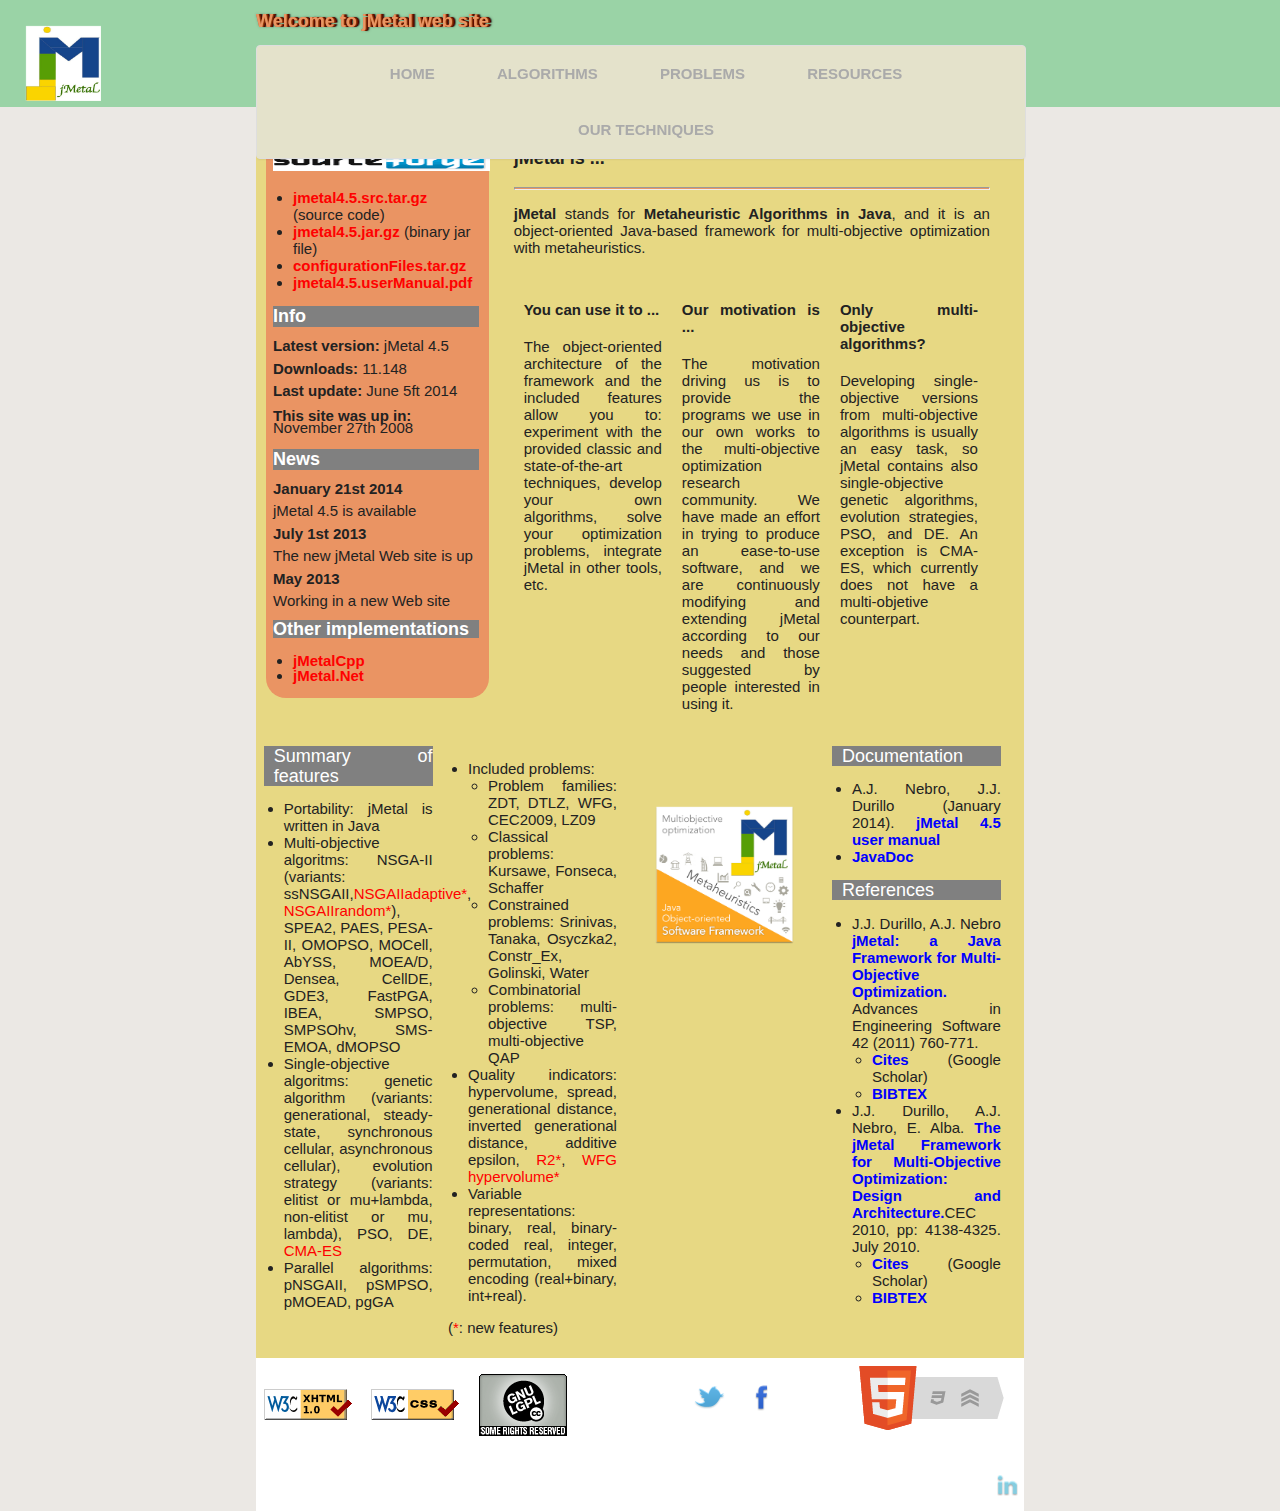
<file: index.html>
<!DOCTYPE html>
<html lang="en">
<head>
<meta charset="utf-8"/>
<title>inicio</title>
<link rel="stylesheet" href="css/style.css" type="text/css" media="all" />
</head>
<body>
<header class="fixed-header">
	<a href="index.html" class="columna1_4"><img class="logo" src="images/jMetalLogo.png" alt="JMetal logo"/></a>
	<h1 class="titulo Three-Dee">Welcome to <strong>jMetal</strong> web site</h1>
	<nav>
		<ul>
			<li><a href="#">HOME</a></li>
			<li><a href="#">ALGORITHMS</a></li>
			<li><a href="#">PROBLEMS</a></li>
			<li><a href="#">RESOURCES</a></li>
			<li><a href="#">OUR TECHNIQUES</a></li>
		</ul>
	</nav>
</header>
<div class="fila1">
	<aside class="columna1_3" >
		<section class="parrafoAside">
			<h3 class="margenH3">Download from </h3>
			<a id="sourceforge" href="http://sourceforge.net/projects/jmetal/"><img id="imgsource" src="./images/sourceforge-logo.png" alt="imagen sourceforge no alojada"/></a>
			<ul>
				<li>
					<a href="http://sourceforge.net/projects/jmetal/files/jmetal4.5/jmetal4.5.src.tar.gz/download">
						jmetal4.5.src.tar.gz 
					</a>
					(source code)
				</li>
				<li>
					<a href="http://sourceforge.net/projects/jmetal/files/jmetal4.5/jmetal4.5.jar/download">
						jmetal4.5.jar.gz 
					</a>
					(binary jar file)
				</li>
				<li>
					<a href="http://sourceforge.net/projects/jmetal/files/jmetal4.5/configurationFiles.tar.gz/download">
						configurationFiles.tar.gz
					</a>
				</li>
				<li>
					<a href="http://sourceforge.net/projects/jmetal/files/jmetal4.5/jmetal4.5.userManual.pdf/download">
						jmetal4.5.userManual.pdf
					</a>
				</li>
			</ul>
		</section>
		<section class="parrafoAside">
			<h3 class="margenH3">Info</h3>
			<p class="info"><strong>Latest version:</strong> jMetal 4.5 </p>
			<p class="info"><strong>Downloads:</strong> 11.148 </p>
			<p class="info"><strong>Last update:</strong> June 5ft 2014 </p>
			<p class="info2"><strong>This site was up in:</strong> November 27th 2008</p>
		</section>
		<section class="parrafoAside">
			<h3 class="margenH3">News</h3>
			<p class="info"><strong>January 21st 2014</strong></p> 
			<p class="info">jMetal 4.5 is available</p>
			<p class="info"><strong>July 1st 2013</strong></p> 
			<p class="info">The new jMetal Web site is up</p>
			<p class="info"><strong>May 2013</strong></p> 
			<p class="info">Working in a new Web site</p>
		</section>
		<section class="parrafoAside" id="others_implementations">
			<h3 class="margenH3">Other implementations</h3>
			<ul>
				<li>
					<a href="http://jmetalcpp.sourceforge.net/">
						jMetalCpp
					</a>
				</li>
				<li>
					<a href="http://jmetalnet.sourceforge.net/">
						jMetal.Net
					</a>
				</li>
			</ul>
		</section>
	</aside>
	<article class="columna2_3 texto">
		<h3><strong>jMetal is ...</strong></h3>
		<hr>
		<p><strong>jMetal</strong> stands for <strong>Metaheuristic Algorithms in Java</strong>, and it is an object-oriented Java-based framework for multi-objective optimization with metaheuristics.</p>
		<section class="columna1_3" id="use">
			<h4>You can use it to ...</h4>
			<p>The object-oriented architecture of the framework and the included features allow you to: experiment with the provided classic and state-of-the-art techniques, develop your own algorithms, solve your optimization problems, integrate jMetal in other tools, etc.</p>
		</section>
		<section class="columna1_3 texto" id="objetives">
			<h4>Our motivation is ...</h4>
			<p>The motivation driving us is to provide the programs we use in our own works to the multi-objective optimization research community. We have made an effort in trying to produce an ease-to-use software, and we are continuously modifying and extending jMetal according to our needs and those suggested by people interested in using it.</p>
		</section>
		<section class="columna1_3 texto" id="multiobjetive">
			<h4>Only multi-objective algorithms?</h4>
			<p>Developing single-objective versions from multi-objective algorithms is usually an easy task, so jMetal contains also single-objective genetic algorithms, evolution strategies, PSO, and DE. An exception is CMA-ES, which currently does not have a multi-objetive counterpart.</p>
		</section>
	</article>
</div>
<article class="fila2">
	<section id="summary1" class="columna1_4 texto">
		<h4 class="invert">Summary of features</h4>
		<ul>
			<li>Portability: jMetal is written in Java</li>
			<li>Multi-objective algoritms: NSGA-II (variants: ssNSGAII,<span class="rojo">NSGAIIadaptive*</span>, <span class="rojo">NSGAIIrandom*</span>), SPEA2, PAES, PESA-II, OMOPSO, MOCell, AbYSS, MOEA/D, Densea, CellDE, GDE3, FastPGA, IBEA, SMPSO, SMPSOhv, SMS-EMOA, dMOPSO</li>
			<li>Single-objective algoritms: genetic algorithm (variants: generational, steady-state, synchronous cellular, asynchronous cellular), evolution strategy (variants: elitist or mu+lambda, non-elitist or mu, lambda), PSO, DE, <span class="rojo">CMA-ES</span></li>
			<li>Parallel algorithms: pNSGAII, pSMPSO, pMOEAD, pgGA</li>			
		</ul>
	</section>
	<section id="summary2" class="columna1_4 texto">
	<ul>
		<li>Included problems:
			<ul>
			<li>Problem families: ZDT, DTLZ, WFG, CEC2009, LZ09</li>
			<li>Classical problems: Kursawe, Fonseca, Schaffer</li>
			<li>Constrained problems: Srinivas, Tanaka, Osyczka2, Constr_Ex, Golinski, Water</li>
			<li>Combinatorial problems: multi-objective TSP, multi-objective QAP</li>
			</ul>
		</li>
		<li>Quality indicators: hypervolume, spread, generational distance, inverted generational distance, additive epsilon, <span class="rojo">R2*</span>, <span class="rojo">WFG hypervolume*</span></li>
		<li>Variable representations: binary, real, binary-coded real, integer, permutation, mixed encoding (real+binary, int+real).</li>		
	</ul>
	<p>(<span class="rojo">*</span>: new features)</p>
	</section>
			<img class="columna1_4" id="metaheuristic" src="images/jMetalG.png" alt="Metaheruistic logo"/>
	<section id="documentation_references" class="columna1_4 texto">
		<h4 class="invert">Documentation</h4>
		<ul>
			<li>
				A.J. Nebro, J.J. Durillo (January 2014).
				<a href="http://sourceforge.net/projects/jmetal/files/jmetal4.5/jmetal4.5.userManual.pdf/download">jMetal 4.5 user manual</a>
			</li>
			<li>
				<a href="http://jmetal.sourceforge.net/javadoc/index.html">JavaDoc</a>
			</li>
		</ul>
		<h4 class="invert">References</h4>
		<ul>
			<li>
				J.J. Durillo, A.J. Nebro  
				<a href="http://www.sciencedirect.com/science/article/pii/S0965997811001219">jMetal: a Java Framework for Multi-Objective Optimization.</a>
				Advances in Engineering Software 42 (2011) 760-771.
				<ul>
					<li>
						<a href="http://scholar.google.es/scholar?oi=bibs&amp;hl=es&amp;cites=8294467800448040809">Cites
						</a> (Google Scholar)
					</li>
					<li>
						<a href="http://jmetal.sourceforge.net/resources/DN2011.bib">BIBTEX</a>
					</li>					
				</ul>
			</li>
			<li>
				J.J. Durillo, A.J. Nebro, E. Alba.<a href="http://www.sciencedirect.com/science/article/pii/S0965997811001219"> The jMetal Framework for Multi-Objective Optimization: Design and Architecture.</a>CEC 2010, pp: 4138-4325. July 2010.
				<ul>
					<li>
						<a href="http://scholar.google.es/scholar?oi=bibs&amp;hl=es&amp;cites=12235689288108740075">Cites
						</a> (Google Scholar)
					</li>
					<li>
						<a href="http://jmetal.sourceforge.net/resources/CEC2010.bib">BIBTEX</a>
					</li>					
				</ul>
			</li>
		</ul>
	</section>
</article>
<footer class="columna1">
	<a href="http://validator.w3.org/check?uri=referer"><img id="val_html" src="images/valid-xhtml10.png" alt="Validador HTML"/></a>
	<a href="http://jigsaw.w3.org/css-validator/"><img id="val_css" src="images/vcss.gif" alt="Validador CSS3"/></a>
	<a href="http://creativecommons.org/licenses/LGPL/2.1/"><img id="licencia" src="images/LPGL.png" alt="Licencia LGPL"/></a>
	<a href="http://www.w3.org/html/logo/"><img id="html_5" class="float_right" src="images/html5css3.png" alt="no hay"/></a>
	<a href="https://www.facebook.com/jmetalframework"><img id="face" class="float_right" src="images/facebook.png" alt="no hay"/></a>
	<a href="https://twitter.com/jmetalframework"><img id="twit" class="float_right" src="images/twitter.png" alt="no hay"/></a>
	<a href="http://www.linkedin.com/groups/jMetal-User-Group-4441726?gid=4441726&amp;trk=hb_side_g"><img id="linke" class="float_right" src="images/linkedin.png" alt="no hay"/></a>
	
</footer>
</body>
</html>
</file>
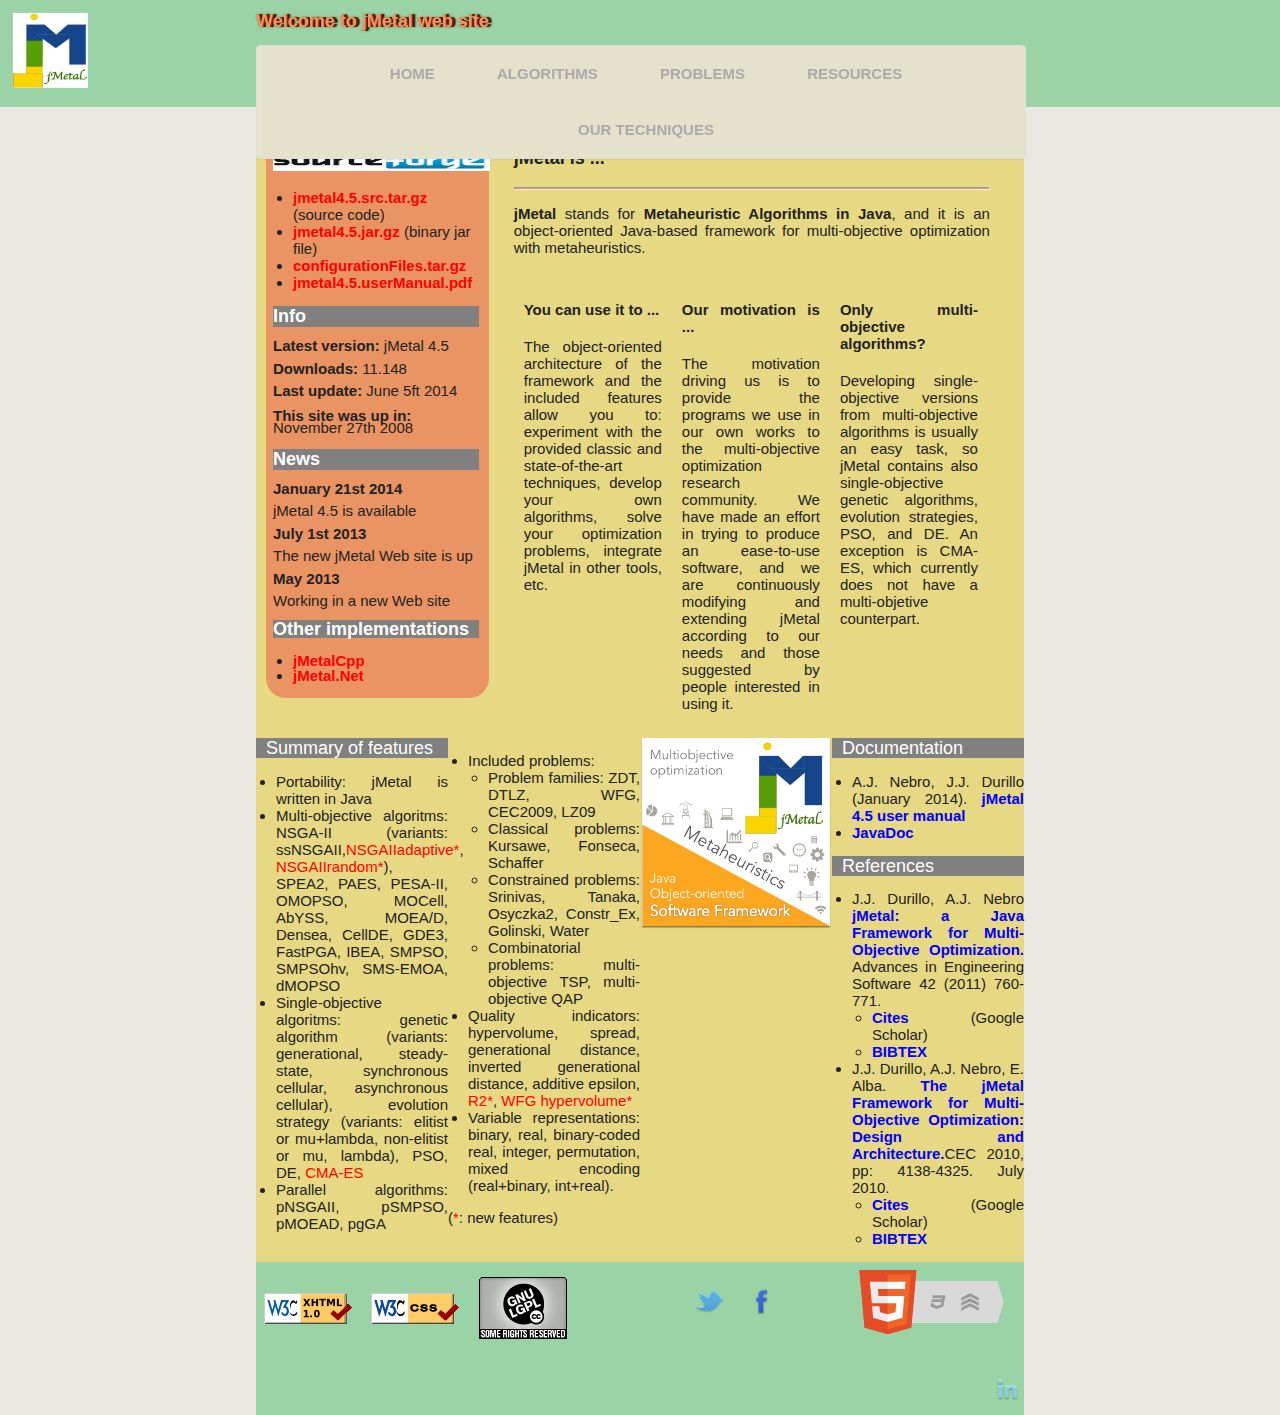
<file: jMetalg3/index.html>
<!DOCTYPE html>
<html lang="en">
<head>
<meta charset="utf-8"/>
<title>inicio</title>
<link rel="stylesheet" href="css/style.css" type="text/css" media="all" />
</head>
<body>
<header class="fixed-header">
	<a href="index.html" class="columna1_4"><img class="logo" src="images/jMetalLogo.png" alt="no hay"/></a>
	<h1 class="titulo Three-Dee">Welcome to <strong>jMetal</strong> web site</h1>
	<nav>
		<ul>
			<li><a href="#">HOME</a></li>
			<li><a href="#">ALGORITHMS</a></li>
			<li><a href="#">PROBLEMS</a></li>
			<li><a href="#">RESOURCES</a></li>
			<li><a href="#">OUR TECHNIQUES</a></li>
		</ul>
	</nav>
</header>
<div class="fila1">
	<aside class="columna1_3" >
		<section class="parrafoAside">
			<h3 class="margenH3">Download from </h3>
			<a id="sourceforge" href="http://sourceforge.net/projects/jmetal/"><img id="imgsource" src="./images/sourceforge-logo.png" alt="imagen sourceforge no alojada"/></a>
			<ul>
				<li>
					<a href="http://sourceforge.net/projects/jmetal/files/jmetal4.5/jmetal4.5.src.tar.gz/download">
						jmetal4.5.src.tar.gz 
					</a>
					(source code)
				</li>
				<li>
					<a href="http://sourceforge.net/projects/jmetal/files/jmetal4.5/jmetal4.5.jar/download">
						jmetal4.5.jar.gz 
					</a>
					(binary jar file)
				</li>
				<li>
					<a href="http://sourceforge.net/projects/jmetal/files/jmetal4.5/configurationFiles.tar.gz/download">
						configurationFiles.tar.gz
					</a>
				</li>
				<li>
					<a href="http://sourceforge.net/projects/jmetal/files/jmetal4.5/jmetal4.5.userManual.pdf/download">
						jmetal4.5.userManual.pdf
					</a>
				</li>
			</ul>
		</section>
		<section class="parrafoAside">
			<h3 class="margenH3">Info</h3>
			<p class="info"><strong>Latest version:</strong> jMetal 4.5 </p>
			<p class="info"><strong>Downloads:</strong> 11.148 </p>
			<p class="info"><strong>Last update:</strong> June 5ft 2014 </p>
			<p class="info2"><strong>This site was up in:</strong> November 27th 2008</p>
		</section>
		<section class="parrafoAside">
			<h3 class="margenH3">News</h3>
			<p class="info"><strong>January 21st 2014</strong></p> 
			<p class="info">jMetal 4.5 is available</p>
			<p class="info"><strong>July 1st 2013</strong></p> 
			<p class="info">The new jMetal Web site is up</p>
			<p class="info"><strong>May 2013</strong></p> 
			<p class="info">Working in a new Web site</p>
		</section>
		<section class="parrafoAside" id="others_implementations">
			<h3 class="margenH3">Other implementations</h3>
			<ul>
				<li>
					<a href="http://jmetalcpp.sourceforge.net/">
						jMetalCpp
					</a>
				</li>
				<li>
					<a href="http://jmetalnet.sourceforge.net/">
						jMetal.Net
					</a>
				</li>
			</ul>
		</section>
	</aside>
	<article class="columna2_3 texto">
		<h3><strong>jMetal is ...</strong></h3>
		<hr>
		<p><strong>jMetal</strong> stands for <strong>Metaheuristic Algorithms in Java</strong>, and it is an object-oriented Java-based framework for multi-objective optimization with metaheuristics.</p>
		<section class="columna1_3" id="use">
			<h4>You can use it to ...</h4>
			<p>The object-oriented architecture of the framework and the included features allow you to: experiment with the provided classic and state-of-the-art techniques, develop your own algorithms, solve your optimization problems, integrate jMetal in other tools, etc.</p>
		</section>
		<section class="columna1_3 texto" id="objetives">
			<h4>Our motivation is ...</h4>
			<p>The motivation driving us is to provide the programs we use in our own works to the multi-objective optimization research community. We have made an effort in trying to produce an ease-to-use software, and we are continuously modifying and extending jMetal according to our needs and those suggested by people interested in using it.</p>
		</section>
		<section class="columna1_3 texto" id="multiobjetive">
			<h4>Only multi-objective algorithms?</h4>
			<p>Developing single-objective versions from multi-objective algorithms is usually an easy task, so jMetal contains also single-objective genetic algorithms, evolution strategies, PSO, and DE. An exception is CMA-ES, which currently does not have a multi-objetive counterpart.</p>
		</section>
	</article>
</div>
<article class="fila2">
	<section id="summary1" class="columna1_4 texto">
		<h4 class="invert">Summary of features</h4>
		<ul>
			<li>Portability: jMetal is written in Java</li>
			<li>Multi-objective algoritms: NSGA-II (variants: ssNSGAII,<span class="rojo">NSGAIIadaptive*</span>, <span class="rojo">NSGAIIrandom*</span>), SPEA2, PAES, PESA-II, OMOPSO, MOCell, AbYSS, MOEA/D, Densea, CellDE, GDE3, FastPGA, IBEA, SMPSO, SMPSOhv, SMS-EMOA, dMOPSO</li>
			<li>Single-objective algoritms: genetic algorithm (variants: generational, steady-state, synchronous cellular, asynchronous cellular), evolution strategy (variants: elitist or mu+lambda, non-elitist or mu, lambda), PSO, DE, <span class="rojo">CMA-ES</span></li>
			<li>Parallel algorithms: pNSGAII, pSMPSO, pMOEAD, pgGA</li>			
		</ul>
	</section>
	<section id="summary2" class="columna1_4 texto">
	<ul>
		<li>Included problems:
			<ul>
			<li>Problem families: ZDT, DTLZ, WFG, CEC2009, LZ09</li>
			<li>Classical problems: Kursawe, Fonseca, Schaffer</li>
			<li>Constrained problems: Srinivas, Tanaka, Osyczka2, Constr_Ex, Golinski, Water</li>
			<li>Combinatorial problems: multi-objective TSP, multi-objective QAP</li>
			</ul>
		</li>
		<li>Quality indicators: hypervolume, spread, generational distance, inverted generational distance, additive epsilon, <span class="rojo">R2*</span>, <span class="rojo">WFG hypervolume*</span></li>
		<li>Variable representations: binary, real, binary-coded real, integer, permutation, mixed encoding (real+binary, int+real).</li>		
	</ul>
	<p>(<span class="rojo">*</span>: new features)</p>
	</section>
			<img class="columna1_4" src="images/jMetalG.png" alt="Metaheruistic logo"/>
	<section id="documentation_references" class="columna1_4 texto">
		<h4 class="invert">Documentation</h4>
		<ul>
			<li>
				A.J. Nebro, J.J. Durillo (January 2014).
				<a href="http://sourceforge.net/projects/jmetal/files/jmetal4.5/jmetal4.5.userManual.pdf/download">jMetal 4.5 user manual</a>
			</li>
			<li>
				<a href="http://jmetal.sourceforge.net/javadoc/index.html">JavaDoc</a>
			</li>
		</ul>
		<h4 class="invert">References</h4>
		<ul>
			<li>
				J.J. Durillo, A.J. Nebro  
				<a href="http://www.sciencedirect.com/science/article/pii/S0965997811001219">jMetal: a Java Framework for Multi-Objective Optimization.</a>
				Advances in Engineering Software 42 (2011) 760-771.
				<ul>
					<li>
						<a href="http://scholar.google.es/scholar?oi=bibs&amp;hl=es&amp;cites=8294467800448040809">Cites
						</a> (Google Scholar)
					</li>
					<li>
						<a href="http://jmetal.sourceforge.net/resources/DN2011.bib">BIBTEX</a>
					</li>					
				</ul>
			</li>
			<li>
				J.J. Durillo, A.J. Nebro, E. Alba.<a href="http://www.sciencedirect.com/science/article/pii/S0965997811001219"> The jMetal Framework for Multi-Objective Optimization: Design and Architecture.</a>CEC 2010, pp: 4138-4325. July 2010.
				<ul>
					<li>
						<a href="http://scholar.google.es/scholar?oi=bibs&amp;hl=es&amp;cites=12235689288108740075">Cites
						</a> (Google Scholar)
					</li>
					<li>
						<a href="http://jmetal.sourceforge.net/resources/CEC2010.bib">BIBTEX</a>
					</li>					
				</ul>
			</li>
		</ul>
	</section>
</article>
<footer class="columna1">
	<a href="http://validator.w3.org/check?uri=referer"><img id="val_html" src="images/valid-xhtml10.png" alt="Validador HTML"/></a>
	<a href="http://jigsaw.w3.org/css-validator/"><img id="val_css" src="images/vcss.gif" alt="Validador CSS3"/></a>
	<a href="http://creativecommons.org/licenses/LGPL/2.1/"><img id="licencia" src="images/LPGL.png" alt="Licencia LGPL"/></a>
	<a href="http://www.w3.org/html/logo/"><img id="html_5" class="float_right" src="images/html5css3.png" alt="no hay"/></a>
	<a href="https://www.facebook.com/jmetalframework"><img id="face" class="float_right" src="images/facebook.png" alt="no hay"/></a>
	<a href="https://twitter.com/jmetalframework"><img id="twit" class="float_right" src="images/twitter.png" alt="no hay"/></a>
	<a href="http://www.linkedin.com/groups/jMetal-User-Group-4441726?gid=4441726&amp;trk=hb_side_g"><img id="linke" class="float_right" src="images/linkedin.png" alt="no hay"/></a>
	
</footer>
</body>
</html>
</file>
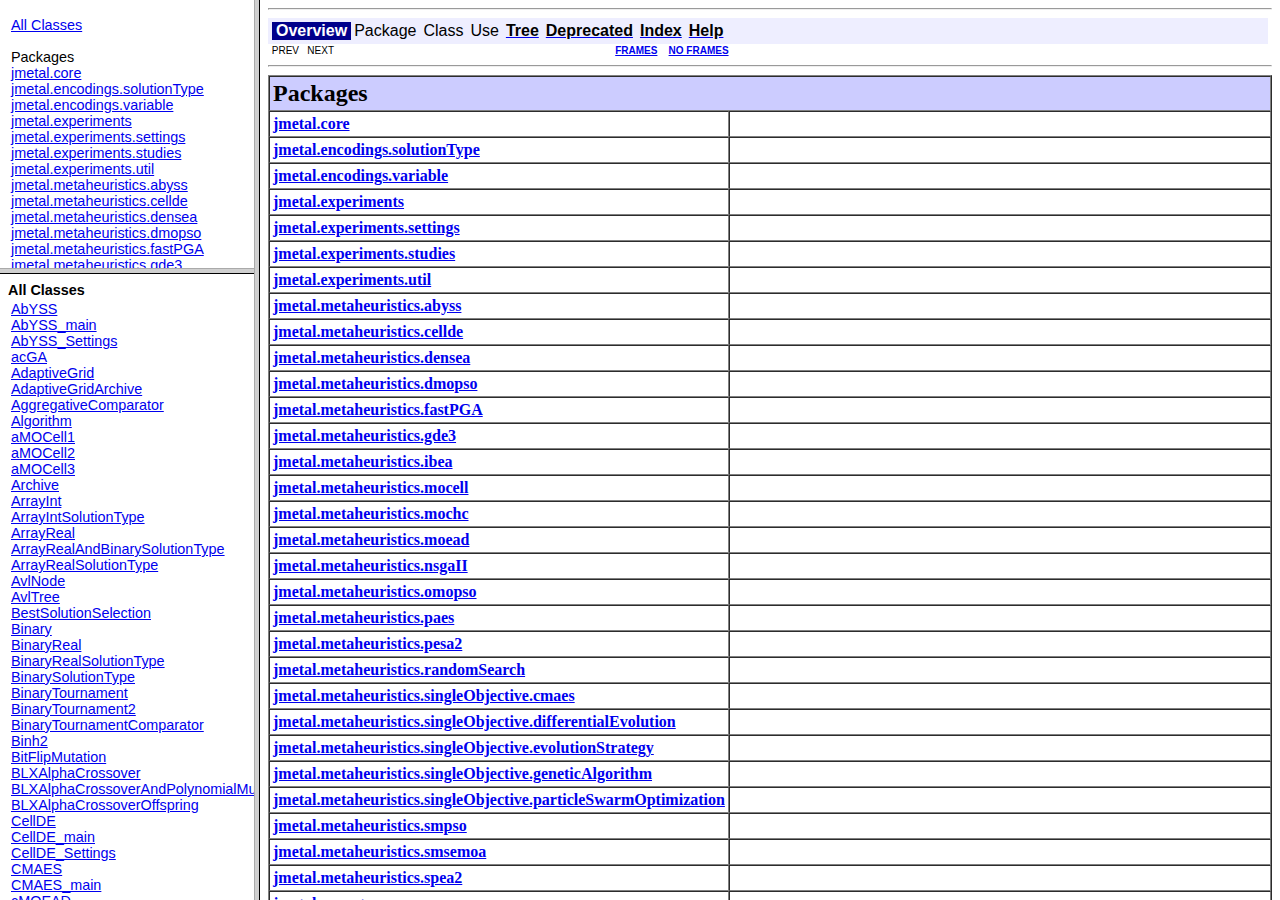
<file: jMetalWeb/javadoc/index.html>
<!DOCTYPE HTML PUBLIC "-//W3C//DTD HTML 4.01 Frameset//EN" "http://www.w3.org/TR/html4/frameset.dtd">
<!--NewPage-->
<HTML>
<HEAD>
<!-- Generated by javadoc on Tue Jan 21 12:39:53 CET 2014-->
<TITLE>
Generated Documentation (Untitled)
</TITLE>
<SCRIPT type="text/javascript">
    targetPage = "" + window.location.search;
    if (targetPage != "" && targetPage != "undefined")
        targetPage = targetPage.substring(1);
    if (targetPage.indexOf(":") != -1 || (targetPage != "" && !validURL(targetPage)))
        targetPage = "undefined";
    function validURL(url) {
        var pos = url.indexOf(".html");
        if (pos == -1 || pos != url.length - 5)
            return false;
        var allowNumber = false;
        var allowSep = false;
        var seenDot = false;
        for (var i = 0; i < url.length - 5; i++) {
            var ch = url.charAt(i);
            if ('a' <= ch && ch <= 'z' ||
                    'A' <= ch && ch <= 'Z' ||
                    ch == '$' ||
                    ch == '_') {
                allowNumber = true;
                allowSep = true;
            } else if ('0' <= ch && ch <= '9'
                    || ch == '-') {
                if (!allowNumber)
                     return false;
            } else if (ch == '/' || ch == '.') {
                if (!allowSep)
                    return false;
                allowNumber = false;
                allowSep = false;
                if (ch == '.')
                     seenDot = true;
                if (ch == '/' && seenDot)
                     return false;
            } else {
                return false;
            }
        }
        return true;
    }
    function loadFrames() {
        if (targetPage != "" && targetPage != "undefined")
             top.classFrame.location = top.targetPage;
    }
</SCRIPT>
<NOSCRIPT>
</NOSCRIPT>
</HEAD>
<FRAMESET cols="20%,80%" title="" onLoad="top.loadFrames()">
<FRAMESET rows="30%,70%" title="" onLoad="top.loadFrames()">
<FRAME src="overview-frame.html" name="packageListFrame" title="All Packages">
<FRAME src="allclasses-frame.html" name="packageFrame" title="All classes and interfaces (except non-static nested types)">
</FRAMESET>
<FRAME src="overview-summary.html" name="classFrame" title="Package, class and interface descriptions" scrolling="yes">
<NOFRAMES>
<H2>
Frame Alert</H2>

<P>
This document is designed to be viewed using the frames feature. If you see this message, you are using a non-frame-capable web client.
<BR>
Link to<A HREF="overview-summary.html">Non-frame version.</A>
</NOFRAMES>
</FRAMESET>
</HTML>
</file>
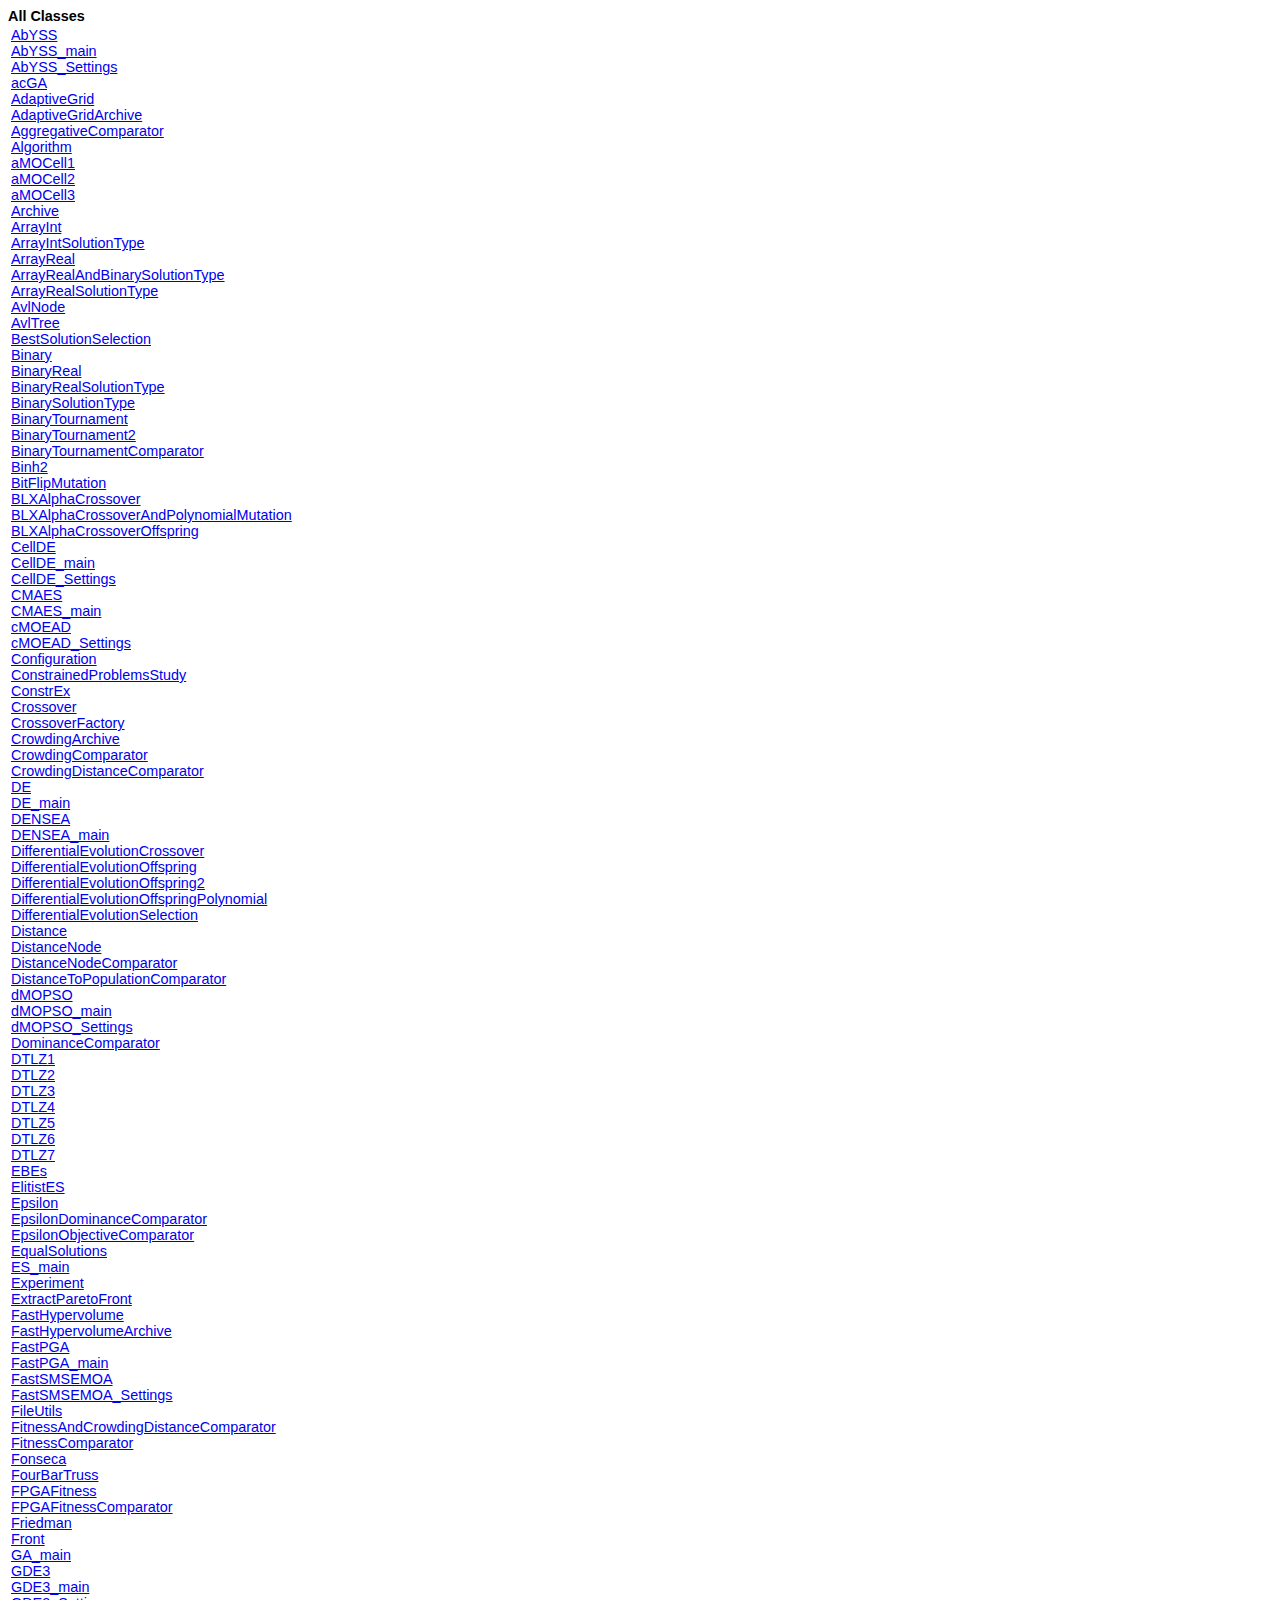
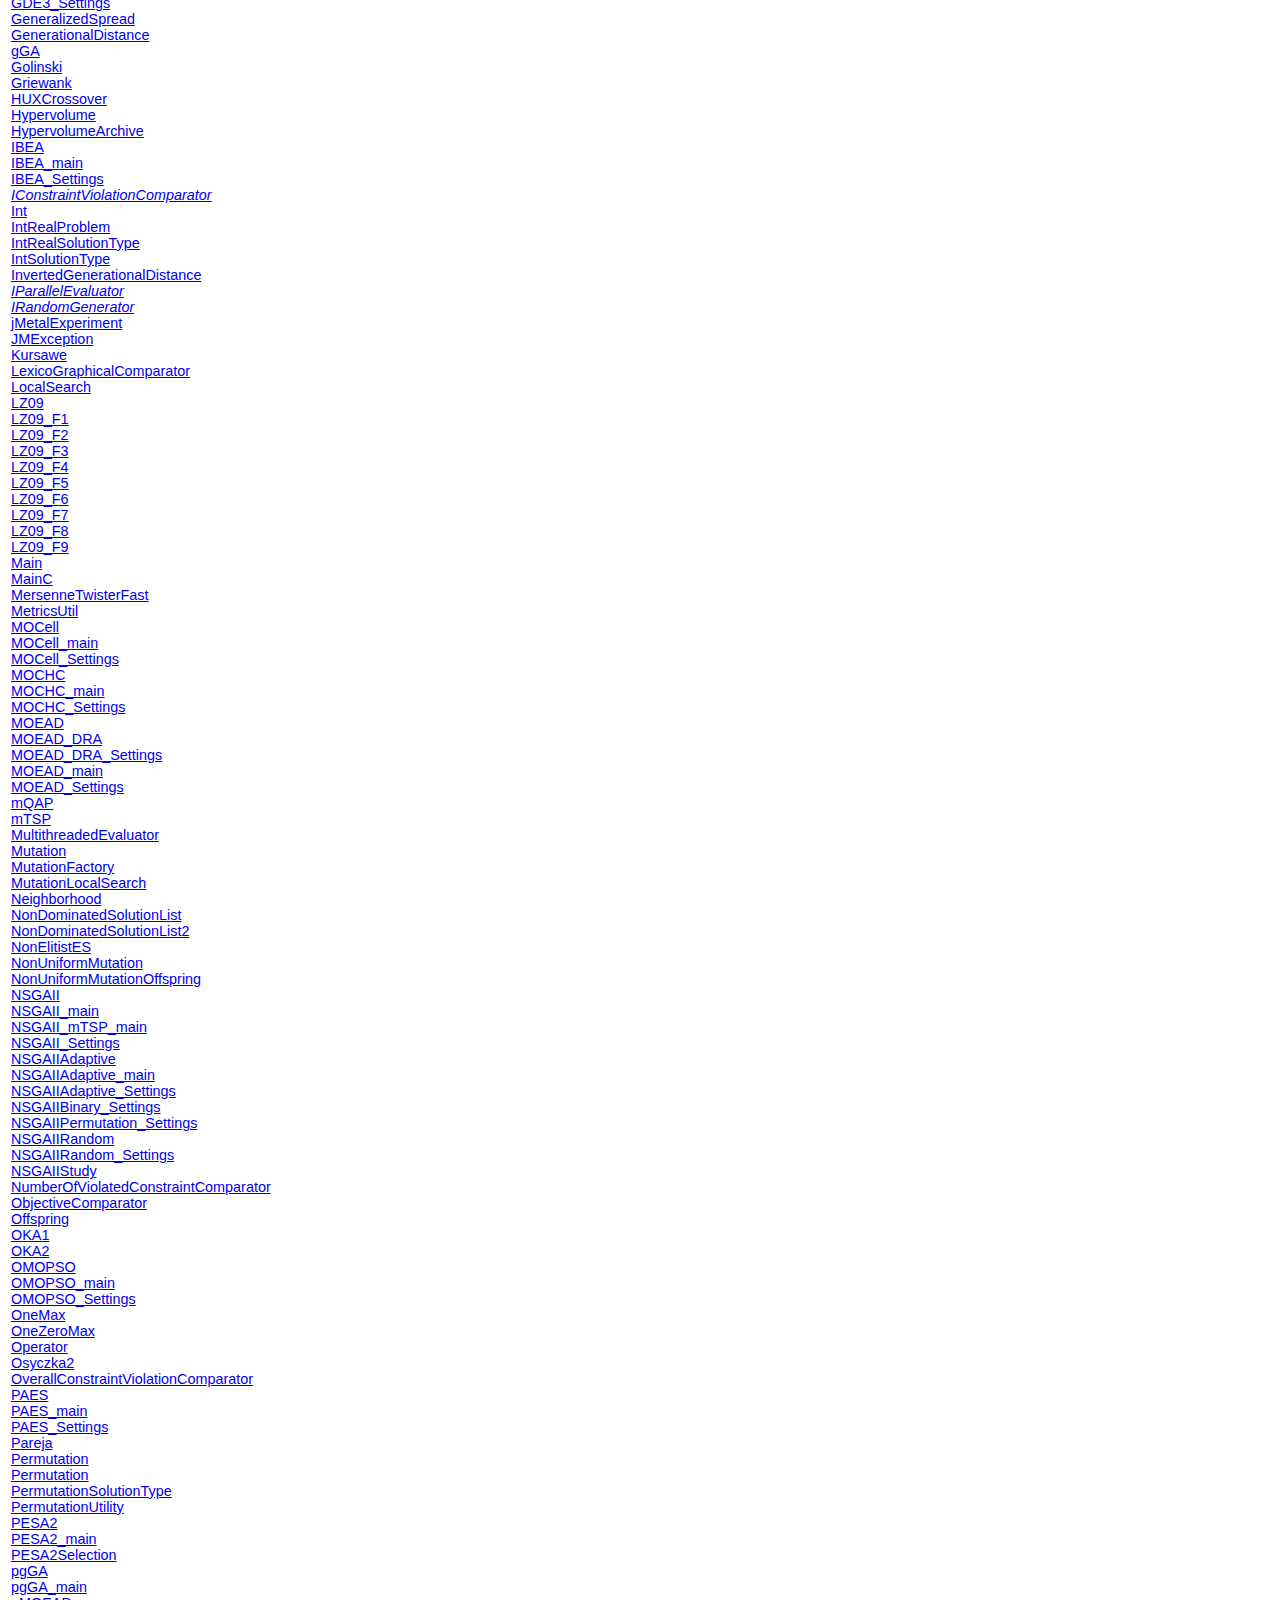
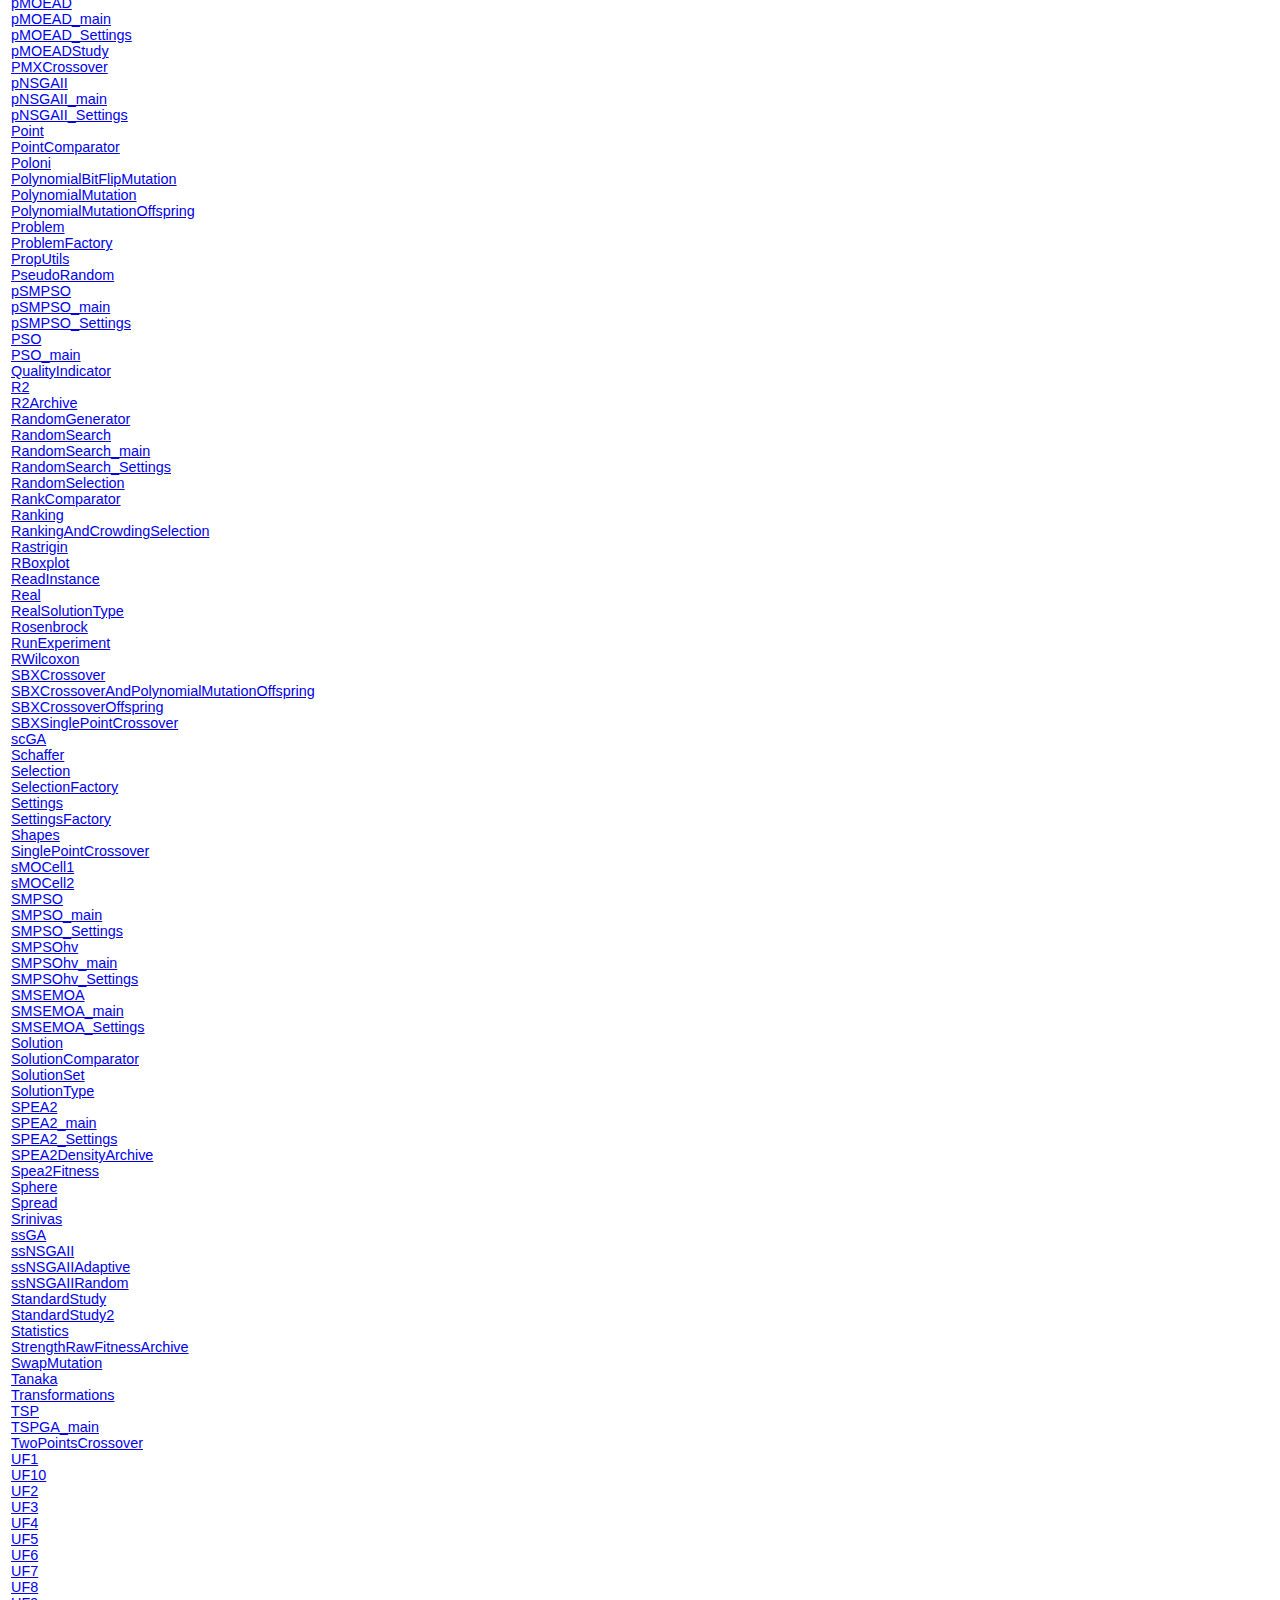
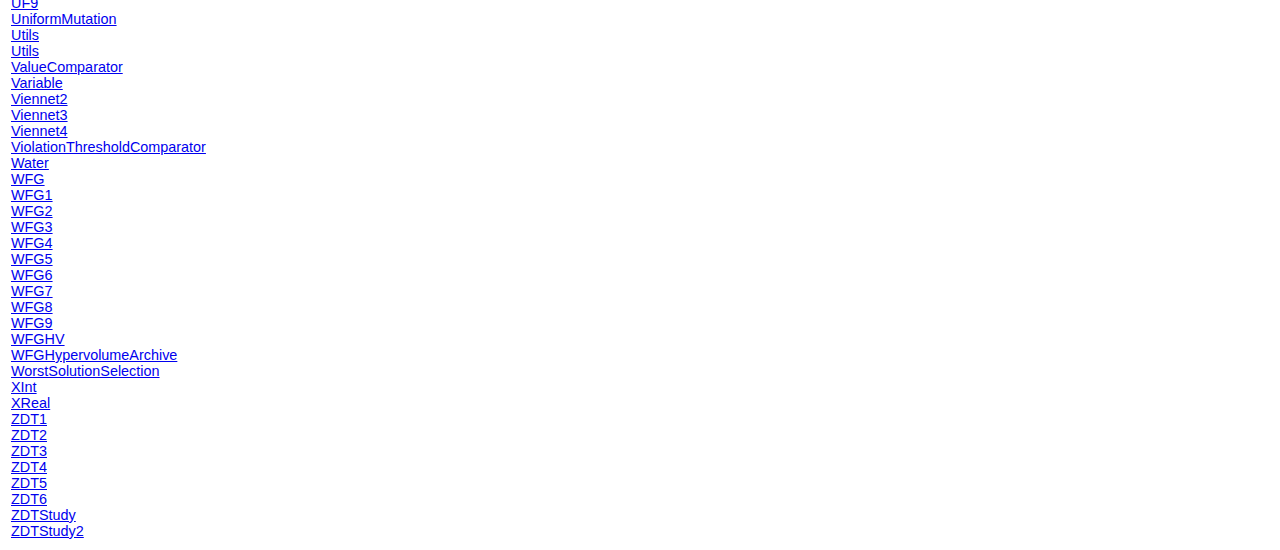
<file: jMetalWeb/javadoc/allclasses-frame.html>
<!DOCTYPE HTML PUBLIC "-//W3C//DTD HTML 4.01 Transitional//EN" "http://www.w3.org/TR/html4/loose.dtd">
<!--NewPage-->
<HTML>
<HEAD>
<!-- Generated by javadoc (build 1.6.0_65) on Tue Jan 21 12:39:53 CET 2014 -->
<TITLE>
All Classes
</TITLE>

<META NAME="date" CONTENT="2014-01-21">

<LINK REL ="stylesheet" TYPE="text/css" HREF="stylesheet.css" TITLE="Style">


</HEAD>

<BODY BGCOLOR="white">
<FONT size="+1" CLASS="FrameHeadingFont">
<B>All Classes</B></FONT>
<BR>

<TABLE BORDER="0" WIDTH="100%" SUMMARY="">
<TR>
<TD NOWRAP><FONT CLASS="FrameItemFont"><A HREF="jmetal/metaheuristics/abyss/AbYSS.html" title="class in jmetal.metaheuristics.abyss" target="classFrame">AbYSS</A>
<BR>
<A HREF="jmetal/metaheuristics/abyss/AbYSS_main.html" title="class in jmetal.metaheuristics.abyss" target="classFrame">AbYSS_main</A>
<BR>
<A HREF="jmetal/experiments/settings/AbYSS_Settings.html" title="class in jmetal.experiments.settings" target="classFrame">AbYSS_Settings</A>
<BR>
<A HREF="jmetal/metaheuristics/singleObjective/geneticAlgorithm/acGA.html" title="class in jmetal.metaheuristics.singleObjective.geneticAlgorithm" target="classFrame">acGA</A>
<BR>
<A HREF="jmetal/util/AdaptiveGrid.html" title="class in jmetal.util" target="classFrame">AdaptiveGrid</A>
<BR>
<A HREF="jmetal/util/archive/AdaptiveGridArchive.html" title="class in jmetal.util.archive" target="classFrame">AdaptiveGridArchive</A>
<BR>
<A HREF="jmetal/util/comparators/AggregativeComparator.html" title="class in jmetal.util.comparators" target="classFrame">AggregativeComparator</A>
<BR>
<A HREF="jmetal/core/Algorithm.html" title="class in jmetal.core" target="classFrame">Algorithm</A>
<BR>
<A HREF="jmetal/metaheuristics/mocell/aMOCell1.html" title="class in jmetal.metaheuristics.mocell" target="classFrame">aMOCell1</A>
<BR>
<A HREF="jmetal/metaheuristics/mocell/aMOCell2.html" title="class in jmetal.metaheuristics.mocell" target="classFrame">aMOCell2</A>
<BR>
<A HREF="jmetal/metaheuristics/mocell/aMOCell3.html" title="class in jmetal.metaheuristics.mocell" target="classFrame">aMOCell3</A>
<BR>
<A HREF="jmetal/util/archive/Archive.html" title="class in jmetal.util.archive" target="classFrame">Archive</A>
<BR>
<A HREF="jmetal/encodings/variable/ArrayInt.html" title="class in jmetal.encodings.variable" target="classFrame">ArrayInt</A>
<BR>
<A HREF="jmetal/encodings/solutionType/ArrayIntSolutionType.html" title="class in jmetal.encodings.solutionType" target="classFrame">ArrayIntSolutionType</A>
<BR>
<A HREF="jmetal/encodings/variable/ArrayReal.html" title="class in jmetal.encodings.variable" target="classFrame">ArrayReal</A>
<BR>
<A HREF="jmetal/encodings/solutionType/ArrayRealAndBinarySolutionType.html" title="class in jmetal.encodings.solutionType" target="classFrame">ArrayRealAndBinarySolutionType</A>
<BR>
<A HREF="jmetal/encodings/solutionType/ArrayRealSolutionType.html" title="class in jmetal.encodings.solutionType" target="classFrame">ArrayRealSolutionType</A>
<BR>
<A HREF="jmetal/util/avl/AvlNode.html" title="class in jmetal.util.avl" target="classFrame">AvlNode</A>
<BR>
<A HREF="jmetal/util/avl/AvlTree.html" title="class in jmetal.util.avl" target="classFrame">AvlTree</A>
<BR>
<A HREF="jmetal/operators/selection/BestSolutionSelection.html" title="class in jmetal.operators.selection" target="classFrame">BestSolutionSelection</A>
<BR>
<A HREF="jmetal/encodings/variable/Binary.html" title="class in jmetal.encodings.variable" target="classFrame">Binary</A>
<BR>
<A HREF="jmetal/encodings/variable/BinaryReal.html" title="class in jmetal.encodings.variable" target="classFrame">BinaryReal</A>
<BR>
<A HREF="jmetal/encodings/solutionType/BinaryRealSolutionType.html" title="class in jmetal.encodings.solutionType" target="classFrame">BinaryRealSolutionType</A>
<BR>
<A HREF="jmetal/encodings/solutionType/BinarySolutionType.html" title="class in jmetal.encodings.solutionType" target="classFrame">BinarySolutionType</A>
<BR>
<A HREF="jmetal/operators/selection/BinaryTournament.html" title="class in jmetal.operators.selection" target="classFrame">BinaryTournament</A>
<BR>
<A HREF="jmetal/operators/selection/BinaryTournament2.html" title="class in jmetal.operators.selection" target="classFrame">BinaryTournament2</A>
<BR>
<A HREF="jmetal/util/comparators/BinaryTournamentComparator.html" title="class in jmetal.util.comparators" target="classFrame">BinaryTournamentComparator</A>
<BR>
<A HREF="jmetal/problems/Binh2.html" title="class in jmetal.problems" target="classFrame">Binh2</A>
<BR>
<A HREF="jmetal/operators/mutation/BitFlipMutation.html" title="class in jmetal.operators.mutation" target="classFrame">BitFlipMutation</A>
<BR>
<A HREF="jmetal/operators/crossover/BLXAlphaCrossover.html" title="class in jmetal.operators.crossover" target="classFrame">BLXAlphaCrossover</A>
<BR>
<A HREF="jmetal/util/offspring/BLXAlphaCrossoverAndPolynomialMutation.html" title="class in jmetal.util.offspring" target="classFrame">BLXAlphaCrossoverAndPolynomialMutation</A>
<BR>
<A HREF="jmetal/util/offspring/BLXAlphaCrossoverOffspring.html" title="class in jmetal.util.offspring" target="classFrame">BLXAlphaCrossoverOffspring</A>
<BR>
<A HREF="jmetal/metaheuristics/cellde/CellDE.html" title="class in jmetal.metaheuristics.cellde" target="classFrame">CellDE</A>
<BR>
<A HREF="jmetal/metaheuristics/cellde/CellDE_main.html" title="class in jmetal.metaheuristics.cellde" target="classFrame">CellDE_main</A>
<BR>
<A HREF="jmetal/experiments/settings/CellDE_Settings.html" title="class in jmetal.experiments.settings" target="classFrame">CellDE_Settings</A>
<BR>
<A HREF="jmetal/metaheuristics/singleObjective/cmaes/CMAES.html" title="class in jmetal.metaheuristics.singleObjective.cmaes" target="classFrame">CMAES</A>
<BR>
<A HREF="jmetal/metaheuristics/singleObjective/cmaes/CMAES_main.html" title="class in jmetal.metaheuristics.singleObjective.cmaes" target="classFrame">CMAES_main</A>
<BR>
<A HREF="jmetal/metaheuristics/moead/cMOEAD.html" title="class in jmetal.metaheuristics.moead" target="classFrame">cMOEAD</A>
<BR>
<A HREF="jmetal/experiments/settings/cMOEAD_Settings.html" title="class in jmetal.experiments.settings" target="classFrame">cMOEAD_Settings</A>
<BR>
<A HREF="jmetal/util/Configuration.html" title="class in jmetal.util" target="classFrame">Configuration</A>
<BR>
<A HREF="jmetal/experiments/studies/ConstrainedProblemsStudy.html" title="class in jmetal.experiments.studies" target="classFrame">ConstrainedProblemsStudy</A>
<BR>
<A HREF="jmetal/problems/ConstrEx.html" title="class in jmetal.problems" target="classFrame">ConstrEx</A>
<BR>
<A HREF="jmetal/operators/crossover/Crossover.html" title="class in jmetal.operators.crossover" target="classFrame">Crossover</A>
<BR>
<A HREF="jmetal/operators/crossover/CrossoverFactory.html" title="class in jmetal.operators.crossover" target="classFrame">CrossoverFactory</A>
<BR>
<A HREF="jmetal/util/archive/CrowdingArchive.html" title="class in jmetal.util.archive" target="classFrame">CrowdingArchive</A>
<BR>
<A HREF="jmetal/util/comparators/CrowdingComparator.html" title="class in jmetal.util.comparators" target="classFrame">CrowdingComparator</A>
<BR>
<A HREF="jmetal/util/comparators/CrowdingDistanceComparator.html" title="class in jmetal.util.comparators" target="classFrame">CrowdingDistanceComparator</A>
<BR>
<A HREF="jmetal/metaheuristics/singleObjective/differentialEvolution/DE.html" title="class in jmetal.metaheuristics.singleObjective.differentialEvolution" target="classFrame">DE</A>
<BR>
<A HREF="jmetal/metaheuristics/singleObjective/differentialEvolution/DE_main.html" title="class in jmetal.metaheuristics.singleObjective.differentialEvolution" target="classFrame">DE_main</A>
<BR>
<A HREF="jmetal/metaheuristics/densea/DENSEA.html" title="class in jmetal.metaheuristics.densea" target="classFrame">DENSEA</A>
<BR>
<A HREF="jmetal/metaheuristics/densea/DENSEA_main.html" title="class in jmetal.metaheuristics.densea" target="classFrame">DENSEA_main</A>
<BR>
<A HREF="jmetal/operators/crossover/DifferentialEvolutionCrossover.html" title="class in jmetal.operators.crossover" target="classFrame">DifferentialEvolutionCrossover</A>
<BR>
<A HREF="jmetal/util/offspring/DifferentialEvolutionOffspring.html" title="class in jmetal.util.offspring" target="classFrame">DifferentialEvolutionOffspring</A>
<BR>
<A HREF="jmetal/util/offspring/DifferentialEvolutionOffspring2.html" title="class in jmetal.util.offspring" target="classFrame">DifferentialEvolutionOffspring2</A>
<BR>
<A HREF="jmetal/util/offspring/DifferentialEvolutionOffspringPolynomial.html" title="class in jmetal.util.offspring" target="classFrame">DifferentialEvolutionOffspringPolynomial</A>
<BR>
<A HREF="jmetal/operators/selection/DifferentialEvolutionSelection.html" title="class in jmetal.operators.selection" target="classFrame">DifferentialEvolutionSelection</A>
<BR>
<A HREF="jmetal/util/Distance.html" title="class in jmetal.util" target="classFrame">Distance</A>
<BR>
<A HREF="jmetal/util/DistanceNode.html" title="class in jmetal.util" target="classFrame">DistanceNode</A>
<BR>
<A HREF="jmetal/util/DistanceNodeComparator.html" title="class in jmetal.util" target="classFrame">DistanceNodeComparator</A>
<BR>
<A HREF="jmetal/util/comparators/DistanceToPopulationComparator.html" title="class in jmetal.util.comparators" target="classFrame">DistanceToPopulationComparator</A>
<BR>
<A HREF="jmetal/metaheuristics/dmopso/dMOPSO.html" title="class in jmetal.metaheuristics.dmopso" target="classFrame">dMOPSO</A>
<BR>
<A HREF="jmetal/metaheuristics/dmopso/dMOPSO_main.html" title="class in jmetal.metaheuristics.dmopso" target="classFrame">dMOPSO_main</A>
<BR>
<A HREF="jmetal/experiments/settings/dMOPSO_Settings.html" title="class in jmetal.experiments.settings" target="classFrame">dMOPSO_Settings</A>
<BR>
<A HREF="jmetal/util/comparators/DominanceComparator.html" title="class in jmetal.util.comparators" target="classFrame">DominanceComparator</A>
<BR>
<A HREF="jmetal/problems/DTLZ/DTLZ1.html" title="class in jmetal.problems.DTLZ" target="classFrame">DTLZ1</A>
<BR>
<A HREF="jmetal/problems/DTLZ/DTLZ2.html" title="class in jmetal.problems.DTLZ" target="classFrame">DTLZ2</A>
<BR>
<A HREF="jmetal/problems/DTLZ/DTLZ3.html" title="class in jmetal.problems.DTLZ" target="classFrame">DTLZ3</A>
<BR>
<A HREF="jmetal/problems/DTLZ/DTLZ4.html" title="class in jmetal.problems.DTLZ" target="classFrame">DTLZ4</A>
<BR>
<A HREF="jmetal/problems/DTLZ/DTLZ5.html" title="class in jmetal.problems.DTLZ" target="classFrame">DTLZ5</A>
<BR>
<A HREF="jmetal/problems/DTLZ/DTLZ6.html" title="class in jmetal.problems.DTLZ" target="classFrame">DTLZ6</A>
<BR>
<A HREF="jmetal/problems/DTLZ/DTLZ7.html" title="class in jmetal.problems.DTLZ" target="classFrame">DTLZ7</A>
<BR>
<A HREF="jmetal/problems/EBEs.html" title="class in jmetal.problems" target="classFrame">EBEs</A>
<BR>
<A HREF="jmetal/metaheuristics/singleObjective/evolutionStrategy/ElitistES.html" title="class in jmetal.metaheuristics.singleObjective.evolutionStrategy" target="classFrame">ElitistES</A>
<BR>
<A HREF="jmetal/qualityIndicator/Epsilon.html" title="class in jmetal.qualityIndicator" target="classFrame">Epsilon</A>
<BR>
<A HREF="jmetal/util/comparators/EpsilonDominanceComparator.html" title="class in jmetal.util.comparators" target="classFrame">EpsilonDominanceComparator</A>
<BR>
<A HREF="jmetal/util/comparators/EpsilonObjectiveComparator.html" title="class in jmetal.util.comparators" target="classFrame">EpsilonObjectiveComparator</A>
<BR>
<A HREF="jmetal/util/comparators/EqualSolutions.html" title="class in jmetal.util.comparators" target="classFrame">EqualSolutions</A>
<BR>
<A HREF="jmetal/metaheuristics/singleObjective/evolutionStrategy/ES_main.html" title="class in jmetal.metaheuristics.singleObjective.evolutionStrategy" target="classFrame">ES_main</A>
<BR>
<A HREF="jmetal/experiments/Experiment.html" title="class in jmetal.experiments" target="classFrame">Experiment</A>
<BR>
<A HREF="jmetal/util/ExtractParetoFront.html" title="class in jmetal.util" target="classFrame">ExtractParetoFront</A>
<BR>
<A HREF="jmetal/qualityIndicator/fastHypervolume/FastHypervolume.html" title="class in jmetal.qualityIndicator.fastHypervolume" target="classFrame">FastHypervolume</A>
<BR>
<A HREF="jmetal/qualityIndicator/fastHypervolume/FastHypervolumeArchive.html" title="class in jmetal.qualityIndicator.fastHypervolume" target="classFrame">FastHypervolumeArchive</A>
<BR>
<A HREF="jmetal/metaheuristics/fastPGA/FastPGA.html" title="class in jmetal.metaheuristics.fastPGA" target="classFrame">FastPGA</A>
<BR>
<A HREF="jmetal/metaheuristics/fastPGA/FastPGA_main.html" title="class in jmetal.metaheuristics.fastPGA" target="classFrame">FastPGA_main</A>
<BR>
<A HREF="jmetal/metaheuristics/smsemoa/FastSMSEMOA.html" title="class in jmetal.metaheuristics.smsemoa" target="classFrame">FastSMSEMOA</A>
<BR>
<A HREF="jmetal/experiments/settings/FastSMSEMOA_Settings.html" title="class in jmetal.experiments.settings" target="classFrame">FastSMSEMOA_Settings</A>
<BR>
<A HREF="jmetal/util/FileUtils.html" title="class in jmetal.util" target="classFrame">FileUtils</A>
<BR>
<A HREF="jmetal/util/comparators/FitnessAndCrowdingDistanceComparator.html" title="class in jmetal.util.comparators" target="classFrame">FitnessAndCrowdingDistanceComparator</A>
<BR>
<A HREF="jmetal/util/comparators/FitnessComparator.html" title="class in jmetal.util.comparators" target="classFrame">FitnessComparator</A>
<BR>
<A HREF="jmetal/problems/Fonseca.html" title="class in jmetal.problems" target="classFrame">Fonseca</A>
<BR>
<A HREF="jmetal/problems/FourBarTruss.html" title="class in jmetal.problems" target="classFrame">FourBarTruss</A>
<BR>
<A HREF="jmetal/util/FPGAFitness.html" title="class in jmetal.util" target="classFrame">FPGAFitness</A>
<BR>
<A HREF="jmetal/util/comparators/FPGAFitnessComparator.html" title="class in jmetal.util.comparators" target="classFrame">FPGAFitnessComparator</A>
<BR>
<A HREF="jmetal/experiments/util/Friedman.html" title="class in jmetal.experiments.util" target="classFrame">Friedman</A>
<BR>
<A HREF="jmetal/qualityIndicator/fastHypervolume/wfg/Front.html" title="class in jmetal.qualityIndicator.fastHypervolume.wfg" target="classFrame">Front</A>
<BR>
<A HREF="jmetal/metaheuristics/singleObjective/geneticAlgorithm/GA_main.html" title="class in jmetal.metaheuristics.singleObjective.geneticAlgorithm" target="classFrame">GA_main</A>
<BR>
<A HREF="jmetal/metaheuristics/gde3/GDE3.html" title="class in jmetal.metaheuristics.gde3" target="classFrame">GDE3</A>
<BR>
<A HREF="jmetal/metaheuristics/gde3/GDE3_main.html" title="class in jmetal.metaheuristics.gde3" target="classFrame">GDE3_main</A>
<BR>
<A HREF="jmetal/experiments/settings/GDE3_Settings.html" title="class in jmetal.experiments.settings" target="classFrame">GDE3_Settings</A>
<BR>
<A HREF="jmetal/qualityIndicator/GeneralizedSpread.html" title="class in jmetal.qualityIndicator" target="classFrame">GeneralizedSpread</A>
<BR>
<A HREF="jmetal/qualityIndicator/GenerationalDistance.html" title="class in jmetal.qualityIndicator" target="classFrame">GenerationalDistance</A>
<BR>
<A HREF="jmetal/metaheuristics/singleObjective/geneticAlgorithm/gGA.html" title="class in jmetal.metaheuristics.singleObjective.geneticAlgorithm" target="classFrame">gGA</A>
<BR>
<A HREF="jmetal/problems/Golinski.html" title="class in jmetal.problems" target="classFrame">Golinski</A>
<BR>
<A HREF="jmetal/problems/singleObjective/Griewank.html" title="class in jmetal.problems.singleObjective" target="classFrame">Griewank</A>
<BR>
<A HREF="jmetal/operators/crossover/HUXCrossover.html" title="class in jmetal.operators.crossover" target="classFrame">HUXCrossover</A>
<BR>
<A HREF="jmetal/qualityIndicator/Hypervolume.html" title="class in jmetal.qualityIndicator" target="classFrame">Hypervolume</A>
<BR>
<A HREF="jmetal/util/archive/HypervolumeArchive.html" title="class in jmetal.util.archive" target="classFrame">HypervolumeArchive</A>
<BR>
<A HREF="jmetal/metaheuristics/ibea/IBEA.html" title="class in jmetal.metaheuristics.ibea" target="classFrame">IBEA</A>
<BR>
<A HREF="jmetal/metaheuristics/ibea/IBEA_main.html" title="class in jmetal.metaheuristics.ibea" target="classFrame">IBEA_main</A>
<BR>
<A HREF="jmetal/experiments/settings/IBEA_Settings.html" title="class in jmetal.experiments.settings" target="classFrame">IBEA_Settings</A>
<BR>
<A HREF="jmetal/util/comparators/IConstraintViolationComparator.html" title="interface in jmetal.util.comparators" target="classFrame"><I>IConstraintViolationComparator</I></A>
<BR>
<A HREF="jmetal/encodings/variable/Int.html" title="class in jmetal.encodings.variable" target="classFrame">Int</A>
<BR>
<A HREF="jmetal/problems/IntRealProblem.html" title="class in jmetal.problems" target="classFrame">IntRealProblem</A>
<BR>
<A HREF="jmetal/encodings/solutionType/IntRealSolutionType.html" title="class in jmetal.encodings.solutionType" target="classFrame">IntRealSolutionType</A>
<BR>
<A HREF="jmetal/encodings/solutionType/IntSolutionType.html" title="class in jmetal.encodings.solutionType" target="classFrame">IntSolutionType</A>
<BR>
<A HREF="jmetal/qualityIndicator/InvertedGenerationalDistance.html" title="class in jmetal.qualityIndicator" target="classFrame">InvertedGenerationalDistance</A>
<BR>
<A HREF="jmetal/util/parallel/IParallelEvaluator.html" title="interface in jmetal.util.parallel" target="classFrame"><I>IParallelEvaluator</I></A>
<BR>
<A HREF="jmetal/util/IRandomGenerator.html" title="interface in jmetal.util" target="classFrame"><I>IRandomGenerator</I></A>
<BR>
<A HREF="jmetal/experiments/studies/jMetalExperiment.html" title="class in jmetal.experiments.studies" target="classFrame">jMetalExperiment</A>
<BR>
<A HREF="jmetal/util/JMException.html" title="class in jmetal.util" target="classFrame">JMException</A>
<BR>
<A HREF="jmetal/problems/Kursawe.html" title="class in jmetal.problems" target="classFrame">Kursawe</A>
<BR>
<A HREF="jmetal/qualityIndicator/util/LexicoGraphicalComparator.html" title="class in jmetal.qualityIndicator.util" target="classFrame">LexicoGraphicalComparator</A>
<BR>
<A HREF="jmetal/operators/localSearch/LocalSearch.html" title="class in jmetal.operators.localSearch" target="classFrame">LocalSearch</A>
<BR>
<A HREF="jmetal/problems/LZ09/LZ09.html" title="class in jmetal.problems.LZ09" target="classFrame">LZ09</A>
<BR>
<A HREF="jmetal/problems/LZ09/LZ09_F1.html" title="class in jmetal.problems.LZ09" target="classFrame">LZ09_F1</A>
<BR>
<A HREF="jmetal/problems/LZ09/LZ09_F2.html" title="class in jmetal.problems.LZ09" target="classFrame">LZ09_F2</A>
<BR>
<A HREF="jmetal/problems/LZ09/LZ09_F3.html" title="class in jmetal.problems.LZ09" target="classFrame">LZ09_F3</A>
<BR>
<A HREF="jmetal/problems/LZ09/LZ09_F4.html" title="class in jmetal.problems.LZ09" target="classFrame">LZ09_F4</A>
<BR>
<A HREF="jmetal/problems/LZ09/LZ09_F5.html" title="class in jmetal.problems.LZ09" target="classFrame">LZ09_F5</A>
<BR>
<A HREF="jmetal/problems/LZ09/LZ09_F6.html" title="class in jmetal.problems.LZ09" target="classFrame">LZ09_F6</A>
<BR>
<A HREF="jmetal/problems/LZ09/LZ09_F7.html" title="class in jmetal.problems.LZ09" target="classFrame">LZ09_F7</A>
<BR>
<A HREF="jmetal/problems/LZ09/LZ09_F8.html" title="class in jmetal.problems.LZ09" target="classFrame">LZ09_F8</A>
<BR>
<A HREF="jmetal/problems/LZ09/LZ09_F9.html" title="class in jmetal.problems.LZ09" target="classFrame">LZ09_F9</A>
<BR>
<A HREF="jmetal/experiments/Main.html" title="class in jmetal.experiments" target="classFrame">Main</A>
<BR>
<A HREF="jmetal/experiments/MainC.html" title="class in jmetal.experiments" target="classFrame">MainC</A>
<BR>
<A HREF="jmetal/util/MersenneTwisterFast.html" title="class in jmetal.util" target="classFrame">MersenneTwisterFast</A>
<BR>
<A HREF="jmetal/qualityIndicator/util/MetricsUtil.html" title="class in jmetal.qualityIndicator.util" target="classFrame">MetricsUtil</A>
<BR>
<A HREF="jmetal/metaheuristics/mocell/MOCell.html" title="class in jmetal.metaheuristics.mocell" target="classFrame">MOCell</A>
<BR>
<A HREF="jmetal/metaheuristics/mocell/MOCell_main.html" title="class in jmetal.metaheuristics.mocell" target="classFrame">MOCell_main</A>
<BR>
<A HREF="jmetal/experiments/settings/MOCell_Settings.html" title="class in jmetal.experiments.settings" target="classFrame">MOCell_Settings</A>
<BR>
<A HREF="jmetal/metaheuristics/mochc/MOCHC.html" title="class in jmetal.metaheuristics.mochc" target="classFrame">MOCHC</A>
<BR>
<A HREF="jmetal/metaheuristics/mochc/MOCHC_main.html" title="class in jmetal.metaheuristics.mochc" target="classFrame">MOCHC_main</A>
<BR>
<A HREF="jmetal/experiments/settings/MOCHC_Settings.html" title="class in jmetal.experiments.settings" target="classFrame">MOCHC_Settings</A>
<BR>
<A HREF="jmetal/metaheuristics/moead/MOEAD.html" title="class in jmetal.metaheuristics.moead" target="classFrame">MOEAD</A>
<BR>
<A HREF="jmetal/metaheuristics/moead/MOEAD_DRA.html" title="class in jmetal.metaheuristics.moead" target="classFrame">MOEAD_DRA</A>
<BR>
<A HREF="jmetal/experiments/settings/MOEAD_DRA_Settings.html" title="class in jmetal.experiments.settings" target="classFrame">MOEAD_DRA_Settings</A>
<BR>
<A HREF="jmetal/metaheuristics/moead/MOEAD_main.html" title="class in jmetal.metaheuristics.moead" target="classFrame">MOEAD_main</A>
<BR>
<A HREF="jmetal/experiments/settings/MOEAD_Settings.html" title="class in jmetal.experiments.settings" target="classFrame">MOEAD_Settings</A>
<BR>
<A HREF="jmetal/problems/mqap/mQAP.html" title="class in jmetal.problems.mqap" target="classFrame">mQAP</A>
<BR>
<A HREF="jmetal/problems/mTSP.html" title="class in jmetal.problems" target="classFrame">mTSP</A>
<BR>
<A HREF="jmetal/util/parallel/MultithreadedEvaluator.html" title="class in jmetal.util.parallel" target="classFrame">MultithreadedEvaluator</A>
<BR>
<A HREF="jmetal/operators/mutation/Mutation.html" title="class in jmetal.operators.mutation" target="classFrame">Mutation</A>
<BR>
<A HREF="jmetal/operators/mutation/MutationFactory.html" title="class in jmetal.operators.mutation" target="classFrame">MutationFactory</A>
<BR>
<A HREF="jmetal/operators/localSearch/MutationLocalSearch.html" title="class in jmetal.operators.localSearch" target="classFrame">MutationLocalSearch</A>
<BR>
<A HREF="jmetal/util/Neighborhood.html" title="class in jmetal.util" target="classFrame">Neighborhood</A>
<BR>
<A HREF="jmetal/util/NonDominatedSolutionList.html" title="class in jmetal.util" target="classFrame">NonDominatedSolutionList</A>
<BR>
<A HREF="jmetal/util/NonDominatedSolutionList2.html" title="class in jmetal.util" target="classFrame">NonDominatedSolutionList2</A>
<BR>
<A HREF="jmetal/metaheuristics/singleObjective/evolutionStrategy/NonElitistES.html" title="class in jmetal.metaheuristics.singleObjective.evolutionStrategy" target="classFrame">NonElitistES</A>
<BR>
<A HREF="jmetal/operators/mutation/NonUniformMutation.html" title="class in jmetal.operators.mutation" target="classFrame">NonUniformMutation</A>
<BR>
<A HREF="jmetal/util/offspring/NonUniformMutationOffspring.html" title="class in jmetal.util.offspring" target="classFrame">NonUniformMutationOffspring</A>
<BR>
<A HREF="jmetal/metaheuristics/nsgaII/NSGAII.html" title="class in jmetal.metaheuristics.nsgaII" target="classFrame">NSGAII</A>
<BR>
<A HREF="jmetal/metaheuristics/nsgaII/NSGAII_main.html" title="class in jmetal.metaheuristics.nsgaII" target="classFrame">NSGAII_main</A>
<BR>
<A HREF="jmetal/metaheuristics/nsgaII/NSGAII_mTSP_main.html" title="class in jmetal.metaheuristics.nsgaII" target="classFrame">NSGAII_mTSP_main</A>
<BR>
<A HREF="jmetal/experiments/settings/NSGAII_Settings.html" title="class in jmetal.experiments.settings" target="classFrame">NSGAII_Settings</A>
<BR>
<A HREF="jmetal/metaheuristics/nsgaII/NSGAIIAdaptive.html" title="class in jmetal.metaheuristics.nsgaII" target="classFrame">NSGAIIAdaptive</A>
<BR>
<A HREF="jmetal/metaheuristics/nsgaII/NSGAIIAdaptive_main.html" title="class in jmetal.metaheuristics.nsgaII" target="classFrame">NSGAIIAdaptive_main</A>
<BR>
<A HREF="jmetal/experiments/settings/NSGAIIAdaptive_Settings.html" title="class in jmetal.experiments.settings" target="classFrame">NSGAIIAdaptive_Settings</A>
<BR>
<A HREF="jmetal/experiments/settings/NSGAIIBinary_Settings.html" title="class in jmetal.experiments.settings" target="classFrame">NSGAIIBinary_Settings</A>
<BR>
<A HREF="jmetal/experiments/settings/NSGAIIPermutation_Settings.html" title="class in jmetal.experiments.settings" target="classFrame">NSGAIIPermutation_Settings</A>
<BR>
<A HREF="jmetal/metaheuristics/nsgaII/NSGAIIRandom.html" title="class in jmetal.metaheuristics.nsgaII" target="classFrame">NSGAIIRandom</A>
<BR>
<A HREF="jmetal/experiments/settings/NSGAIIRandom_Settings.html" title="class in jmetal.experiments.settings" target="classFrame">NSGAIIRandom_Settings</A>
<BR>
<A HREF="jmetal/experiments/studies/NSGAIIStudy.html" title="class in jmetal.experiments.studies" target="classFrame">NSGAIIStudy</A>
<BR>
<A HREF="jmetal/util/comparators/NumberOfViolatedConstraintComparator.html" title="class in jmetal.util.comparators" target="classFrame">NumberOfViolatedConstraintComparator</A>
<BR>
<A HREF="jmetal/util/comparators/ObjectiveComparator.html" title="class in jmetal.util.comparators" target="classFrame">ObjectiveComparator</A>
<BR>
<A HREF="jmetal/util/offspring/Offspring.html" title="class in jmetal.util.offspring" target="classFrame">Offspring</A>
<BR>
<A HREF="jmetal/problems/OKA1.html" title="class in jmetal.problems" target="classFrame">OKA1</A>
<BR>
<A HREF="jmetal/problems/OKA2.html" title="class in jmetal.problems" target="classFrame">OKA2</A>
<BR>
<A HREF="jmetal/metaheuristics/omopso/OMOPSO.html" title="class in jmetal.metaheuristics.omopso" target="classFrame">OMOPSO</A>
<BR>
<A HREF="jmetal/metaheuristics/omopso/OMOPSO_main.html" title="class in jmetal.metaheuristics.omopso" target="classFrame">OMOPSO_main</A>
<BR>
<A HREF="jmetal/experiments/settings/OMOPSO_Settings.html" title="class in jmetal.experiments.settings" target="classFrame">OMOPSO_Settings</A>
<BR>
<A HREF="jmetal/problems/singleObjective/OneMax.html" title="class in jmetal.problems.singleObjective" target="classFrame">OneMax</A>
<BR>
<A HREF="jmetal/problems/OneZeroMax.html" title="class in jmetal.problems" target="classFrame">OneZeroMax</A>
<BR>
<A HREF="jmetal/core/Operator.html" title="class in jmetal.core" target="classFrame">Operator</A>
<BR>
<A HREF="jmetal/problems/Osyczka2.html" title="class in jmetal.problems" target="classFrame">Osyczka2</A>
<BR>
<A HREF="jmetal/util/comparators/OverallConstraintViolationComparator.html" title="class in jmetal.util.comparators" target="classFrame">OverallConstraintViolationComparator</A>
<BR>
<A HREF="jmetal/metaheuristics/paes/PAES.html" title="class in jmetal.metaheuristics.paes" target="classFrame">PAES</A>
<BR>
<A HREF="jmetal/metaheuristics/paes/PAES_main.html" title="class in jmetal.metaheuristics.paes" target="classFrame">PAES_main</A>
<BR>
<A HREF="jmetal/experiments/settings/PAES_Settings.html" title="class in jmetal.experiments.settings" target="classFrame">PAES_Settings</A>
<BR>
<A HREF="jmetal/experiments/util/Pareja.html" title="class in jmetal.experiments.util" target="classFrame">Pareja</A>
<BR>
<A HREF="jmetal/encodings/variable/Permutation.html" title="class in jmetal.encodings.variable" target="classFrame">Permutation</A>
<BR>
<A HREF="jmetal/util/Permutation.html" title="class in jmetal.util" target="classFrame">Permutation</A>
<BR>
<A HREF="jmetal/encodings/solutionType/PermutationSolutionType.html" title="class in jmetal.encodings.solutionType" target="classFrame">PermutationSolutionType</A>
<BR>
<A HREF="jmetal/util/PermutationUtility.html" title="class in jmetal.util" target="classFrame">PermutationUtility</A>
<BR>
<A HREF="jmetal/metaheuristics/pesa2/PESA2.html" title="class in jmetal.metaheuristics.pesa2" target="classFrame">PESA2</A>
<BR>
<A HREF="jmetal/metaheuristics/pesa2/PESA2_main.html" title="class in jmetal.metaheuristics.pesa2" target="classFrame">PESA2_main</A>
<BR>
<A HREF="jmetal/operators/selection/PESA2Selection.html" title="class in jmetal.operators.selection" target="classFrame">PESA2Selection</A>
<BR>
<A HREF="jmetal/metaheuristics/singleObjective/geneticAlgorithm/pgGA.html" title="class in jmetal.metaheuristics.singleObjective.geneticAlgorithm" target="classFrame">pgGA</A>
<BR>
<A HREF="jmetal/metaheuristics/singleObjective/geneticAlgorithm/pgGA_main.html" title="class in jmetal.metaheuristics.singleObjective.geneticAlgorithm" target="classFrame">pgGA_main</A>
<BR>
<A HREF="jmetal/metaheuristics/moead/pMOEAD.html" title="class in jmetal.metaheuristics.moead" target="classFrame">pMOEAD</A>
<BR>
<A HREF="jmetal/metaheuristics/moead/pMOEAD_main.html" title="class in jmetal.metaheuristics.moead" target="classFrame">pMOEAD_main</A>
<BR>
<A HREF="jmetal/experiments/settings/pMOEAD_Settings.html" title="class in jmetal.experiments.settings" target="classFrame">pMOEAD_Settings</A>
<BR>
<A HREF="jmetal/experiments/studies/pMOEADStudy.html" title="class in jmetal.experiments.studies" target="classFrame">pMOEADStudy</A>
<BR>
<A HREF="jmetal/operators/crossover/PMXCrossover.html" title="class in jmetal.operators.crossover" target="classFrame">PMXCrossover</A>
<BR>
<A HREF="jmetal/metaheuristics/nsgaII/pNSGAII.html" title="class in jmetal.metaheuristics.nsgaII" target="classFrame">pNSGAII</A>
<BR>
<A HREF="jmetal/metaheuristics/nsgaII/pNSGAII_main.html" title="class in jmetal.metaheuristics.nsgaII" target="classFrame">pNSGAII_main</A>
<BR>
<A HREF="jmetal/experiments/settings/pNSGAII_Settings.html" title="class in jmetal.experiments.settings" target="classFrame">pNSGAII_Settings</A>
<BR>
<A HREF="jmetal/qualityIndicator/fastHypervolume/wfg/Point.html" title="class in jmetal.qualityIndicator.fastHypervolume.wfg" target="classFrame">Point</A>
<BR>
<A HREF="jmetal/qualityIndicator/fastHypervolume/wfg/PointComparator.html" title="class in jmetal.qualityIndicator.fastHypervolume.wfg" target="classFrame">PointComparator</A>
<BR>
<A HREF="jmetal/problems/Poloni.html" title="class in jmetal.problems" target="classFrame">Poloni</A>
<BR>
<A HREF="jmetal/operators/mutation/PolynomialBitFlipMutation.html" title="class in jmetal.operators.mutation" target="classFrame">PolynomialBitFlipMutation</A>
<BR>
<A HREF="jmetal/operators/mutation/PolynomialMutation.html" title="class in jmetal.operators.mutation" target="classFrame">PolynomialMutation</A>
<BR>
<A HREF="jmetal/util/offspring/PolynomialMutationOffspring.html" title="class in jmetal.util.offspring" target="classFrame">PolynomialMutationOffspring</A>
<BR>
<A HREF="jmetal/core/Problem.html" title="class in jmetal.core" target="classFrame">Problem</A>
<BR>
<A HREF="jmetal/problems/ProblemFactory.html" title="class in jmetal.problems" target="classFrame">ProblemFactory</A>
<BR>
<A HREF="jmetal/util/PropUtils.html" title="class in jmetal.util" target="classFrame">PropUtils</A>
<BR>
<A HREF="jmetal/util/PseudoRandom.html" title="class in jmetal.util" target="classFrame">PseudoRandom</A>
<BR>
<A HREF="jmetal/metaheuristics/smpso/pSMPSO.html" title="class in jmetal.metaheuristics.smpso" target="classFrame">pSMPSO</A>
<BR>
<A HREF="jmetal/metaheuristics/smpso/pSMPSO_main.html" title="class in jmetal.metaheuristics.smpso" target="classFrame">pSMPSO_main</A>
<BR>
<A HREF="jmetal/experiments/settings/pSMPSO_Settings.html" title="class in jmetal.experiments.settings" target="classFrame">pSMPSO_Settings</A>
<BR>
<A HREF="jmetal/metaheuristics/singleObjective/particleSwarmOptimization/PSO.html" title="class in jmetal.metaheuristics.singleObjective.particleSwarmOptimization" target="classFrame">PSO</A>
<BR>
<A HREF="jmetal/metaheuristics/singleObjective/particleSwarmOptimization/PSO_main.html" title="class in jmetal.metaheuristics.singleObjective.particleSwarmOptimization" target="classFrame">PSO_main</A>
<BR>
<A HREF="jmetal/qualityIndicator/QualityIndicator.html" title="class in jmetal.qualityIndicator" target="classFrame">QualityIndicator</A>
<BR>
<A HREF="jmetal/qualityIndicator/R2.html" title="class in jmetal.qualityIndicator" target="classFrame">R2</A>
<BR>
<A HREF="jmetal/util/archive/R2Archive.html" title="class in jmetal.util.archive" target="classFrame">R2Archive</A>
<BR>
<A HREF="jmetal/util/RandomGenerator.html" title="class in jmetal.util" target="classFrame">RandomGenerator</A>
<BR>
<A HREF="jmetal/metaheuristics/randomSearch/RandomSearch.html" title="class in jmetal.metaheuristics.randomSearch" target="classFrame">RandomSearch</A>
<BR>
<A HREF="jmetal/metaheuristics/randomSearch/RandomSearch_main.html" title="class in jmetal.metaheuristics.randomSearch" target="classFrame">RandomSearch_main</A>
<BR>
<A HREF="jmetal/experiments/settings/RandomSearch_Settings.html" title="class in jmetal.experiments.settings" target="classFrame">RandomSearch_Settings</A>
<BR>
<A HREF="jmetal/operators/selection/RandomSelection.html" title="class in jmetal.operators.selection" target="classFrame">RandomSelection</A>
<BR>
<A HREF="jmetal/util/comparators/RankComparator.html" title="class in jmetal.util.comparators" target="classFrame">RankComparator</A>
<BR>
<A HREF="jmetal/util/Ranking.html" title="class in jmetal.util" target="classFrame">Ranking</A>
<BR>
<A HREF="jmetal/operators/selection/RankingAndCrowdingSelection.html" title="class in jmetal.operators.selection" target="classFrame">RankingAndCrowdingSelection</A>
<BR>
<A HREF="jmetal/problems/singleObjective/Rastrigin.html" title="class in jmetal.problems.singleObjective" target="classFrame">Rastrigin</A>
<BR>
<A HREF="jmetal/experiments/util/RBoxplot.html" title="class in jmetal.experiments.util" target="classFrame">RBoxplot</A>
<BR>
<A HREF="jmetal/problems/mqap/ReadInstance.html" title="class in jmetal.problems.mqap" target="classFrame">ReadInstance</A>
<BR>
<A HREF="jmetal/encodings/variable/Real.html" title="class in jmetal.encodings.variable" target="classFrame">Real</A>
<BR>
<A HREF="jmetal/encodings/solutionType/RealSolutionType.html" title="class in jmetal.encodings.solutionType" target="classFrame">RealSolutionType</A>
<BR>
<A HREF="jmetal/problems/singleObjective/Rosenbrock.html" title="class in jmetal.problems.singleObjective" target="classFrame">Rosenbrock</A>
<BR>
<A HREF="jmetal/experiments/util/RunExperiment.html" title="class in jmetal.experiments.util" target="classFrame">RunExperiment</A>
<BR>
<A HREF="jmetal/experiments/util/RWilcoxon.html" title="class in jmetal.experiments.util" target="classFrame">RWilcoxon</A>
<BR>
<A HREF="jmetal/operators/crossover/SBXCrossover.html" title="class in jmetal.operators.crossover" target="classFrame">SBXCrossover</A>
<BR>
<A HREF="jmetal/util/offspring/SBXCrossoverAndPolynomialMutationOffspring.html" title="class in jmetal.util.offspring" target="classFrame">SBXCrossoverAndPolynomialMutationOffspring</A>
<BR>
<A HREF="jmetal/util/offspring/SBXCrossoverOffspring.html" title="class in jmetal.util.offspring" target="classFrame">SBXCrossoverOffspring</A>
<BR>
<A HREF="jmetal/operators/crossover/SBXSinglePointCrossover.html" title="class in jmetal.operators.crossover" target="classFrame">SBXSinglePointCrossover</A>
<BR>
<A HREF="jmetal/metaheuristics/singleObjective/geneticAlgorithm/scGA.html" title="class in jmetal.metaheuristics.singleObjective.geneticAlgorithm" target="classFrame">scGA</A>
<BR>
<A HREF="jmetal/problems/Schaffer.html" title="class in jmetal.problems" target="classFrame">Schaffer</A>
<BR>
<A HREF="jmetal/operators/selection/Selection.html" title="class in jmetal.operators.selection" target="classFrame">Selection</A>
<BR>
<A HREF="jmetal/operators/selection/SelectionFactory.html" title="class in jmetal.operators.selection" target="classFrame">SelectionFactory</A>
<BR>
<A HREF="jmetal/experiments/Settings.html" title="class in jmetal.experiments" target="classFrame">Settings</A>
<BR>
<A HREF="jmetal/experiments/SettingsFactory.html" title="class in jmetal.experiments" target="classFrame">SettingsFactory</A>
<BR>
<A HREF="jmetal/problems/WFG/Shapes.html" title="class in jmetal.problems.WFG" target="classFrame">Shapes</A>
<BR>
<A HREF="jmetal/operators/crossover/SinglePointCrossover.html" title="class in jmetal.operators.crossover" target="classFrame">SinglePointCrossover</A>
<BR>
<A HREF="jmetal/metaheuristics/mocell/sMOCell1.html" title="class in jmetal.metaheuristics.mocell" target="classFrame">sMOCell1</A>
<BR>
<A HREF="jmetal/metaheuristics/mocell/sMOCell2.html" title="class in jmetal.metaheuristics.mocell" target="classFrame">sMOCell2</A>
<BR>
<A HREF="jmetal/metaheuristics/smpso/SMPSO.html" title="class in jmetal.metaheuristics.smpso" target="classFrame">SMPSO</A>
<BR>
<A HREF="jmetal/metaheuristics/smpso/SMPSO_main.html" title="class in jmetal.metaheuristics.smpso" target="classFrame">SMPSO_main</A>
<BR>
<A HREF="jmetal/experiments/settings/SMPSO_Settings.html" title="class in jmetal.experiments.settings" target="classFrame">SMPSO_Settings</A>
<BR>
<A HREF="jmetal/metaheuristics/smpso/SMPSOhv.html" title="class in jmetal.metaheuristics.smpso" target="classFrame">SMPSOhv</A>
<BR>
<A HREF="jmetal/metaheuristics/smpso/SMPSOhv_main.html" title="class in jmetal.metaheuristics.smpso" target="classFrame">SMPSOhv_main</A>
<BR>
<A HREF="jmetal/experiments/settings/SMPSOhv_Settings.html" title="class in jmetal.experiments.settings" target="classFrame">SMPSOhv_Settings</A>
<BR>
<A HREF="jmetal/metaheuristics/smsemoa/SMSEMOA.html" title="class in jmetal.metaheuristics.smsemoa" target="classFrame">SMSEMOA</A>
<BR>
<A HREF="jmetal/metaheuristics/smsemoa/SMSEMOA_main.html" title="class in jmetal.metaheuristics.smsemoa" target="classFrame">SMSEMOA_main</A>
<BR>
<A HREF="jmetal/experiments/settings/SMSEMOA_Settings.html" title="class in jmetal.experiments.settings" target="classFrame">SMSEMOA_Settings</A>
<BR>
<A HREF="jmetal/core/Solution.html" title="class in jmetal.core" target="classFrame">Solution</A>
<BR>
<A HREF="jmetal/util/comparators/SolutionComparator.html" title="class in jmetal.util.comparators" target="classFrame">SolutionComparator</A>
<BR>
<A HREF="jmetal/core/SolutionSet.html" title="class in jmetal.core" target="classFrame">SolutionSet</A>
<BR>
<A HREF="jmetal/core/SolutionType.html" title="class in jmetal.core" target="classFrame">SolutionType</A>
<BR>
<A HREF="jmetal/metaheuristics/spea2/SPEA2.html" title="class in jmetal.metaheuristics.spea2" target="classFrame">SPEA2</A>
<BR>
<A HREF="jmetal/metaheuristics/spea2/SPEA2_main.html" title="class in jmetal.metaheuristics.spea2" target="classFrame">SPEA2_main</A>
<BR>
<A HREF="jmetal/experiments/settings/SPEA2_Settings.html" title="class in jmetal.experiments.settings" target="classFrame">SPEA2_Settings</A>
<BR>
<A HREF="jmetal/util/archive/SPEA2DensityArchive.html" title="class in jmetal.util.archive" target="classFrame">SPEA2DensityArchive</A>
<BR>
<A HREF="jmetal/util/Spea2Fitness.html" title="class in jmetal.util" target="classFrame">Spea2Fitness</A>
<BR>
<A HREF="jmetal/problems/singleObjective/Sphere.html" title="class in jmetal.problems.singleObjective" target="classFrame">Sphere</A>
<BR>
<A HREF="jmetal/qualityIndicator/Spread.html" title="class in jmetal.qualityIndicator" target="classFrame">Spread</A>
<BR>
<A HREF="jmetal/problems/Srinivas.html" title="class in jmetal.problems" target="classFrame">Srinivas</A>
<BR>
<A HREF="jmetal/metaheuristics/singleObjective/geneticAlgorithm/ssGA.html" title="class in jmetal.metaheuristics.singleObjective.geneticAlgorithm" target="classFrame">ssGA</A>
<BR>
<A HREF="jmetal/metaheuristics/nsgaII/ssNSGAII.html" title="class in jmetal.metaheuristics.nsgaII" target="classFrame">ssNSGAII</A>
<BR>
<A HREF="jmetal/metaheuristics/nsgaII/ssNSGAIIAdaptive.html" title="class in jmetal.metaheuristics.nsgaII" target="classFrame">ssNSGAIIAdaptive</A>
<BR>
<A HREF="jmetal/metaheuristics/nsgaII/ssNSGAIIRandom.html" title="class in jmetal.metaheuristics.nsgaII" target="classFrame">ssNSGAIIRandom</A>
<BR>
<A HREF="jmetal/experiments/studies/StandardStudy.html" title="class in jmetal.experiments.studies" target="classFrame">StandardStudy</A>
<BR>
<A HREF="jmetal/experiments/studies/StandardStudy2.html" title="class in jmetal.experiments.studies" target="classFrame">StandardStudy2</A>
<BR>
<A HREF="jmetal/experiments/util/Statistics.html" title="class in jmetal.experiments.util" target="classFrame">Statistics</A>
<BR>
<A HREF="jmetal/util/archive/StrengthRawFitnessArchive.html" title="class in jmetal.util.archive" target="classFrame">StrengthRawFitnessArchive</A>
<BR>
<A HREF="jmetal/operators/mutation/SwapMutation.html" title="class in jmetal.operators.mutation" target="classFrame">SwapMutation</A>
<BR>
<A HREF="jmetal/problems/Tanaka.html" title="class in jmetal.problems" target="classFrame">Tanaka</A>
<BR>
<A HREF="jmetal/problems/WFG/Transformations.html" title="class in jmetal.problems.WFG" target="classFrame">Transformations</A>
<BR>
<A HREF="jmetal/problems/singleObjective/TSP.html" title="class in jmetal.problems.singleObjective" target="classFrame">TSP</A>
<BR>
<A HREF="jmetal/metaheuristics/singleObjective/geneticAlgorithm/TSPGA_main.html" title="class in jmetal.metaheuristics.singleObjective.geneticAlgorithm" target="classFrame">TSPGA_main</A>
<BR>
<A HREF="jmetal/operators/crossover/TwoPointsCrossover.html" title="class in jmetal.operators.crossover" target="classFrame">TwoPointsCrossover</A>
<BR>
<A HREF="jmetal/problems/cec2009Competition/UF1.html" title="class in jmetal.problems.cec2009Competition" target="classFrame">UF1</A>
<BR>
<A HREF="jmetal/problems/cec2009Competition/UF10.html" title="class in jmetal.problems.cec2009Competition" target="classFrame">UF10</A>
<BR>
<A HREF="jmetal/problems/cec2009Competition/UF2.html" title="class in jmetal.problems.cec2009Competition" target="classFrame">UF2</A>
<BR>
<A HREF="jmetal/problems/cec2009Competition/UF3.html" title="class in jmetal.problems.cec2009Competition" target="classFrame">UF3</A>
<BR>
<A HREF="jmetal/problems/cec2009Competition/UF4.html" title="class in jmetal.problems.cec2009Competition" target="classFrame">UF4</A>
<BR>
<A HREF="jmetal/problems/cec2009Competition/UF5.html" title="class in jmetal.problems.cec2009Competition" target="classFrame">UF5</A>
<BR>
<A HREF="jmetal/problems/cec2009Competition/UF6.html" title="class in jmetal.problems.cec2009Competition" target="classFrame">UF6</A>
<BR>
<A HREF="jmetal/problems/cec2009Competition/UF7.html" title="class in jmetal.problems.cec2009Competition" target="classFrame">UF7</A>
<BR>
<A HREF="jmetal/problems/cec2009Competition/UF8.html" title="class in jmetal.problems.cec2009Competition" target="classFrame">UF8</A>
<BR>
<A HREF="jmetal/problems/cec2009Competition/UF9.html" title="class in jmetal.problems.cec2009Competition" target="classFrame">UF9</A>
<BR>
<A HREF="jmetal/operators/mutation/UniformMutation.html" title="class in jmetal.operators.mutation" target="classFrame">UniformMutation</A>
<BR>
<A HREF="jmetal/metaheuristics/moead/Utils.html" title="class in jmetal.metaheuristics.moead" target="classFrame">Utils</A>
<BR>
<A HREF="jmetal/metaheuristics/singleObjective/cmaes/Utils.html" title="class in jmetal.metaheuristics.singleObjective.cmaes" target="classFrame">Utils</A>
<BR>
<A HREF="jmetal/qualityIndicator/util/ValueComparator.html" title="class in jmetal.qualityIndicator.util" target="classFrame">ValueComparator</A>
<BR>
<A HREF="jmetal/core/Variable.html" title="class in jmetal.core" target="classFrame">Variable</A>
<BR>
<A HREF="jmetal/problems/Viennet2.html" title="class in jmetal.problems" target="classFrame">Viennet2</A>
<BR>
<A HREF="jmetal/problems/Viennet3.html" title="class in jmetal.problems" target="classFrame">Viennet3</A>
<BR>
<A HREF="jmetal/problems/Viennet4.html" title="class in jmetal.problems" target="classFrame">Viennet4</A>
<BR>
<A HREF="jmetal/util/comparators/ViolationThresholdComparator.html" title="class in jmetal.util.comparators" target="classFrame">ViolationThresholdComparator</A>
<BR>
<A HREF="jmetal/problems/Water.html" title="class in jmetal.problems" target="classFrame">Water</A>
<BR>
<A HREF="jmetal/problems/WFG/WFG.html" title="class in jmetal.problems.WFG" target="classFrame">WFG</A>
<BR>
<A HREF="jmetal/problems/WFG/WFG1.html" title="class in jmetal.problems.WFG" target="classFrame">WFG1</A>
<BR>
<A HREF="jmetal/problems/WFG/WFG2.html" title="class in jmetal.problems.WFG" target="classFrame">WFG2</A>
<BR>
<A HREF="jmetal/problems/WFG/WFG3.html" title="class in jmetal.problems.WFG" target="classFrame">WFG3</A>
<BR>
<A HREF="jmetal/problems/WFG/WFG4.html" title="class in jmetal.problems.WFG" target="classFrame">WFG4</A>
<BR>
<A HREF="jmetal/problems/WFG/WFG5.html" title="class in jmetal.problems.WFG" target="classFrame">WFG5</A>
<BR>
<A HREF="jmetal/problems/WFG/WFG6.html" title="class in jmetal.problems.WFG" target="classFrame">WFG6</A>
<BR>
<A HREF="jmetal/problems/WFG/WFG7.html" title="class in jmetal.problems.WFG" target="classFrame">WFG7</A>
<BR>
<A HREF="jmetal/problems/WFG/WFG8.html" title="class in jmetal.problems.WFG" target="classFrame">WFG8</A>
<BR>
<A HREF="jmetal/problems/WFG/WFG9.html" title="class in jmetal.problems.WFG" target="classFrame">WFG9</A>
<BR>
<A HREF="jmetal/qualityIndicator/fastHypervolume/wfg/WFGHV.html" title="class in jmetal.qualityIndicator.fastHypervolume.wfg" target="classFrame">WFGHV</A>
<BR>
<A HREF="jmetal/util/archive/WFGHypervolumeArchive.html" title="class in jmetal.util.archive" target="classFrame">WFGHypervolumeArchive</A>
<BR>
<A HREF="jmetal/operators/selection/WorstSolutionSelection.html" title="class in jmetal.operators.selection" target="classFrame">WorstSolutionSelection</A>
<BR>
<A HREF="jmetal/util/wrapper/XInt.html" title="class in jmetal.util.wrapper" target="classFrame">XInt</A>
<BR>
<A HREF="jmetal/util/wrapper/XReal.html" title="class in jmetal.util.wrapper" target="classFrame">XReal</A>
<BR>
<A HREF="jmetal/problems/ZDT/ZDT1.html" title="class in jmetal.problems.ZDT" target="classFrame">ZDT1</A>
<BR>
<A HREF="jmetal/problems/ZDT/ZDT2.html" title="class in jmetal.problems.ZDT" target="classFrame">ZDT2</A>
<BR>
<A HREF="jmetal/problems/ZDT/ZDT3.html" title="class in jmetal.problems.ZDT" target="classFrame">ZDT3</A>
<BR>
<A HREF="jmetal/problems/ZDT/ZDT4.html" title="class in jmetal.problems.ZDT" target="classFrame">ZDT4</A>
<BR>
<A HREF="jmetal/problems/ZDT/ZDT5.html" title="class in jmetal.problems.ZDT" target="classFrame">ZDT5</A>
<BR>
<A HREF="jmetal/problems/ZDT/ZDT6.html" title="class in jmetal.problems.ZDT" target="classFrame">ZDT6</A>
<BR>
<A HREF="jmetal/experiments/studies/ZDTStudy.html" title="class in jmetal.experiments.studies" target="classFrame">ZDTStudy</A>
<BR>
<A HREF="jmetal/experiments/studies/ZDTStudy2.html" title="class in jmetal.experiments.studies" target="classFrame">ZDTStudy2</A>
<BR>
</FONT></TD>
</TR>
</TABLE>

</BODY>
</HTML>
</file>
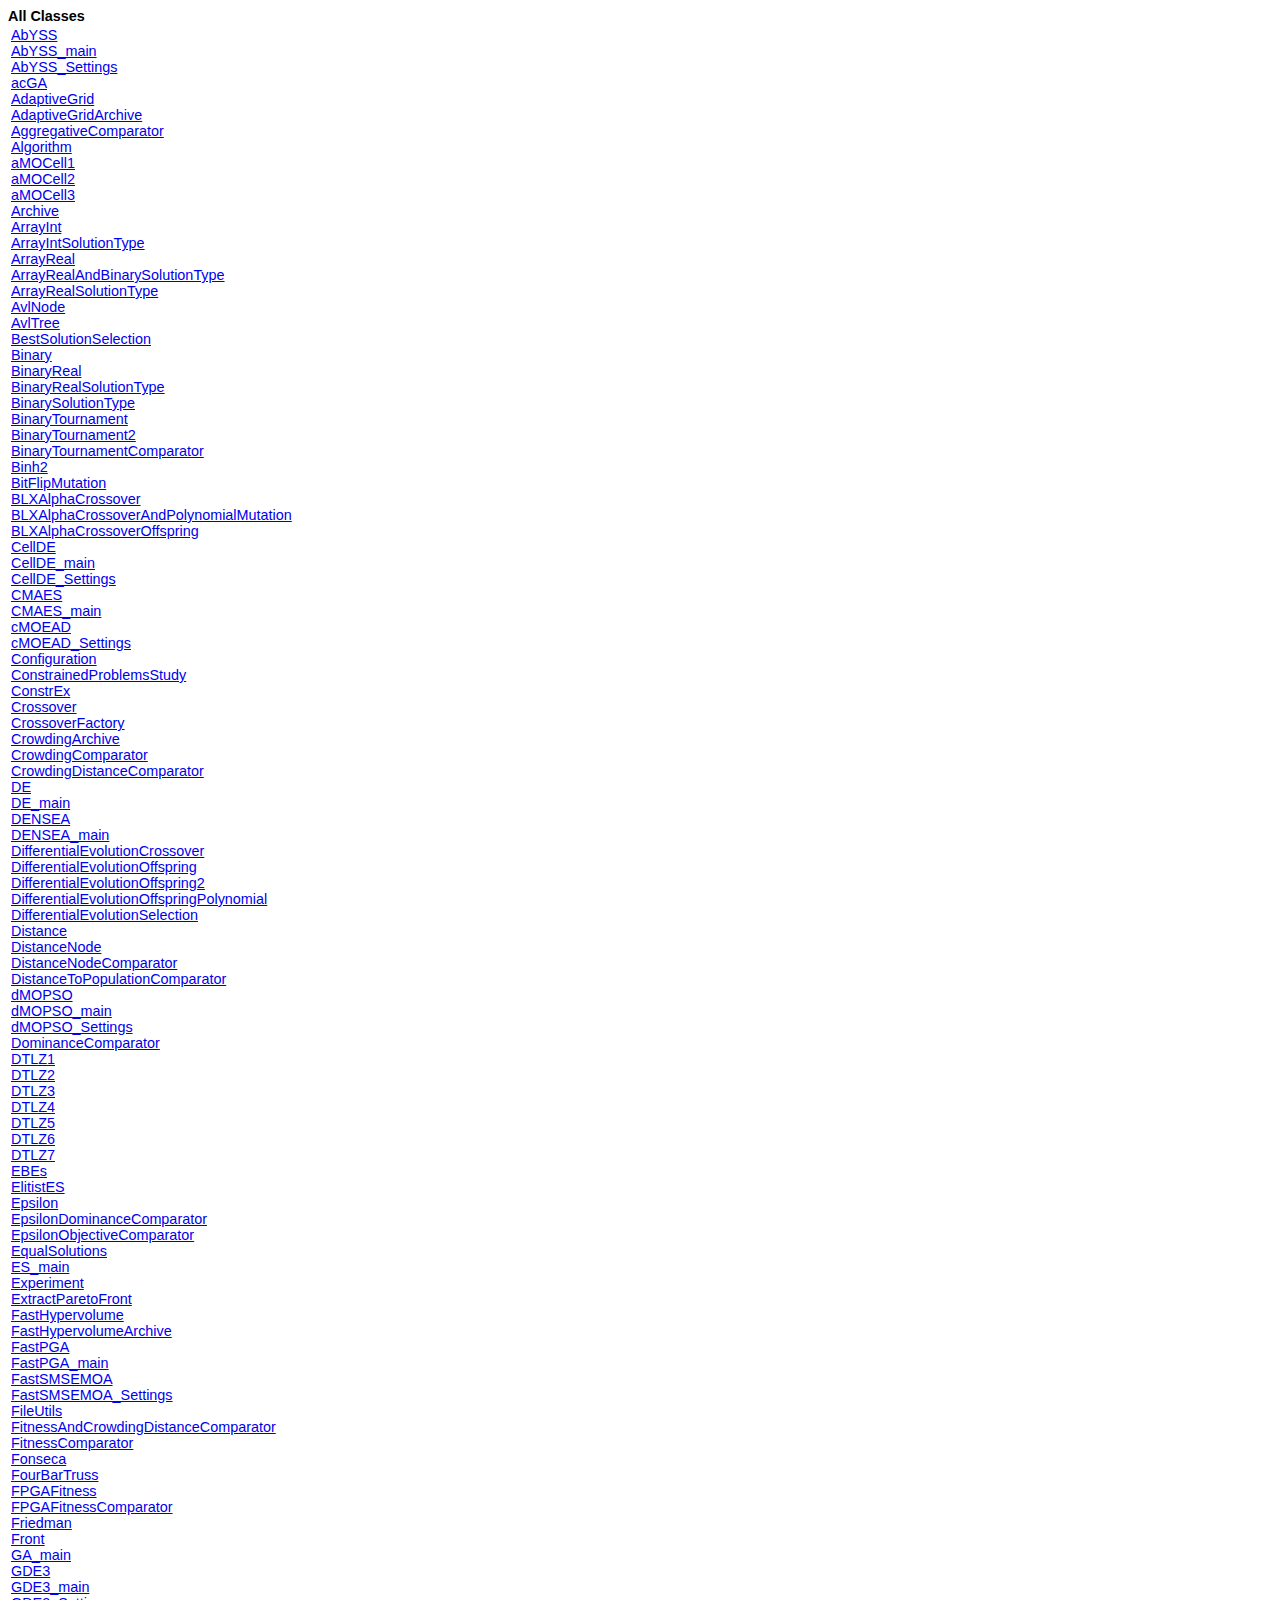
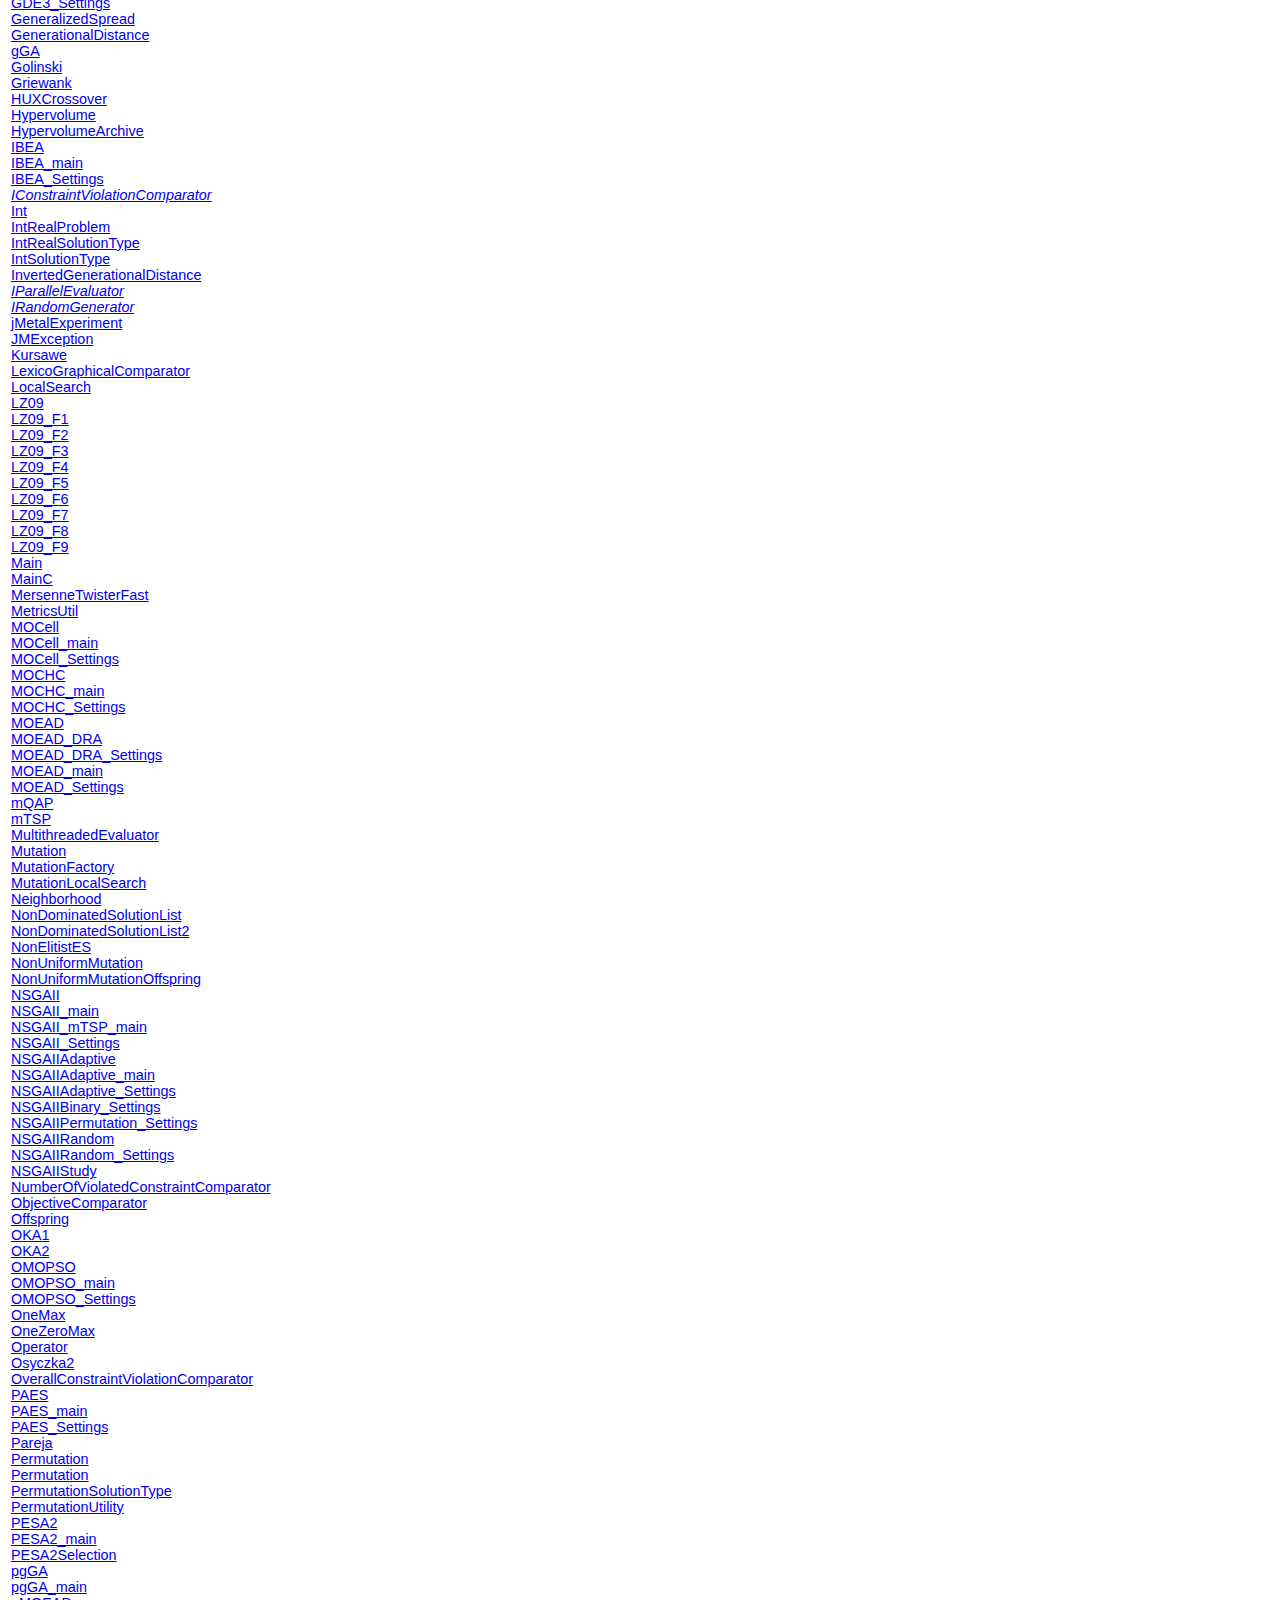
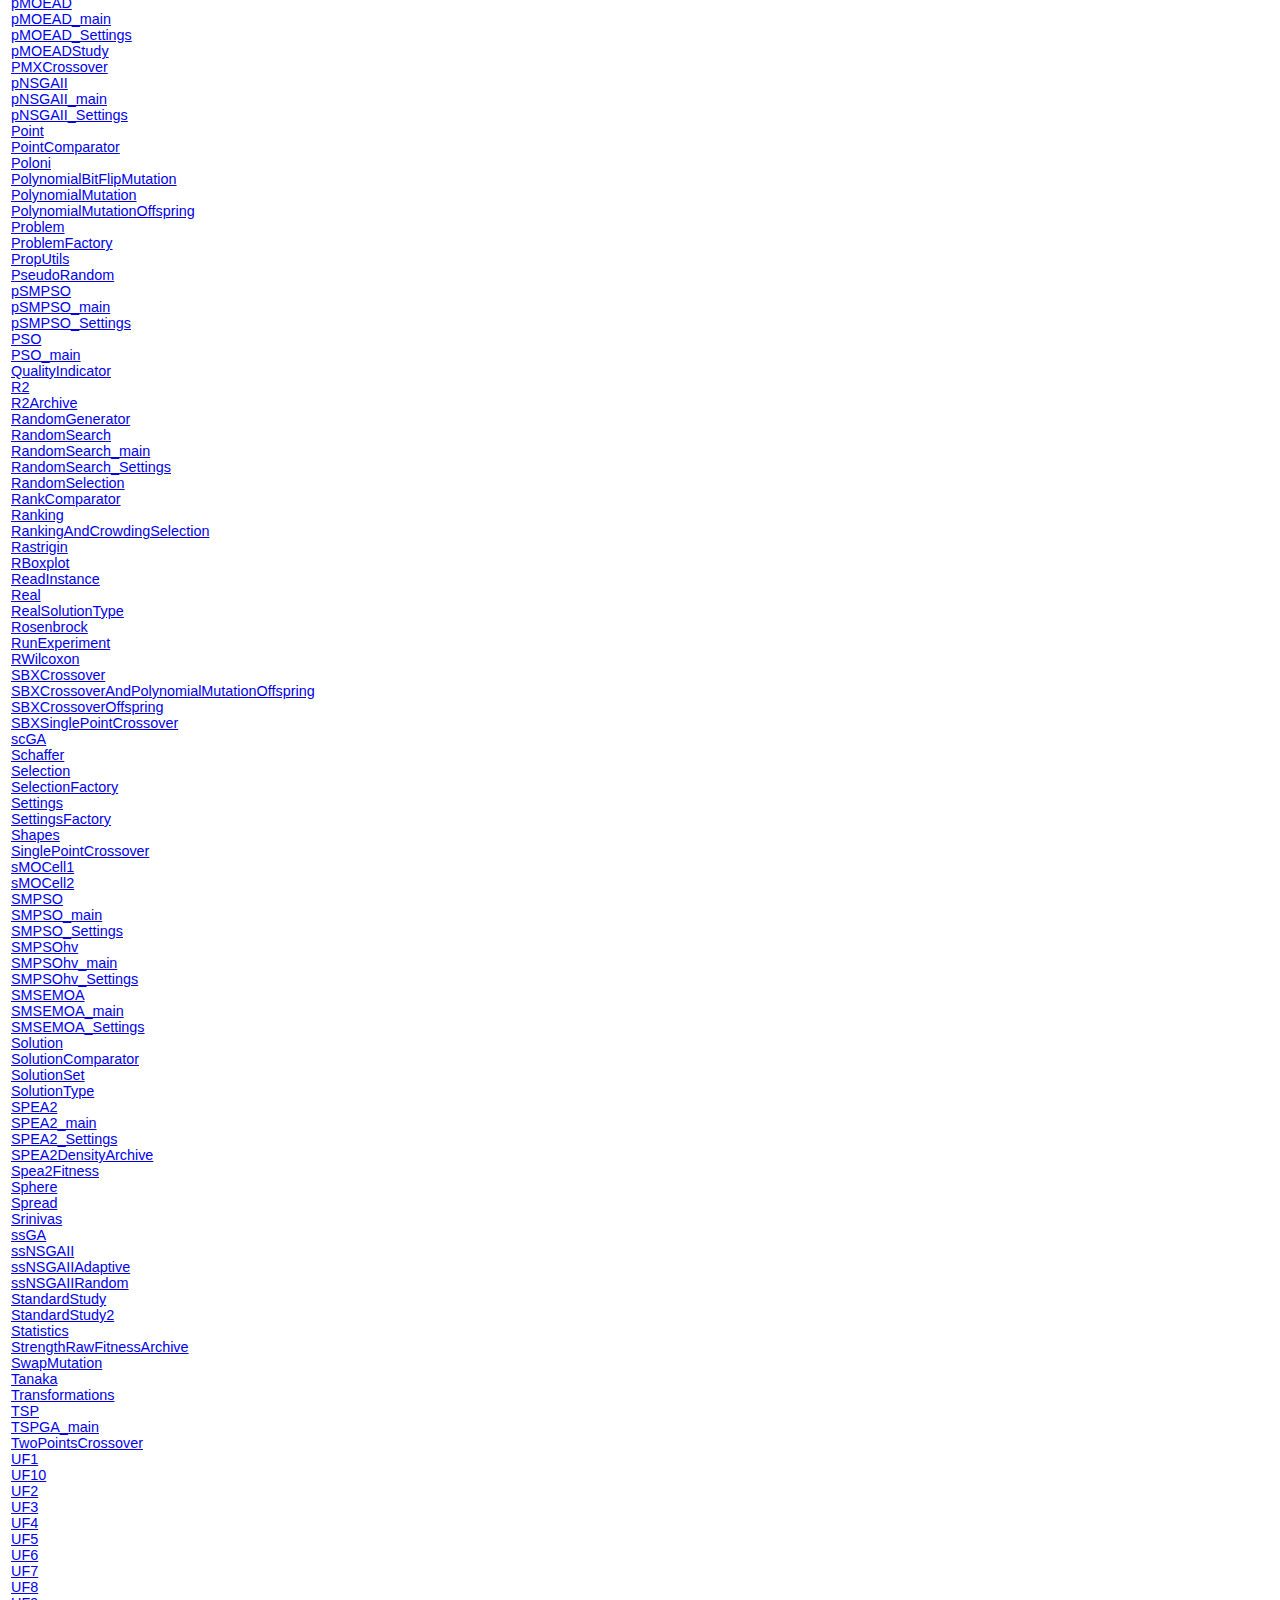
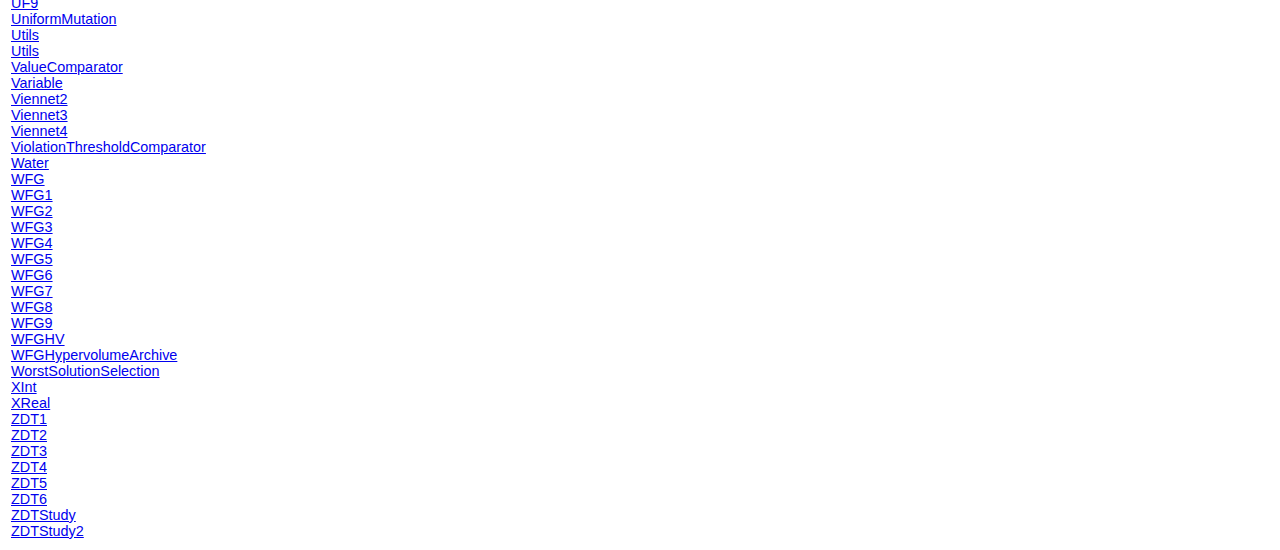
<file: jMetalWeb/javadoc/allclasses-noframe.html>
<!DOCTYPE HTML PUBLIC "-//W3C//DTD HTML 4.01 Transitional//EN" "http://www.w3.org/TR/html4/loose.dtd">
<!--NewPage-->
<HTML>
<HEAD>
<!-- Generated by javadoc (build 1.6.0_65) on Tue Jan 21 12:39:53 CET 2014 -->
<TITLE>
All Classes
</TITLE>

<META NAME="date" CONTENT="2014-01-21">

<LINK REL ="stylesheet" TYPE="text/css" HREF="stylesheet.css" TITLE="Style">


</HEAD>

<BODY BGCOLOR="white">
<FONT size="+1" CLASS="FrameHeadingFont">
<B>All Classes</B></FONT>
<BR>

<TABLE BORDER="0" WIDTH="100%" SUMMARY="">
<TR>
<TD NOWRAP><FONT CLASS="FrameItemFont"><A HREF="jmetal/metaheuristics/abyss/AbYSS.html" title="class in jmetal.metaheuristics.abyss">AbYSS</A>
<BR>
<A HREF="jmetal/metaheuristics/abyss/AbYSS_main.html" title="class in jmetal.metaheuristics.abyss">AbYSS_main</A>
<BR>
<A HREF="jmetal/experiments/settings/AbYSS_Settings.html" title="class in jmetal.experiments.settings">AbYSS_Settings</A>
<BR>
<A HREF="jmetal/metaheuristics/singleObjective/geneticAlgorithm/acGA.html" title="class in jmetal.metaheuristics.singleObjective.geneticAlgorithm">acGA</A>
<BR>
<A HREF="jmetal/util/AdaptiveGrid.html" title="class in jmetal.util">AdaptiveGrid</A>
<BR>
<A HREF="jmetal/util/archive/AdaptiveGridArchive.html" title="class in jmetal.util.archive">AdaptiveGridArchive</A>
<BR>
<A HREF="jmetal/util/comparators/AggregativeComparator.html" title="class in jmetal.util.comparators">AggregativeComparator</A>
<BR>
<A HREF="jmetal/core/Algorithm.html" title="class in jmetal.core">Algorithm</A>
<BR>
<A HREF="jmetal/metaheuristics/mocell/aMOCell1.html" title="class in jmetal.metaheuristics.mocell">aMOCell1</A>
<BR>
<A HREF="jmetal/metaheuristics/mocell/aMOCell2.html" title="class in jmetal.metaheuristics.mocell">aMOCell2</A>
<BR>
<A HREF="jmetal/metaheuristics/mocell/aMOCell3.html" title="class in jmetal.metaheuristics.mocell">aMOCell3</A>
<BR>
<A HREF="jmetal/util/archive/Archive.html" title="class in jmetal.util.archive">Archive</A>
<BR>
<A HREF="jmetal/encodings/variable/ArrayInt.html" title="class in jmetal.encodings.variable">ArrayInt</A>
<BR>
<A HREF="jmetal/encodings/solutionType/ArrayIntSolutionType.html" title="class in jmetal.encodings.solutionType">ArrayIntSolutionType</A>
<BR>
<A HREF="jmetal/encodings/variable/ArrayReal.html" title="class in jmetal.encodings.variable">ArrayReal</A>
<BR>
<A HREF="jmetal/encodings/solutionType/ArrayRealAndBinarySolutionType.html" title="class in jmetal.encodings.solutionType">ArrayRealAndBinarySolutionType</A>
<BR>
<A HREF="jmetal/encodings/solutionType/ArrayRealSolutionType.html" title="class in jmetal.encodings.solutionType">ArrayRealSolutionType</A>
<BR>
<A HREF="jmetal/util/avl/AvlNode.html" title="class in jmetal.util.avl">AvlNode</A>
<BR>
<A HREF="jmetal/util/avl/AvlTree.html" title="class in jmetal.util.avl">AvlTree</A>
<BR>
<A HREF="jmetal/operators/selection/BestSolutionSelection.html" title="class in jmetal.operators.selection">BestSolutionSelection</A>
<BR>
<A HREF="jmetal/encodings/variable/Binary.html" title="class in jmetal.encodings.variable">Binary</A>
<BR>
<A HREF="jmetal/encodings/variable/BinaryReal.html" title="class in jmetal.encodings.variable">BinaryReal</A>
<BR>
<A HREF="jmetal/encodings/solutionType/BinaryRealSolutionType.html" title="class in jmetal.encodings.solutionType">BinaryRealSolutionType</A>
<BR>
<A HREF="jmetal/encodings/solutionType/BinarySolutionType.html" title="class in jmetal.encodings.solutionType">BinarySolutionType</A>
<BR>
<A HREF="jmetal/operators/selection/BinaryTournament.html" title="class in jmetal.operators.selection">BinaryTournament</A>
<BR>
<A HREF="jmetal/operators/selection/BinaryTournament2.html" title="class in jmetal.operators.selection">BinaryTournament2</A>
<BR>
<A HREF="jmetal/util/comparators/BinaryTournamentComparator.html" title="class in jmetal.util.comparators">BinaryTournamentComparator</A>
<BR>
<A HREF="jmetal/problems/Binh2.html" title="class in jmetal.problems">Binh2</A>
<BR>
<A HREF="jmetal/operators/mutation/BitFlipMutation.html" title="class in jmetal.operators.mutation">BitFlipMutation</A>
<BR>
<A HREF="jmetal/operators/crossover/BLXAlphaCrossover.html" title="class in jmetal.operators.crossover">BLXAlphaCrossover</A>
<BR>
<A HREF="jmetal/util/offspring/BLXAlphaCrossoverAndPolynomialMutation.html" title="class in jmetal.util.offspring">BLXAlphaCrossoverAndPolynomialMutation</A>
<BR>
<A HREF="jmetal/util/offspring/BLXAlphaCrossoverOffspring.html" title="class in jmetal.util.offspring">BLXAlphaCrossoverOffspring</A>
<BR>
<A HREF="jmetal/metaheuristics/cellde/CellDE.html" title="class in jmetal.metaheuristics.cellde">CellDE</A>
<BR>
<A HREF="jmetal/metaheuristics/cellde/CellDE_main.html" title="class in jmetal.metaheuristics.cellde">CellDE_main</A>
<BR>
<A HREF="jmetal/experiments/settings/CellDE_Settings.html" title="class in jmetal.experiments.settings">CellDE_Settings</A>
<BR>
<A HREF="jmetal/metaheuristics/singleObjective/cmaes/CMAES.html" title="class in jmetal.metaheuristics.singleObjective.cmaes">CMAES</A>
<BR>
<A HREF="jmetal/metaheuristics/singleObjective/cmaes/CMAES_main.html" title="class in jmetal.metaheuristics.singleObjective.cmaes">CMAES_main</A>
<BR>
<A HREF="jmetal/metaheuristics/moead/cMOEAD.html" title="class in jmetal.metaheuristics.moead">cMOEAD</A>
<BR>
<A HREF="jmetal/experiments/settings/cMOEAD_Settings.html" title="class in jmetal.experiments.settings">cMOEAD_Settings</A>
<BR>
<A HREF="jmetal/util/Configuration.html" title="class in jmetal.util">Configuration</A>
<BR>
<A HREF="jmetal/experiments/studies/ConstrainedProblemsStudy.html" title="class in jmetal.experiments.studies">ConstrainedProblemsStudy</A>
<BR>
<A HREF="jmetal/problems/ConstrEx.html" title="class in jmetal.problems">ConstrEx</A>
<BR>
<A HREF="jmetal/operators/crossover/Crossover.html" title="class in jmetal.operators.crossover">Crossover</A>
<BR>
<A HREF="jmetal/operators/crossover/CrossoverFactory.html" title="class in jmetal.operators.crossover">CrossoverFactory</A>
<BR>
<A HREF="jmetal/util/archive/CrowdingArchive.html" title="class in jmetal.util.archive">CrowdingArchive</A>
<BR>
<A HREF="jmetal/util/comparators/CrowdingComparator.html" title="class in jmetal.util.comparators">CrowdingComparator</A>
<BR>
<A HREF="jmetal/util/comparators/CrowdingDistanceComparator.html" title="class in jmetal.util.comparators">CrowdingDistanceComparator</A>
<BR>
<A HREF="jmetal/metaheuristics/singleObjective/differentialEvolution/DE.html" title="class in jmetal.metaheuristics.singleObjective.differentialEvolution">DE</A>
<BR>
<A HREF="jmetal/metaheuristics/singleObjective/differentialEvolution/DE_main.html" title="class in jmetal.metaheuristics.singleObjective.differentialEvolution">DE_main</A>
<BR>
<A HREF="jmetal/metaheuristics/densea/DENSEA.html" title="class in jmetal.metaheuristics.densea">DENSEA</A>
<BR>
<A HREF="jmetal/metaheuristics/densea/DENSEA_main.html" title="class in jmetal.metaheuristics.densea">DENSEA_main</A>
<BR>
<A HREF="jmetal/operators/crossover/DifferentialEvolutionCrossover.html" title="class in jmetal.operators.crossover">DifferentialEvolutionCrossover</A>
<BR>
<A HREF="jmetal/util/offspring/DifferentialEvolutionOffspring.html" title="class in jmetal.util.offspring">DifferentialEvolutionOffspring</A>
<BR>
<A HREF="jmetal/util/offspring/DifferentialEvolutionOffspring2.html" title="class in jmetal.util.offspring">DifferentialEvolutionOffspring2</A>
<BR>
<A HREF="jmetal/util/offspring/DifferentialEvolutionOffspringPolynomial.html" title="class in jmetal.util.offspring">DifferentialEvolutionOffspringPolynomial</A>
<BR>
<A HREF="jmetal/operators/selection/DifferentialEvolutionSelection.html" title="class in jmetal.operators.selection">DifferentialEvolutionSelection</A>
<BR>
<A HREF="jmetal/util/Distance.html" title="class in jmetal.util">Distance</A>
<BR>
<A HREF="jmetal/util/DistanceNode.html" title="class in jmetal.util">DistanceNode</A>
<BR>
<A HREF="jmetal/util/DistanceNodeComparator.html" title="class in jmetal.util">DistanceNodeComparator</A>
<BR>
<A HREF="jmetal/util/comparators/DistanceToPopulationComparator.html" title="class in jmetal.util.comparators">DistanceToPopulationComparator</A>
<BR>
<A HREF="jmetal/metaheuristics/dmopso/dMOPSO.html" title="class in jmetal.metaheuristics.dmopso">dMOPSO</A>
<BR>
<A HREF="jmetal/metaheuristics/dmopso/dMOPSO_main.html" title="class in jmetal.metaheuristics.dmopso">dMOPSO_main</A>
<BR>
<A HREF="jmetal/experiments/settings/dMOPSO_Settings.html" title="class in jmetal.experiments.settings">dMOPSO_Settings</A>
<BR>
<A HREF="jmetal/util/comparators/DominanceComparator.html" title="class in jmetal.util.comparators">DominanceComparator</A>
<BR>
<A HREF="jmetal/problems/DTLZ/DTLZ1.html" title="class in jmetal.problems.DTLZ">DTLZ1</A>
<BR>
<A HREF="jmetal/problems/DTLZ/DTLZ2.html" title="class in jmetal.problems.DTLZ">DTLZ2</A>
<BR>
<A HREF="jmetal/problems/DTLZ/DTLZ3.html" title="class in jmetal.problems.DTLZ">DTLZ3</A>
<BR>
<A HREF="jmetal/problems/DTLZ/DTLZ4.html" title="class in jmetal.problems.DTLZ">DTLZ4</A>
<BR>
<A HREF="jmetal/problems/DTLZ/DTLZ5.html" title="class in jmetal.problems.DTLZ">DTLZ5</A>
<BR>
<A HREF="jmetal/problems/DTLZ/DTLZ6.html" title="class in jmetal.problems.DTLZ">DTLZ6</A>
<BR>
<A HREF="jmetal/problems/DTLZ/DTLZ7.html" title="class in jmetal.problems.DTLZ">DTLZ7</A>
<BR>
<A HREF="jmetal/problems/EBEs.html" title="class in jmetal.problems">EBEs</A>
<BR>
<A HREF="jmetal/metaheuristics/singleObjective/evolutionStrategy/ElitistES.html" title="class in jmetal.metaheuristics.singleObjective.evolutionStrategy">ElitistES</A>
<BR>
<A HREF="jmetal/qualityIndicator/Epsilon.html" title="class in jmetal.qualityIndicator">Epsilon</A>
<BR>
<A HREF="jmetal/util/comparators/EpsilonDominanceComparator.html" title="class in jmetal.util.comparators">EpsilonDominanceComparator</A>
<BR>
<A HREF="jmetal/util/comparators/EpsilonObjectiveComparator.html" title="class in jmetal.util.comparators">EpsilonObjectiveComparator</A>
<BR>
<A HREF="jmetal/util/comparators/EqualSolutions.html" title="class in jmetal.util.comparators">EqualSolutions</A>
<BR>
<A HREF="jmetal/metaheuristics/singleObjective/evolutionStrategy/ES_main.html" title="class in jmetal.metaheuristics.singleObjective.evolutionStrategy">ES_main</A>
<BR>
<A HREF="jmetal/experiments/Experiment.html" title="class in jmetal.experiments">Experiment</A>
<BR>
<A HREF="jmetal/util/ExtractParetoFront.html" title="class in jmetal.util">ExtractParetoFront</A>
<BR>
<A HREF="jmetal/qualityIndicator/fastHypervolume/FastHypervolume.html" title="class in jmetal.qualityIndicator.fastHypervolume">FastHypervolume</A>
<BR>
<A HREF="jmetal/qualityIndicator/fastHypervolume/FastHypervolumeArchive.html" title="class in jmetal.qualityIndicator.fastHypervolume">FastHypervolumeArchive</A>
<BR>
<A HREF="jmetal/metaheuristics/fastPGA/FastPGA.html" title="class in jmetal.metaheuristics.fastPGA">FastPGA</A>
<BR>
<A HREF="jmetal/metaheuristics/fastPGA/FastPGA_main.html" title="class in jmetal.metaheuristics.fastPGA">FastPGA_main</A>
<BR>
<A HREF="jmetal/metaheuristics/smsemoa/FastSMSEMOA.html" title="class in jmetal.metaheuristics.smsemoa">FastSMSEMOA</A>
<BR>
<A HREF="jmetal/experiments/settings/FastSMSEMOA_Settings.html" title="class in jmetal.experiments.settings">FastSMSEMOA_Settings</A>
<BR>
<A HREF="jmetal/util/FileUtils.html" title="class in jmetal.util">FileUtils</A>
<BR>
<A HREF="jmetal/util/comparators/FitnessAndCrowdingDistanceComparator.html" title="class in jmetal.util.comparators">FitnessAndCrowdingDistanceComparator</A>
<BR>
<A HREF="jmetal/util/comparators/FitnessComparator.html" title="class in jmetal.util.comparators">FitnessComparator</A>
<BR>
<A HREF="jmetal/problems/Fonseca.html" title="class in jmetal.problems">Fonseca</A>
<BR>
<A HREF="jmetal/problems/FourBarTruss.html" title="class in jmetal.problems">FourBarTruss</A>
<BR>
<A HREF="jmetal/util/FPGAFitness.html" title="class in jmetal.util">FPGAFitness</A>
<BR>
<A HREF="jmetal/util/comparators/FPGAFitnessComparator.html" title="class in jmetal.util.comparators">FPGAFitnessComparator</A>
<BR>
<A HREF="jmetal/experiments/util/Friedman.html" title="class in jmetal.experiments.util">Friedman</A>
<BR>
<A HREF="jmetal/qualityIndicator/fastHypervolume/wfg/Front.html" title="class in jmetal.qualityIndicator.fastHypervolume.wfg">Front</A>
<BR>
<A HREF="jmetal/metaheuristics/singleObjective/geneticAlgorithm/GA_main.html" title="class in jmetal.metaheuristics.singleObjective.geneticAlgorithm">GA_main</A>
<BR>
<A HREF="jmetal/metaheuristics/gde3/GDE3.html" title="class in jmetal.metaheuristics.gde3">GDE3</A>
<BR>
<A HREF="jmetal/metaheuristics/gde3/GDE3_main.html" title="class in jmetal.metaheuristics.gde3">GDE3_main</A>
<BR>
<A HREF="jmetal/experiments/settings/GDE3_Settings.html" title="class in jmetal.experiments.settings">GDE3_Settings</A>
<BR>
<A HREF="jmetal/qualityIndicator/GeneralizedSpread.html" title="class in jmetal.qualityIndicator">GeneralizedSpread</A>
<BR>
<A HREF="jmetal/qualityIndicator/GenerationalDistance.html" title="class in jmetal.qualityIndicator">GenerationalDistance</A>
<BR>
<A HREF="jmetal/metaheuristics/singleObjective/geneticAlgorithm/gGA.html" title="class in jmetal.metaheuristics.singleObjective.geneticAlgorithm">gGA</A>
<BR>
<A HREF="jmetal/problems/Golinski.html" title="class in jmetal.problems">Golinski</A>
<BR>
<A HREF="jmetal/problems/singleObjective/Griewank.html" title="class in jmetal.problems.singleObjective">Griewank</A>
<BR>
<A HREF="jmetal/operators/crossover/HUXCrossover.html" title="class in jmetal.operators.crossover">HUXCrossover</A>
<BR>
<A HREF="jmetal/qualityIndicator/Hypervolume.html" title="class in jmetal.qualityIndicator">Hypervolume</A>
<BR>
<A HREF="jmetal/util/archive/HypervolumeArchive.html" title="class in jmetal.util.archive">HypervolumeArchive</A>
<BR>
<A HREF="jmetal/metaheuristics/ibea/IBEA.html" title="class in jmetal.metaheuristics.ibea">IBEA</A>
<BR>
<A HREF="jmetal/metaheuristics/ibea/IBEA_main.html" title="class in jmetal.metaheuristics.ibea">IBEA_main</A>
<BR>
<A HREF="jmetal/experiments/settings/IBEA_Settings.html" title="class in jmetal.experiments.settings">IBEA_Settings</A>
<BR>
<A HREF="jmetal/util/comparators/IConstraintViolationComparator.html" title="interface in jmetal.util.comparators"><I>IConstraintViolationComparator</I></A>
<BR>
<A HREF="jmetal/encodings/variable/Int.html" title="class in jmetal.encodings.variable">Int</A>
<BR>
<A HREF="jmetal/problems/IntRealProblem.html" title="class in jmetal.problems">IntRealProblem</A>
<BR>
<A HREF="jmetal/encodings/solutionType/IntRealSolutionType.html" title="class in jmetal.encodings.solutionType">IntRealSolutionType</A>
<BR>
<A HREF="jmetal/encodings/solutionType/IntSolutionType.html" title="class in jmetal.encodings.solutionType">IntSolutionType</A>
<BR>
<A HREF="jmetal/qualityIndicator/InvertedGenerationalDistance.html" title="class in jmetal.qualityIndicator">InvertedGenerationalDistance</A>
<BR>
<A HREF="jmetal/util/parallel/IParallelEvaluator.html" title="interface in jmetal.util.parallel"><I>IParallelEvaluator</I></A>
<BR>
<A HREF="jmetal/util/IRandomGenerator.html" title="interface in jmetal.util"><I>IRandomGenerator</I></A>
<BR>
<A HREF="jmetal/experiments/studies/jMetalExperiment.html" title="class in jmetal.experiments.studies">jMetalExperiment</A>
<BR>
<A HREF="jmetal/util/JMException.html" title="class in jmetal.util">JMException</A>
<BR>
<A HREF="jmetal/problems/Kursawe.html" title="class in jmetal.problems">Kursawe</A>
<BR>
<A HREF="jmetal/qualityIndicator/util/LexicoGraphicalComparator.html" title="class in jmetal.qualityIndicator.util">LexicoGraphicalComparator</A>
<BR>
<A HREF="jmetal/operators/localSearch/LocalSearch.html" title="class in jmetal.operators.localSearch">LocalSearch</A>
<BR>
<A HREF="jmetal/problems/LZ09/LZ09.html" title="class in jmetal.problems.LZ09">LZ09</A>
<BR>
<A HREF="jmetal/problems/LZ09/LZ09_F1.html" title="class in jmetal.problems.LZ09">LZ09_F1</A>
<BR>
<A HREF="jmetal/problems/LZ09/LZ09_F2.html" title="class in jmetal.problems.LZ09">LZ09_F2</A>
<BR>
<A HREF="jmetal/problems/LZ09/LZ09_F3.html" title="class in jmetal.problems.LZ09">LZ09_F3</A>
<BR>
<A HREF="jmetal/problems/LZ09/LZ09_F4.html" title="class in jmetal.problems.LZ09">LZ09_F4</A>
<BR>
<A HREF="jmetal/problems/LZ09/LZ09_F5.html" title="class in jmetal.problems.LZ09">LZ09_F5</A>
<BR>
<A HREF="jmetal/problems/LZ09/LZ09_F6.html" title="class in jmetal.problems.LZ09">LZ09_F6</A>
<BR>
<A HREF="jmetal/problems/LZ09/LZ09_F7.html" title="class in jmetal.problems.LZ09">LZ09_F7</A>
<BR>
<A HREF="jmetal/problems/LZ09/LZ09_F8.html" title="class in jmetal.problems.LZ09">LZ09_F8</A>
<BR>
<A HREF="jmetal/problems/LZ09/LZ09_F9.html" title="class in jmetal.problems.LZ09">LZ09_F9</A>
<BR>
<A HREF="jmetal/experiments/Main.html" title="class in jmetal.experiments">Main</A>
<BR>
<A HREF="jmetal/experiments/MainC.html" title="class in jmetal.experiments">MainC</A>
<BR>
<A HREF="jmetal/util/MersenneTwisterFast.html" title="class in jmetal.util">MersenneTwisterFast</A>
<BR>
<A HREF="jmetal/qualityIndicator/util/MetricsUtil.html" title="class in jmetal.qualityIndicator.util">MetricsUtil</A>
<BR>
<A HREF="jmetal/metaheuristics/mocell/MOCell.html" title="class in jmetal.metaheuristics.mocell">MOCell</A>
<BR>
<A HREF="jmetal/metaheuristics/mocell/MOCell_main.html" title="class in jmetal.metaheuristics.mocell">MOCell_main</A>
<BR>
<A HREF="jmetal/experiments/settings/MOCell_Settings.html" title="class in jmetal.experiments.settings">MOCell_Settings</A>
<BR>
<A HREF="jmetal/metaheuristics/mochc/MOCHC.html" title="class in jmetal.metaheuristics.mochc">MOCHC</A>
<BR>
<A HREF="jmetal/metaheuristics/mochc/MOCHC_main.html" title="class in jmetal.metaheuristics.mochc">MOCHC_main</A>
<BR>
<A HREF="jmetal/experiments/settings/MOCHC_Settings.html" title="class in jmetal.experiments.settings">MOCHC_Settings</A>
<BR>
<A HREF="jmetal/metaheuristics/moead/MOEAD.html" title="class in jmetal.metaheuristics.moead">MOEAD</A>
<BR>
<A HREF="jmetal/metaheuristics/moead/MOEAD_DRA.html" title="class in jmetal.metaheuristics.moead">MOEAD_DRA</A>
<BR>
<A HREF="jmetal/experiments/settings/MOEAD_DRA_Settings.html" title="class in jmetal.experiments.settings">MOEAD_DRA_Settings</A>
<BR>
<A HREF="jmetal/metaheuristics/moead/MOEAD_main.html" title="class in jmetal.metaheuristics.moead">MOEAD_main</A>
<BR>
<A HREF="jmetal/experiments/settings/MOEAD_Settings.html" title="class in jmetal.experiments.settings">MOEAD_Settings</A>
<BR>
<A HREF="jmetal/problems/mqap/mQAP.html" title="class in jmetal.problems.mqap">mQAP</A>
<BR>
<A HREF="jmetal/problems/mTSP.html" title="class in jmetal.problems">mTSP</A>
<BR>
<A HREF="jmetal/util/parallel/MultithreadedEvaluator.html" title="class in jmetal.util.parallel">MultithreadedEvaluator</A>
<BR>
<A HREF="jmetal/operators/mutation/Mutation.html" title="class in jmetal.operators.mutation">Mutation</A>
<BR>
<A HREF="jmetal/operators/mutation/MutationFactory.html" title="class in jmetal.operators.mutation">MutationFactory</A>
<BR>
<A HREF="jmetal/operators/localSearch/MutationLocalSearch.html" title="class in jmetal.operators.localSearch">MutationLocalSearch</A>
<BR>
<A HREF="jmetal/util/Neighborhood.html" title="class in jmetal.util">Neighborhood</A>
<BR>
<A HREF="jmetal/util/NonDominatedSolutionList.html" title="class in jmetal.util">NonDominatedSolutionList</A>
<BR>
<A HREF="jmetal/util/NonDominatedSolutionList2.html" title="class in jmetal.util">NonDominatedSolutionList2</A>
<BR>
<A HREF="jmetal/metaheuristics/singleObjective/evolutionStrategy/NonElitistES.html" title="class in jmetal.metaheuristics.singleObjective.evolutionStrategy">NonElitistES</A>
<BR>
<A HREF="jmetal/operators/mutation/NonUniformMutation.html" title="class in jmetal.operators.mutation">NonUniformMutation</A>
<BR>
<A HREF="jmetal/util/offspring/NonUniformMutationOffspring.html" title="class in jmetal.util.offspring">NonUniformMutationOffspring</A>
<BR>
<A HREF="jmetal/metaheuristics/nsgaII/NSGAII.html" title="class in jmetal.metaheuristics.nsgaII">NSGAII</A>
<BR>
<A HREF="jmetal/metaheuristics/nsgaII/NSGAII_main.html" title="class in jmetal.metaheuristics.nsgaII">NSGAII_main</A>
<BR>
<A HREF="jmetal/metaheuristics/nsgaII/NSGAII_mTSP_main.html" title="class in jmetal.metaheuristics.nsgaII">NSGAII_mTSP_main</A>
<BR>
<A HREF="jmetal/experiments/settings/NSGAII_Settings.html" title="class in jmetal.experiments.settings">NSGAII_Settings</A>
<BR>
<A HREF="jmetal/metaheuristics/nsgaII/NSGAIIAdaptive.html" title="class in jmetal.metaheuristics.nsgaII">NSGAIIAdaptive</A>
<BR>
<A HREF="jmetal/metaheuristics/nsgaII/NSGAIIAdaptive_main.html" title="class in jmetal.metaheuristics.nsgaII">NSGAIIAdaptive_main</A>
<BR>
<A HREF="jmetal/experiments/settings/NSGAIIAdaptive_Settings.html" title="class in jmetal.experiments.settings">NSGAIIAdaptive_Settings</A>
<BR>
<A HREF="jmetal/experiments/settings/NSGAIIBinary_Settings.html" title="class in jmetal.experiments.settings">NSGAIIBinary_Settings</A>
<BR>
<A HREF="jmetal/experiments/settings/NSGAIIPermutation_Settings.html" title="class in jmetal.experiments.settings">NSGAIIPermutation_Settings</A>
<BR>
<A HREF="jmetal/metaheuristics/nsgaII/NSGAIIRandom.html" title="class in jmetal.metaheuristics.nsgaII">NSGAIIRandom</A>
<BR>
<A HREF="jmetal/experiments/settings/NSGAIIRandom_Settings.html" title="class in jmetal.experiments.settings">NSGAIIRandom_Settings</A>
<BR>
<A HREF="jmetal/experiments/studies/NSGAIIStudy.html" title="class in jmetal.experiments.studies">NSGAIIStudy</A>
<BR>
<A HREF="jmetal/util/comparators/NumberOfViolatedConstraintComparator.html" title="class in jmetal.util.comparators">NumberOfViolatedConstraintComparator</A>
<BR>
<A HREF="jmetal/util/comparators/ObjectiveComparator.html" title="class in jmetal.util.comparators">ObjectiveComparator</A>
<BR>
<A HREF="jmetal/util/offspring/Offspring.html" title="class in jmetal.util.offspring">Offspring</A>
<BR>
<A HREF="jmetal/problems/OKA1.html" title="class in jmetal.problems">OKA1</A>
<BR>
<A HREF="jmetal/problems/OKA2.html" title="class in jmetal.problems">OKA2</A>
<BR>
<A HREF="jmetal/metaheuristics/omopso/OMOPSO.html" title="class in jmetal.metaheuristics.omopso">OMOPSO</A>
<BR>
<A HREF="jmetal/metaheuristics/omopso/OMOPSO_main.html" title="class in jmetal.metaheuristics.omopso">OMOPSO_main</A>
<BR>
<A HREF="jmetal/experiments/settings/OMOPSO_Settings.html" title="class in jmetal.experiments.settings">OMOPSO_Settings</A>
<BR>
<A HREF="jmetal/problems/singleObjective/OneMax.html" title="class in jmetal.problems.singleObjective">OneMax</A>
<BR>
<A HREF="jmetal/problems/OneZeroMax.html" title="class in jmetal.problems">OneZeroMax</A>
<BR>
<A HREF="jmetal/core/Operator.html" title="class in jmetal.core">Operator</A>
<BR>
<A HREF="jmetal/problems/Osyczka2.html" title="class in jmetal.problems">Osyczka2</A>
<BR>
<A HREF="jmetal/util/comparators/OverallConstraintViolationComparator.html" title="class in jmetal.util.comparators">OverallConstraintViolationComparator</A>
<BR>
<A HREF="jmetal/metaheuristics/paes/PAES.html" title="class in jmetal.metaheuristics.paes">PAES</A>
<BR>
<A HREF="jmetal/metaheuristics/paes/PAES_main.html" title="class in jmetal.metaheuristics.paes">PAES_main</A>
<BR>
<A HREF="jmetal/experiments/settings/PAES_Settings.html" title="class in jmetal.experiments.settings">PAES_Settings</A>
<BR>
<A HREF="jmetal/experiments/util/Pareja.html" title="class in jmetal.experiments.util">Pareja</A>
<BR>
<A HREF="jmetal/encodings/variable/Permutation.html" title="class in jmetal.encodings.variable">Permutation</A>
<BR>
<A HREF="jmetal/util/Permutation.html" title="class in jmetal.util">Permutation</A>
<BR>
<A HREF="jmetal/encodings/solutionType/PermutationSolutionType.html" title="class in jmetal.encodings.solutionType">PermutationSolutionType</A>
<BR>
<A HREF="jmetal/util/PermutationUtility.html" title="class in jmetal.util">PermutationUtility</A>
<BR>
<A HREF="jmetal/metaheuristics/pesa2/PESA2.html" title="class in jmetal.metaheuristics.pesa2">PESA2</A>
<BR>
<A HREF="jmetal/metaheuristics/pesa2/PESA2_main.html" title="class in jmetal.metaheuristics.pesa2">PESA2_main</A>
<BR>
<A HREF="jmetal/operators/selection/PESA2Selection.html" title="class in jmetal.operators.selection">PESA2Selection</A>
<BR>
<A HREF="jmetal/metaheuristics/singleObjective/geneticAlgorithm/pgGA.html" title="class in jmetal.metaheuristics.singleObjective.geneticAlgorithm">pgGA</A>
<BR>
<A HREF="jmetal/metaheuristics/singleObjective/geneticAlgorithm/pgGA_main.html" title="class in jmetal.metaheuristics.singleObjective.geneticAlgorithm">pgGA_main</A>
<BR>
<A HREF="jmetal/metaheuristics/moead/pMOEAD.html" title="class in jmetal.metaheuristics.moead">pMOEAD</A>
<BR>
<A HREF="jmetal/metaheuristics/moead/pMOEAD_main.html" title="class in jmetal.metaheuristics.moead">pMOEAD_main</A>
<BR>
<A HREF="jmetal/experiments/settings/pMOEAD_Settings.html" title="class in jmetal.experiments.settings">pMOEAD_Settings</A>
<BR>
<A HREF="jmetal/experiments/studies/pMOEADStudy.html" title="class in jmetal.experiments.studies">pMOEADStudy</A>
<BR>
<A HREF="jmetal/operators/crossover/PMXCrossover.html" title="class in jmetal.operators.crossover">PMXCrossover</A>
<BR>
<A HREF="jmetal/metaheuristics/nsgaII/pNSGAII.html" title="class in jmetal.metaheuristics.nsgaII">pNSGAII</A>
<BR>
<A HREF="jmetal/metaheuristics/nsgaII/pNSGAII_main.html" title="class in jmetal.metaheuristics.nsgaII">pNSGAII_main</A>
<BR>
<A HREF="jmetal/experiments/settings/pNSGAII_Settings.html" title="class in jmetal.experiments.settings">pNSGAII_Settings</A>
<BR>
<A HREF="jmetal/qualityIndicator/fastHypervolume/wfg/Point.html" title="class in jmetal.qualityIndicator.fastHypervolume.wfg">Point</A>
<BR>
<A HREF="jmetal/qualityIndicator/fastHypervolume/wfg/PointComparator.html" title="class in jmetal.qualityIndicator.fastHypervolume.wfg">PointComparator</A>
<BR>
<A HREF="jmetal/problems/Poloni.html" title="class in jmetal.problems">Poloni</A>
<BR>
<A HREF="jmetal/operators/mutation/PolynomialBitFlipMutation.html" title="class in jmetal.operators.mutation">PolynomialBitFlipMutation</A>
<BR>
<A HREF="jmetal/operators/mutation/PolynomialMutation.html" title="class in jmetal.operators.mutation">PolynomialMutation</A>
<BR>
<A HREF="jmetal/util/offspring/PolynomialMutationOffspring.html" title="class in jmetal.util.offspring">PolynomialMutationOffspring</A>
<BR>
<A HREF="jmetal/core/Problem.html" title="class in jmetal.core">Problem</A>
<BR>
<A HREF="jmetal/problems/ProblemFactory.html" title="class in jmetal.problems">ProblemFactory</A>
<BR>
<A HREF="jmetal/util/PropUtils.html" title="class in jmetal.util">PropUtils</A>
<BR>
<A HREF="jmetal/util/PseudoRandom.html" title="class in jmetal.util">PseudoRandom</A>
<BR>
<A HREF="jmetal/metaheuristics/smpso/pSMPSO.html" title="class in jmetal.metaheuristics.smpso">pSMPSO</A>
<BR>
<A HREF="jmetal/metaheuristics/smpso/pSMPSO_main.html" title="class in jmetal.metaheuristics.smpso">pSMPSO_main</A>
<BR>
<A HREF="jmetal/experiments/settings/pSMPSO_Settings.html" title="class in jmetal.experiments.settings">pSMPSO_Settings</A>
<BR>
<A HREF="jmetal/metaheuristics/singleObjective/particleSwarmOptimization/PSO.html" title="class in jmetal.metaheuristics.singleObjective.particleSwarmOptimization">PSO</A>
<BR>
<A HREF="jmetal/metaheuristics/singleObjective/particleSwarmOptimization/PSO_main.html" title="class in jmetal.metaheuristics.singleObjective.particleSwarmOptimization">PSO_main</A>
<BR>
<A HREF="jmetal/qualityIndicator/QualityIndicator.html" title="class in jmetal.qualityIndicator">QualityIndicator</A>
<BR>
<A HREF="jmetal/qualityIndicator/R2.html" title="class in jmetal.qualityIndicator">R2</A>
<BR>
<A HREF="jmetal/util/archive/R2Archive.html" title="class in jmetal.util.archive">R2Archive</A>
<BR>
<A HREF="jmetal/util/RandomGenerator.html" title="class in jmetal.util">RandomGenerator</A>
<BR>
<A HREF="jmetal/metaheuristics/randomSearch/RandomSearch.html" title="class in jmetal.metaheuristics.randomSearch">RandomSearch</A>
<BR>
<A HREF="jmetal/metaheuristics/randomSearch/RandomSearch_main.html" title="class in jmetal.metaheuristics.randomSearch">RandomSearch_main</A>
<BR>
<A HREF="jmetal/experiments/settings/RandomSearch_Settings.html" title="class in jmetal.experiments.settings">RandomSearch_Settings</A>
<BR>
<A HREF="jmetal/operators/selection/RandomSelection.html" title="class in jmetal.operators.selection">RandomSelection</A>
<BR>
<A HREF="jmetal/util/comparators/RankComparator.html" title="class in jmetal.util.comparators">RankComparator</A>
<BR>
<A HREF="jmetal/util/Ranking.html" title="class in jmetal.util">Ranking</A>
<BR>
<A HREF="jmetal/operators/selection/RankingAndCrowdingSelection.html" title="class in jmetal.operators.selection">RankingAndCrowdingSelection</A>
<BR>
<A HREF="jmetal/problems/singleObjective/Rastrigin.html" title="class in jmetal.problems.singleObjective">Rastrigin</A>
<BR>
<A HREF="jmetal/experiments/util/RBoxplot.html" title="class in jmetal.experiments.util">RBoxplot</A>
<BR>
<A HREF="jmetal/problems/mqap/ReadInstance.html" title="class in jmetal.problems.mqap">ReadInstance</A>
<BR>
<A HREF="jmetal/encodings/variable/Real.html" title="class in jmetal.encodings.variable">Real</A>
<BR>
<A HREF="jmetal/encodings/solutionType/RealSolutionType.html" title="class in jmetal.encodings.solutionType">RealSolutionType</A>
<BR>
<A HREF="jmetal/problems/singleObjective/Rosenbrock.html" title="class in jmetal.problems.singleObjective">Rosenbrock</A>
<BR>
<A HREF="jmetal/experiments/util/RunExperiment.html" title="class in jmetal.experiments.util">RunExperiment</A>
<BR>
<A HREF="jmetal/experiments/util/RWilcoxon.html" title="class in jmetal.experiments.util">RWilcoxon</A>
<BR>
<A HREF="jmetal/operators/crossover/SBXCrossover.html" title="class in jmetal.operators.crossover">SBXCrossover</A>
<BR>
<A HREF="jmetal/util/offspring/SBXCrossoverAndPolynomialMutationOffspring.html" title="class in jmetal.util.offspring">SBXCrossoverAndPolynomialMutationOffspring</A>
<BR>
<A HREF="jmetal/util/offspring/SBXCrossoverOffspring.html" title="class in jmetal.util.offspring">SBXCrossoverOffspring</A>
<BR>
<A HREF="jmetal/operators/crossover/SBXSinglePointCrossover.html" title="class in jmetal.operators.crossover">SBXSinglePointCrossover</A>
<BR>
<A HREF="jmetal/metaheuristics/singleObjective/geneticAlgorithm/scGA.html" title="class in jmetal.metaheuristics.singleObjective.geneticAlgorithm">scGA</A>
<BR>
<A HREF="jmetal/problems/Schaffer.html" title="class in jmetal.problems">Schaffer</A>
<BR>
<A HREF="jmetal/operators/selection/Selection.html" title="class in jmetal.operators.selection">Selection</A>
<BR>
<A HREF="jmetal/operators/selection/SelectionFactory.html" title="class in jmetal.operators.selection">SelectionFactory</A>
<BR>
<A HREF="jmetal/experiments/Settings.html" title="class in jmetal.experiments">Settings</A>
<BR>
<A HREF="jmetal/experiments/SettingsFactory.html" title="class in jmetal.experiments">SettingsFactory</A>
<BR>
<A HREF="jmetal/problems/WFG/Shapes.html" title="class in jmetal.problems.WFG">Shapes</A>
<BR>
<A HREF="jmetal/operators/crossover/SinglePointCrossover.html" title="class in jmetal.operators.crossover">SinglePointCrossover</A>
<BR>
<A HREF="jmetal/metaheuristics/mocell/sMOCell1.html" title="class in jmetal.metaheuristics.mocell">sMOCell1</A>
<BR>
<A HREF="jmetal/metaheuristics/mocell/sMOCell2.html" title="class in jmetal.metaheuristics.mocell">sMOCell2</A>
<BR>
<A HREF="jmetal/metaheuristics/smpso/SMPSO.html" title="class in jmetal.metaheuristics.smpso">SMPSO</A>
<BR>
<A HREF="jmetal/metaheuristics/smpso/SMPSO_main.html" title="class in jmetal.metaheuristics.smpso">SMPSO_main</A>
<BR>
<A HREF="jmetal/experiments/settings/SMPSO_Settings.html" title="class in jmetal.experiments.settings">SMPSO_Settings</A>
<BR>
<A HREF="jmetal/metaheuristics/smpso/SMPSOhv.html" title="class in jmetal.metaheuristics.smpso">SMPSOhv</A>
<BR>
<A HREF="jmetal/metaheuristics/smpso/SMPSOhv_main.html" title="class in jmetal.metaheuristics.smpso">SMPSOhv_main</A>
<BR>
<A HREF="jmetal/experiments/settings/SMPSOhv_Settings.html" title="class in jmetal.experiments.settings">SMPSOhv_Settings</A>
<BR>
<A HREF="jmetal/metaheuristics/smsemoa/SMSEMOA.html" title="class in jmetal.metaheuristics.smsemoa">SMSEMOA</A>
<BR>
<A HREF="jmetal/metaheuristics/smsemoa/SMSEMOA_main.html" title="class in jmetal.metaheuristics.smsemoa">SMSEMOA_main</A>
<BR>
<A HREF="jmetal/experiments/settings/SMSEMOA_Settings.html" title="class in jmetal.experiments.settings">SMSEMOA_Settings</A>
<BR>
<A HREF="jmetal/core/Solution.html" title="class in jmetal.core">Solution</A>
<BR>
<A HREF="jmetal/util/comparators/SolutionComparator.html" title="class in jmetal.util.comparators">SolutionComparator</A>
<BR>
<A HREF="jmetal/core/SolutionSet.html" title="class in jmetal.core">SolutionSet</A>
<BR>
<A HREF="jmetal/core/SolutionType.html" title="class in jmetal.core">SolutionType</A>
<BR>
<A HREF="jmetal/metaheuristics/spea2/SPEA2.html" title="class in jmetal.metaheuristics.spea2">SPEA2</A>
<BR>
<A HREF="jmetal/metaheuristics/spea2/SPEA2_main.html" title="class in jmetal.metaheuristics.spea2">SPEA2_main</A>
<BR>
<A HREF="jmetal/experiments/settings/SPEA2_Settings.html" title="class in jmetal.experiments.settings">SPEA2_Settings</A>
<BR>
<A HREF="jmetal/util/archive/SPEA2DensityArchive.html" title="class in jmetal.util.archive">SPEA2DensityArchive</A>
<BR>
<A HREF="jmetal/util/Spea2Fitness.html" title="class in jmetal.util">Spea2Fitness</A>
<BR>
<A HREF="jmetal/problems/singleObjective/Sphere.html" title="class in jmetal.problems.singleObjective">Sphere</A>
<BR>
<A HREF="jmetal/qualityIndicator/Spread.html" title="class in jmetal.qualityIndicator">Spread</A>
<BR>
<A HREF="jmetal/problems/Srinivas.html" title="class in jmetal.problems">Srinivas</A>
<BR>
<A HREF="jmetal/metaheuristics/singleObjective/geneticAlgorithm/ssGA.html" title="class in jmetal.metaheuristics.singleObjective.geneticAlgorithm">ssGA</A>
<BR>
<A HREF="jmetal/metaheuristics/nsgaII/ssNSGAII.html" title="class in jmetal.metaheuristics.nsgaII">ssNSGAII</A>
<BR>
<A HREF="jmetal/metaheuristics/nsgaII/ssNSGAIIAdaptive.html" title="class in jmetal.metaheuristics.nsgaII">ssNSGAIIAdaptive</A>
<BR>
<A HREF="jmetal/metaheuristics/nsgaII/ssNSGAIIRandom.html" title="class in jmetal.metaheuristics.nsgaII">ssNSGAIIRandom</A>
<BR>
<A HREF="jmetal/experiments/studies/StandardStudy.html" title="class in jmetal.experiments.studies">StandardStudy</A>
<BR>
<A HREF="jmetal/experiments/studies/StandardStudy2.html" title="class in jmetal.experiments.studies">StandardStudy2</A>
<BR>
<A HREF="jmetal/experiments/util/Statistics.html" title="class in jmetal.experiments.util">Statistics</A>
<BR>
<A HREF="jmetal/util/archive/StrengthRawFitnessArchive.html" title="class in jmetal.util.archive">StrengthRawFitnessArchive</A>
<BR>
<A HREF="jmetal/operators/mutation/SwapMutation.html" title="class in jmetal.operators.mutation">SwapMutation</A>
<BR>
<A HREF="jmetal/problems/Tanaka.html" title="class in jmetal.problems">Tanaka</A>
<BR>
<A HREF="jmetal/problems/WFG/Transformations.html" title="class in jmetal.problems.WFG">Transformations</A>
<BR>
<A HREF="jmetal/problems/singleObjective/TSP.html" title="class in jmetal.problems.singleObjective">TSP</A>
<BR>
<A HREF="jmetal/metaheuristics/singleObjective/geneticAlgorithm/TSPGA_main.html" title="class in jmetal.metaheuristics.singleObjective.geneticAlgorithm">TSPGA_main</A>
<BR>
<A HREF="jmetal/operators/crossover/TwoPointsCrossover.html" title="class in jmetal.operators.crossover">TwoPointsCrossover</A>
<BR>
<A HREF="jmetal/problems/cec2009Competition/UF1.html" title="class in jmetal.problems.cec2009Competition">UF1</A>
<BR>
<A HREF="jmetal/problems/cec2009Competition/UF10.html" title="class in jmetal.problems.cec2009Competition">UF10</A>
<BR>
<A HREF="jmetal/problems/cec2009Competition/UF2.html" title="class in jmetal.problems.cec2009Competition">UF2</A>
<BR>
<A HREF="jmetal/problems/cec2009Competition/UF3.html" title="class in jmetal.problems.cec2009Competition">UF3</A>
<BR>
<A HREF="jmetal/problems/cec2009Competition/UF4.html" title="class in jmetal.problems.cec2009Competition">UF4</A>
<BR>
<A HREF="jmetal/problems/cec2009Competition/UF5.html" title="class in jmetal.problems.cec2009Competition">UF5</A>
<BR>
<A HREF="jmetal/problems/cec2009Competition/UF6.html" title="class in jmetal.problems.cec2009Competition">UF6</A>
<BR>
<A HREF="jmetal/problems/cec2009Competition/UF7.html" title="class in jmetal.problems.cec2009Competition">UF7</A>
<BR>
<A HREF="jmetal/problems/cec2009Competition/UF8.html" title="class in jmetal.problems.cec2009Competition">UF8</A>
<BR>
<A HREF="jmetal/problems/cec2009Competition/UF9.html" title="class in jmetal.problems.cec2009Competition">UF9</A>
<BR>
<A HREF="jmetal/operators/mutation/UniformMutation.html" title="class in jmetal.operators.mutation">UniformMutation</A>
<BR>
<A HREF="jmetal/metaheuristics/moead/Utils.html" title="class in jmetal.metaheuristics.moead">Utils</A>
<BR>
<A HREF="jmetal/metaheuristics/singleObjective/cmaes/Utils.html" title="class in jmetal.metaheuristics.singleObjective.cmaes">Utils</A>
<BR>
<A HREF="jmetal/qualityIndicator/util/ValueComparator.html" title="class in jmetal.qualityIndicator.util">ValueComparator</A>
<BR>
<A HREF="jmetal/core/Variable.html" title="class in jmetal.core">Variable</A>
<BR>
<A HREF="jmetal/problems/Viennet2.html" title="class in jmetal.problems">Viennet2</A>
<BR>
<A HREF="jmetal/problems/Viennet3.html" title="class in jmetal.problems">Viennet3</A>
<BR>
<A HREF="jmetal/problems/Viennet4.html" title="class in jmetal.problems">Viennet4</A>
<BR>
<A HREF="jmetal/util/comparators/ViolationThresholdComparator.html" title="class in jmetal.util.comparators">ViolationThresholdComparator</A>
<BR>
<A HREF="jmetal/problems/Water.html" title="class in jmetal.problems">Water</A>
<BR>
<A HREF="jmetal/problems/WFG/WFG.html" title="class in jmetal.problems.WFG">WFG</A>
<BR>
<A HREF="jmetal/problems/WFG/WFG1.html" title="class in jmetal.problems.WFG">WFG1</A>
<BR>
<A HREF="jmetal/problems/WFG/WFG2.html" title="class in jmetal.problems.WFG">WFG2</A>
<BR>
<A HREF="jmetal/problems/WFG/WFG3.html" title="class in jmetal.problems.WFG">WFG3</A>
<BR>
<A HREF="jmetal/problems/WFG/WFG4.html" title="class in jmetal.problems.WFG">WFG4</A>
<BR>
<A HREF="jmetal/problems/WFG/WFG5.html" title="class in jmetal.problems.WFG">WFG5</A>
<BR>
<A HREF="jmetal/problems/WFG/WFG6.html" title="class in jmetal.problems.WFG">WFG6</A>
<BR>
<A HREF="jmetal/problems/WFG/WFG7.html" title="class in jmetal.problems.WFG">WFG7</A>
<BR>
<A HREF="jmetal/problems/WFG/WFG8.html" title="class in jmetal.problems.WFG">WFG8</A>
<BR>
<A HREF="jmetal/problems/WFG/WFG9.html" title="class in jmetal.problems.WFG">WFG9</A>
<BR>
<A HREF="jmetal/qualityIndicator/fastHypervolume/wfg/WFGHV.html" title="class in jmetal.qualityIndicator.fastHypervolume.wfg">WFGHV</A>
<BR>
<A HREF="jmetal/util/archive/WFGHypervolumeArchive.html" title="class in jmetal.util.archive">WFGHypervolumeArchive</A>
<BR>
<A HREF="jmetal/operators/selection/WorstSolutionSelection.html" title="class in jmetal.operators.selection">WorstSolutionSelection</A>
<BR>
<A HREF="jmetal/util/wrapper/XInt.html" title="class in jmetal.util.wrapper">XInt</A>
<BR>
<A HREF="jmetal/util/wrapper/XReal.html" title="class in jmetal.util.wrapper">XReal</A>
<BR>
<A HREF="jmetal/problems/ZDT/ZDT1.html" title="class in jmetal.problems.ZDT">ZDT1</A>
<BR>
<A HREF="jmetal/problems/ZDT/ZDT2.html" title="class in jmetal.problems.ZDT">ZDT2</A>
<BR>
<A HREF="jmetal/problems/ZDT/ZDT3.html" title="class in jmetal.problems.ZDT">ZDT3</A>
<BR>
<A HREF="jmetal/problems/ZDT/ZDT4.html" title="class in jmetal.problems.ZDT">ZDT4</A>
<BR>
<A HREF="jmetal/problems/ZDT/ZDT5.html" title="class in jmetal.problems.ZDT">ZDT5</A>
<BR>
<A HREF="jmetal/problems/ZDT/ZDT6.html" title="class in jmetal.problems.ZDT">ZDT6</A>
<BR>
<A HREF="jmetal/experiments/studies/ZDTStudy.html" title="class in jmetal.experiments.studies">ZDTStudy</A>
<BR>
<A HREF="jmetal/experiments/studies/ZDTStudy2.html" title="class in jmetal.experiments.studies">ZDTStudy2</A>
<BR>
</FONT></TD>
</TR>
</TABLE>

</BODY>
</HTML>
</file>
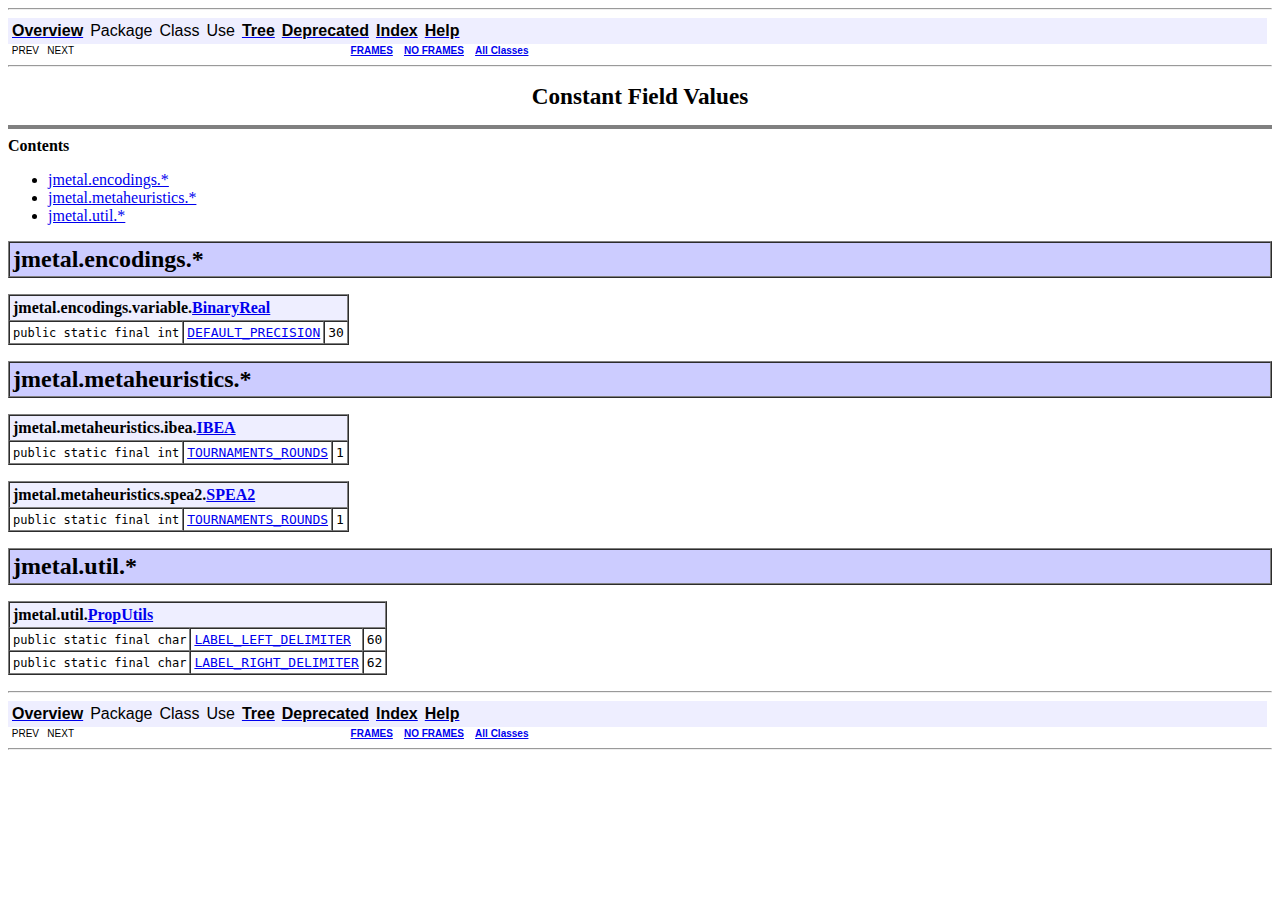
<file: jMetalWeb/javadoc/constant-values.html>
<!DOCTYPE HTML PUBLIC "-//W3C//DTD HTML 4.01 Transitional//EN" "http://www.w3.org/TR/html4/loose.dtd">
<!--NewPage-->
<HTML>
<HEAD>
<!-- Generated by javadoc (build 1.6.0_65) on Tue Jan 21 12:39:52 CET 2014 -->
<TITLE>
Constant Field Values
</TITLE>

<META NAME="date" CONTENT="2014-01-21">

<LINK REL ="stylesheet" TYPE="text/css" HREF="stylesheet.css" TITLE="Style">

<SCRIPT type="text/javascript">
function windowTitle()
{
    if (location.href.indexOf('is-external=true') == -1) {
        parent.document.title="Constant Field Values";
    }
}
</SCRIPT>
<NOSCRIPT>
</NOSCRIPT>

</HEAD>

<BODY BGCOLOR="white" onload="windowTitle();">
<HR>


<!-- ========= START OF TOP NAVBAR ======= -->
<A NAME="navbar_top"><!-- --></A>
<A HREF="#skip-navbar_top" title="Skip navigation links"></A>
<TABLE BORDER="0" WIDTH="100%" CELLPADDING="1" CELLSPACING="0" SUMMARY="">
<TR>
<TD COLSPAN=2 BGCOLOR="#EEEEFF" CLASS="NavBarCell1">
<A NAME="navbar_top_firstrow"><!-- --></A>
<TABLE BORDER="0" CELLPADDING="0" CELLSPACING="3" SUMMARY="">
  <TR ALIGN="center" VALIGN="top">
  <TD BGCOLOR="#EEEEFF" CLASS="NavBarCell1">    <A HREF="overview-summary.html"><FONT CLASS="NavBarFont1"><B>Overview</B></FONT></A>&nbsp;</TD>
  <TD BGCOLOR="#EEEEFF" CLASS="NavBarCell1">    <FONT CLASS="NavBarFont1">Package</FONT>&nbsp;</TD>
  <TD BGCOLOR="#EEEEFF" CLASS="NavBarCell1">    <FONT CLASS="NavBarFont1">Class</FONT>&nbsp;</TD>
  <TD BGCOLOR="#EEEEFF" CLASS="NavBarCell1">    <FONT CLASS="NavBarFont1">Use</FONT>&nbsp;</TD>
  <TD BGCOLOR="#EEEEFF" CLASS="NavBarCell1">    <A HREF="overview-tree.html"><FONT CLASS="NavBarFont1"><B>Tree</B></FONT></A>&nbsp;</TD>
  <TD BGCOLOR="#EEEEFF" CLASS="NavBarCell1">    <A HREF="deprecated-list.html"><FONT CLASS="NavBarFont1"><B>Deprecated</B></FONT></A>&nbsp;</TD>
  <TD BGCOLOR="#EEEEFF" CLASS="NavBarCell1">    <A HREF="index-files/index-1.html"><FONT CLASS="NavBarFont1"><B>Index</B></FONT></A>&nbsp;</TD>
  <TD BGCOLOR="#EEEEFF" CLASS="NavBarCell1">    <A HREF="help-doc.html"><FONT CLASS="NavBarFont1"><B>Help</B></FONT></A>&nbsp;</TD>
  </TR>
</TABLE>
</TD>
<TD ALIGN="right" VALIGN="top" ROWSPAN=3><EM>
</EM>
</TD>
</TR>

<TR>
<TD BGCOLOR="white" CLASS="NavBarCell2"><FONT SIZE="-2">
&nbsp;PREV&nbsp;
&nbsp;NEXT</FONT></TD>
<TD BGCOLOR="white" CLASS="NavBarCell2"><FONT SIZE="-2">
  <A HREF="index.html?constant-values.html" target="_top"><B>FRAMES</B></A>  &nbsp;
&nbsp;<A HREF="constant-values.html" target="_top"><B>NO FRAMES</B></A>  &nbsp;
&nbsp;<SCRIPT type="text/javascript">
  <!--
  if(window==top) {
    document.writeln('<A HREF="allclasses-noframe.html"><B>All Classes</B></A>');
  }
  //-->
</SCRIPT>
<NOSCRIPT>
  <A HREF="allclasses-noframe.html"><B>All Classes</B></A>
</NOSCRIPT>


</FONT></TD>
</TR>
</TABLE>
<A NAME="skip-navbar_top"></A>
<!-- ========= END OF TOP NAVBAR ========= -->

<HR>
<CENTER>
<H1>
Constant Field Values</H1>
</CENTER>
<HR SIZE="4" NOSHADE>
<B>Contents</B><UL>
<LI><A HREF="#jmetal.encodings">jmetal.encodings.*</A>
<LI><A HREF="#jmetal.metaheuristics">jmetal.metaheuristics.*</A>
<LI><A HREF="#jmetal.util">jmetal.util.*</A>
</UL>

<A NAME="jmetal.encodings"><!-- --></A>
<TABLE BORDER="1" WIDTH="100%" CELLPADDING="3" CELLSPACING="0" SUMMARY="">
<TR BGCOLOR="#CCCCFF" CLASS="TableHeadingColor">
<TH ALIGN="left"><FONT SIZE="+2">
jmetal.encodings.*</FONT></TH>
</TR>
</TABLE>

<P>

<TABLE BORDER="1" CELLPADDING="3" CELLSPACING="0" SUMMARY="">
<TR BGCOLOR="#EEEEFF" CLASS="TableSubHeadingColor">
<TH ALIGN="left" COLSPAN="3">jmetal.encodings.variable.<A HREF="jmetal/encodings/variable/BinaryReal.html" title="class in jmetal.encodings.variable">BinaryReal</A></TH>
</TR>
<TR BGCOLOR="white" CLASS="TableRowColor">
<A NAME="jmetal.encodings.variable.BinaryReal.DEFAULT_PRECISION"><!-- --></A><TD ALIGN="right"><FONT SIZE="-1">
<CODE>public&nbsp;static&nbsp;final&nbsp;int</CODE></FONT></TD>
<TD ALIGN="left"><CODE><A HREF="jmetal/encodings/variable/BinaryReal.html#DEFAULT_PRECISION">DEFAULT_PRECISION</A></CODE></TD>
<TD ALIGN="right"><CODE>30</CODE></TD>
</TR>
</FONT></TD>
</TR>
</TABLE>

<P>

<P>
<A NAME="jmetal.metaheuristics"><!-- --></A>
<TABLE BORDER="1" WIDTH="100%" CELLPADDING="3" CELLSPACING="0" SUMMARY="">
<TR BGCOLOR="#CCCCFF" CLASS="TableHeadingColor">
<TH ALIGN="left"><FONT SIZE="+2">
jmetal.metaheuristics.*</FONT></TH>
</TR>
</TABLE>

<P>

<TABLE BORDER="1" CELLPADDING="3" CELLSPACING="0" SUMMARY="">
<TR BGCOLOR="#EEEEFF" CLASS="TableSubHeadingColor">
<TH ALIGN="left" COLSPAN="3">jmetal.metaheuristics.ibea.<A HREF="jmetal/metaheuristics/ibea/IBEA.html" title="class in jmetal.metaheuristics.ibea">IBEA</A></TH>
</TR>
<TR BGCOLOR="white" CLASS="TableRowColor">
<A NAME="jmetal.metaheuristics.ibea.IBEA.TOURNAMENTS_ROUNDS"><!-- --></A><TD ALIGN="right"><FONT SIZE="-1">
<CODE>public&nbsp;static&nbsp;final&nbsp;int</CODE></FONT></TD>
<TD ALIGN="left"><CODE><A HREF="jmetal/metaheuristics/ibea/IBEA.html#TOURNAMENTS_ROUNDS">TOURNAMENTS_ROUNDS</A></CODE></TD>
<TD ALIGN="right"><CODE>1</CODE></TD>
</TR>
</FONT></TD>
</TR>
</TABLE>

<P>

<P>

<TABLE BORDER="1" CELLPADDING="3" CELLSPACING="0" SUMMARY="">
<TR BGCOLOR="#EEEEFF" CLASS="TableSubHeadingColor">
<TH ALIGN="left" COLSPAN="3">jmetal.metaheuristics.spea2.<A HREF="jmetal/metaheuristics/spea2/SPEA2.html" title="class in jmetal.metaheuristics.spea2">SPEA2</A></TH>
</TR>
<TR BGCOLOR="white" CLASS="TableRowColor">
<A NAME="jmetal.metaheuristics.spea2.SPEA2.TOURNAMENTS_ROUNDS"><!-- --></A><TD ALIGN="right"><FONT SIZE="-1">
<CODE>public&nbsp;static&nbsp;final&nbsp;int</CODE></FONT></TD>
<TD ALIGN="left"><CODE><A HREF="jmetal/metaheuristics/spea2/SPEA2.html#TOURNAMENTS_ROUNDS">TOURNAMENTS_ROUNDS</A></CODE></TD>
<TD ALIGN="right"><CODE>1</CODE></TD>
</TR>
</FONT></TD>
</TR>
</TABLE>

<P>

<P>
<A NAME="jmetal.util"><!-- --></A>
<TABLE BORDER="1" WIDTH="100%" CELLPADDING="3" CELLSPACING="0" SUMMARY="">
<TR BGCOLOR="#CCCCFF" CLASS="TableHeadingColor">
<TH ALIGN="left"><FONT SIZE="+2">
jmetal.util.*</FONT></TH>
</TR>
</TABLE>

<P>

<TABLE BORDER="1" CELLPADDING="3" CELLSPACING="0" SUMMARY="">
<TR BGCOLOR="#EEEEFF" CLASS="TableSubHeadingColor">
<TH ALIGN="left" COLSPAN="3">jmetal.util.<A HREF="jmetal/util/PropUtils.html" title="class in jmetal.util">PropUtils</A></TH>
</TR>
<TR BGCOLOR="white" CLASS="TableRowColor">
<A NAME="jmetal.util.PropUtils.LABEL_LEFT_DELIMITER"><!-- --></A><TD ALIGN="right"><FONT SIZE="-1">
<CODE>public&nbsp;static&nbsp;final&nbsp;char</CODE></FONT></TD>
<TD ALIGN="left"><CODE><A HREF="jmetal/util/PropUtils.html#LABEL_LEFT_DELIMITER">LABEL_LEFT_DELIMITER</A></CODE></TD>
<TD ALIGN="right"><CODE>60</CODE></TD>
</TR>
<TR BGCOLOR="white" CLASS="TableRowColor">
<A NAME="jmetal.util.PropUtils.LABEL_RIGHT_DELIMITER"><!-- --></A><TD ALIGN="right"><FONT SIZE="-1">
<CODE>public&nbsp;static&nbsp;final&nbsp;char</CODE></FONT></TD>
<TD ALIGN="left"><CODE><A HREF="jmetal/util/PropUtils.html#LABEL_RIGHT_DELIMITER">LABEL_RIGHT_DELIMITER</A></CODE></TD>
<TD ALIGN="right"><CODE>62</CODE></TD>
</TR>
</FONT></TD>
</TR>
</TABLE>

<P>

<P>
<HR>


<!-- ======= START OF BOTTOM NAVBAR ====== -->
<A NAME="navbar_bottom"><!-- --></A>
<A HREF="#skip-navbar_bottom" title="Skip navigation links"></A>
<TABLE BORDER="0" WIDTH="100%" CELLPADDING="1" CELLSPACING="0" SUMMARY="">
<TR>
<TD COLSPAN=2 BGCOLOR="#EEEEFF" CLASS="NavBarCell1">
<A NAME="navbar_bottom_firstrow"><!-- --></A>
<TABLE BORDER="0" CELLPADDING="0" CELLSPACING="3" SUMMARY="">
  <TR ALIGN="center" VALIGN="top">
  <TD BGCOLOR="#EEEEFF" CLASS="NavBarCell1">    <A HREF="overview-summary.html"><FONT CLASS="NavBarFont1"><B>Overview</B></FONT></A>&nbsp;</TD>
  <TD BGCOLOR="#EEEEFF" CLASS="NavBarCell1">    <FONT CLASS="NavBarFont1">Package</FONT>&nbsp;</TD>
  <TD BGCOLOR="#EEEEFF" CLASS="NavBarCell1">    <FONT CLASS="NavBarFont1">Class</FONT>&nbsp;</TD>
  <TD BGCOLOR="#EEEEFF" CLASS="NavBarCell1">    <FONT CLASS="NavBarFont1">Use</FONT>&nbsp;</TD>
  <TD BGCOLOR="#EEEEFF" CLASS="NavBarCell1">    <A HREF="overview-tree.html"><FONT CLASS="NavBarFont1"><B>Tree</B></FONT></A>&nbsp;</TD>
  <TD BGCOLOR="#EEEEFF" CLASS="NavBarCell1">    <A HREF="deprecated-list.html"><FONT CLASS="NavBarFont1"><B>Deprecated</B></FONT></A>&nbsp;</TD>
  <TD BGCOLOR="#EEEEFF" CLASS="NavBarCell1">    <A HREF="index-files/index-1.html"><FONT CLASS="NavBarFont1"><B>Index</B></FONT></A>&nbsp;</TD>
  <TD BGCOLOR="#EEEEFF" CLASS="NavBarCell1">    <A HREF="help-doc.html"><FONT CLASS="NavBarFont1"><B>Help</B></FONT></A>&nbsp;</TD>
  </TR>
</TABLE>
</TD>
<TD ALIGN="right" VALIGN="top" ROWSPAN=3><EM>
</EM>
</TD>
</TR>

<TR>
<TD BGCOLOR="white" CLASS="NavBarCell2"><FONT SIZE="-2">
&nbsp;PREV&nbsp;
&nbsp;NEXT</FONT></TD>
<TD BGCOLOR="white" CLASS="NavBarCell2"><FONT SIZE="-2">
  <A HREF="index.html?constant-values.html" target="_top"><B>FRAMES</B></A>  &nbsp;
&nbsp;<A HREF="constant-values.html" target="_top"><B>NO FRAMES</B></A>  &nbsp;
&nbsp;<SCRIPT type="text/javascript">
  <!--
  if(window==top) {
    document.writeln('<A HREF="allclasses-noframe.html"><B>All Classes</B></A>');
  }
  //-->
</SCRIPT>
<NOSCRIPT>
  <A HREF="allclasses-noframe.html"><B>All Classes</B></A>
</NOSCRIPT>


</FONT></TD>
</TR>
</TABLE>
<A NAME="skip-navbar_bottom"></A>
<!-- ======== END OF BOTTOM NAVBAR ======= -->

<HR>

</BODY>
</HTML>
</file>
<file: css/style.css>
/***
http://www.colourlovers.com/palette/3513105/Art 
*/

html, body, div, span, object, iframe, h1, h2, h3, h4, h5, h6, p, blockquote, pre, abbr, address, cite, 
code, del, dfn, em, img, ins, kbd, q, samp, small, strong, sub, sup, var, b, i, dl, dt, dd, ol, ul, li, 
fieldset, form, label, legend, table, caption, tbody, tfoot, thead, tr, th, td, article, aside, canvas, 
details, figcaption, figure, footer, header, hgroup, menu, nav, section, summary, time, mark, audio, video {
	/*margin: 0;*/
	padding: 0;
	border: 0;
	outline: 0;
	font-size: 100%;
	vertical-align: baseline;
	background: transparent;
}

body {
	margin-left: auto;
	margin-right: auto;
	width: 60%;
  background-color: #EBE8E4;
  color: #222;
  font-family: "HelveticaNeue-Light", "Helvetica Neue Light", "Helvetica Neue", Helvetica, Arial, "Lucida Grande", sans-serif;
  font-weight: 300;
  font-size: 15px;
}

footer {
	padding: 0;
	margin: 0px;
	background: white;
}

h1, h2, p {
	font-family: 'Lucida Grande', Arial, Helvetica, sans-serif;
}

ul, li{
	margin-left: 10px;
}

.rojo{
	color: red;
}

a {
	text-decoration: none ;
	color: red ;
	font-size: 15px ;
	font-weight: bold; 
	/*font: bold "trebuchet MS", Arial, Tahoma, Sans-serif;*/
}

section.columna1_4 ul li a{
  color: blue;
}

.columna1 {
	margin: 0px;
	padding-left:0px; 
	width: 100%;
	float:left; 	
 	background-color: white ;
}

.columna1_3{
	margin: 10px;
	padding: 0px;
	width: 29%;
	float:left; 	
}

.columna1_4{
	margin: 0;
	padding: 1%; 
	width: 22%;
	float:left; 	
/* 	background-color: white ;*/
}

.columna2_3{
  padding-top: 30px;
	margin-left: 15px;
	padding-left:0px; 
	width: 62%;
	float:left; 	
}

header {
  height:107px;
  display: block;
  z-index:10;
  float: left;
}

header .logo {
  background-color: transparent;
  background-position: left top;
  background-repeat: no-repeat;
  position: fixed;
  /*top: 72px;*/
  margin: 1%; 
  height: 75px;
  width: 75px;
}

.titulo{
	left: 20%;
	position: fixed;
	text-align: center;
}

.Three-Dee{
  font-family: Arial, sans-serif;
  line-height: 1em;
  color: #ea9563;
  font-weight:bold;
  font-size: 18px;
  text-shadow:0px 0px 0 rgb(187,102,52),1px 0px 0 rgb(149,64,14),2px 0px 0 rgb(112,27,-23), 3px 0px 0 rgb(75,-10,-60),4px 0px 3px rgba(0,0,0,0.25),4px 0px 1px rgba(0,0,0,0.5),0px 0px 3px rgba(0,0,0,.2);
}

.fixed-header {
  position: fixed;
  top:0; left:0;
  width: 100%; 
  background-color: #9AD3A6;
}

nav {
  background-color: #E4E2CB;
  border: 1px solid #dedede;
  border-radius: 4px;
  box-shadow: 0 2px 2px -1px rgba(0, 0, 0, 0.055);
  color: #888;
  display: block;
  /*margin: 20px 200px 20px 200px;*/
  top: 5%;
  left: 20%;
  overflow: hidden;
  width: 60%; 
  text-align: center;
  position: fixed;
  display: block;
}

  nav ul {
    margin: 0;
    padding: 0;
  }

    nav ul li {
      display: inline-block;
      list-style-type: none;
      
      -webkit-transition: all 0.2s;
        -moz-transition: all 0.2s;
        -ms-transition: all 0.2s;
        -o-transition: all 0.2s;
        transition: all 0.2s; 
    }
      
      nav > ul > li > a > .caret {
        border-top: 4px solid #aaa;
        border-right: 4px solid transparent;
        border-left: 4px solid transparent;
        content: "";
        display: inline-block;
        height: 0;
        width: 0;
        vertical-align: middle;
  
        -webkit-transition: color 0.1s linear;
     	  -moz-transition: color 0.1s linear;
       	-o-transition: color 0.1s linear;
          transition: color 0.1s linear; 
      }

      nav > ul > li > a {
        color: #aaa;
        display: block;
        line-height: 56px;
        padding: 0 24px;
        text-decoration: none;
      }

        nav > ul > li:hover {
          background-color: rgb( 40, 44, 47 );
        }

        nav > ul > li:hover > a {
          color: rgb( 255, 255, 255 );
        }

        nav > ul > li:hover > a > .caret {
          border-top-color: rgb( 255, 255, 255 );
        }
      
      nav > ul > li > div {
        background-color: rgb( 40, 44, 47 );
        border-top: 0;
        border-radius: 0 0 4px 4px;
        box-shadow: 0 2px 2px -1px rgba(0, 0, 0, 0.055);
        display: none;
        margin: 0;
        opacity: 0;
        position: absolute;
        width: 165px;
	visibility: hidden;
	z-index: 100;
  
        -webkit-transiton: opacity 0.2s;
        -moz-transition: opacity 0.2s;
        -ms-transition: opacity 0.2s;
        -o-transition: opacity 0.2s;
        -transition: opacity 0.2s;
      }

        nav > ul > li:hover > div {
          display: block;
          opacity: 1;
          visibility: visible;
        }

          nav > ul > li > div ul > li {
            display: block;
          }

            nav > ul > li > div ul > li > a {
              color: #fff;
              display: block;
              padding: 12px 24px;
              text-decoration: none;
            }

              nav > ul > li > div ul > li:hover > a {
                background-color: rgba( 255, 255, 255, 0.1);
              }

.fila1{
	padding-top:12%;
  background-color: #E7D883;
	display: inline-block;
	position: relative;
	float: left;
}

.fila2{
	padding-top:0%;
	/*display: inline-block;
	position: relative;*/
	float: left;
  background-color: #E7D883;
  /*border: solid;*/
}

.fila3{
	padding-top:20%;	
	display: inline-block;
	position: relative;
	float: left;
}

aside{
  background-color: #EA9463;
  border-radius: 20px;
}

strong{
  font-weight: bold;
}

.parrafoAside{
  margin-left: 7px;
  margin-right: 10px;
}

.parrafoAside h3{
  font-size: large;
  background-color: gray;
  color: white;
}

h3.margenH3:hover{
  font-size: large;
  background-color: black;
  color: white;
}

.texto{
  text-align: justify;
  text-justify: inter-word;
}

.texto h3{
  font-size: large;
}

.info{
	line-height: 0.5;
}

.info2{
  line-height: 0.8;
}

hr{
  height: 1px;
  background-color: #EA9463;
  color: #EA9463;
}

p#sitewasup{
  line-height: 0.5;
}

#others_implementations{
  line-height: 1;
}

a#sourceforge{
  background-image: url();
  background-size: 217px 20px;
  background-repeat: no-repeat;
}

img#imgsource{
  height: 20px;
  width: 217px;
}

h3.margenH3{
  margin-top: 15px;
  margin-bottom: 5px;
}

h4.invert {
  padding-left: 10px;
  font-size: 18px;
  color: white;
  line-height: 20px;
  font-weight: normal;
  margin-bottom: -0.5px;
  margin-top: 1px;
  background-color: gray;
}

h4.invert:hover {
  color: white;
  background-color: black;
}

#face{
  margin-right: 10%;
}
#val_html, #val_css{
  margin-bottom: 3%;
}
#face{
  margin-right: 8%;
  margin-top: 3%;
}
#html_5{
  margin-top: 1%;
}
#twit, #linke{
  margin-top: 3%;
}
#metaheuristic{
  margin: 8% 3% 0% 3%;
  width: 18%;
  height: 18%;
}
img.float_right {
    float: right;
    margin: 5px 0 10px 20px;
}

img.float_right:hover {
    background-color: white ;
}
footer img{
  margin-top: 2%;
  margin-bottom: 1%;
}
footer a{
	margin-left: 1%;
	margin-right: 1%;
}
</file>
<file: jMetalg3/css/style.css>
/***
http://www.colourlovers.com/palette/3513105/Art 
*/

html, body, div, span, object, iframe, h1, h2, h3, h4, h5, h6, p, blockquote, pre, abbr, address, cite, 
code, del, dfn, em, img, ins, kbd, q, samp, small, strong, sub, sup, var, b, i, dl, dt, dd, ol, ul, li, 
fieldset, form, label, legend, table, caption, tbody, tfoot, thead, tr, th, td, article, aside, canvas, 
details, figcaption, figure, footer, header, hgroup, menu, nav, section, summary, time, mark, audio, video {
	/*margin: 0;*/
	padding: 0;
	border: 0;
	outline: 0;
	font-size: 100%;
	vertical-align: baseline;
	background: transparent;
}

body {
	margin-left: auto;
	margin-right: auto;
	width: 60%;
  background-color: #EBE8E4;
  color: #222;
  font-family: "HelveticaNeue-Light", "Helvetica Neue Light", "Helvetica Neue", Helvetica, Arial, "Lucida Grande", sans-serif;
  font-weight: 300;
  font-size: 15px;
}

head {
	margin: 0px;
	padding: 0px;
	background-color: #9AD3A6;
}

footer {
	padding: 0;
	margin: 0px;
	background: white;
}

h1, h2, p {
	font-family: 'Lucida Grande', Arial, Helvetica, sans-serif;
}

ul, li{
	margin-left: 10px;
}

.rojo{
	color: red;
}

a {
	text-decoration: none ;
	color: red ;
	font-size: 15px ;
	font-weight: bold; 
	/*font: bold "trebuchet MS", Arial, Tahoma, Sans-serif;*/
}

section.columna1_4 ul li a{
  color: blue;
}

.columna1 {
	margin: 0px;
	padding-left:0px; 
	width: 100%;
	float:left; 	
 	background-color: #9AD3A6 ;
}

.columna1_3{
	margin: 10px;
	padding: 0px;
	width: 29%;
	float:left; 	
}

.columna1_4{
	margin: 0;
	padding: 0; 
	width: 25%;
	float:left; 	
/* 	background-color: white ;*/
}

.columna2_3{
  padding-top: 30px;
	margin-left: 15px;
	padding-left:0px; 
	width: 62%;
	float:left; 	
}

header {
  height:107px;
  display: block;
  z-index:10;
  float: left;
}

header .logo {
  background-color: transparent;
  background-position: left top;
  background-repeat: no-repeat;
  position: fixed;
  /*top: 72px;*/
  margin: 1%; 
  height: 75px;
  width: 75px;
}

.titulo{
	left: 20%;
	position: fixed;
	text-align: center;
}

.Three-Dee{
  font-family: Arial, sans-serif;
  line-height: 1em;
  color: #ea9563;
  font-weight:bold;
  font-size: 18px;
  text-shadow:0px 0px 0 rgb(187,102,52),1px 0px 0 rgb(149,64,14),2px 0px 0 rgb(112,27,-23), 3px 0px 0 rgb(75,-10,-60),4px 0px 3px rgba(0,0,0,0.25),4px 0px 1px rgba(0,0,0,0.5),0px 0px 3px rgba(0,0,0,.2);
}

.fixed-header {
  position: fixed;
  top:0; left:0;
  width: 100%; 
  background-color: #9AD3A6;
}

nav {
  background-color: #E4E2CB;
  border: 1px solid #dedede;
  border-radius: 4px;
  box-shadow: 0 2px 2px -1px rgba(0, 0, 0, 0.055);
  color: #888;
  display: block;
  /*margin: 20px 200px 20px 200px;*/
  top: 5%;
  left: 20%;
  overflow: hidden;
  width: 60%; 
  text-align: center;
  position: fixed;
  display: block;
}

  nav ul {
    margin: 0;
    padding: 0;
  }

    nav ul li {
      display: inline-block;
      list-style-type: none;
      
      -webkit-transition: all 0.2s;
        -moz-transition: all 0.2s;
        -ms-transition: all 0.2s;
        -o-transition: all 0.2s;
        transition: all 0.2s; 
    }
      
      nav > ul > li > a > .caret {
        border-top: 4px solid #aaa;
        border-right: 4px solid transparent;
        border-left: 4px solid transparent;
        content: "";
        display: inline-block;
        height: 0;
        width: 0;
        vertical-align: middle;
  
        -webkit-transition: color 0.1s linear;
     	  -moz-transition: color 0.1s linear;
       	-o-transition: color 0.1s linear;
          transition: color 0.1s linear; 
      }

      nav > ul > li > a {
        color: #aaa;
        display: block;
        line-height: 56px;
        padding: 0 24px;
        text-decoration: none;
      }

        nav > ul > li:hover {
          background-color: rgb( 40, 44, 47 );
        }

        nav > ul > li:hover > a {
          color: rgb( 255, 255, 255 );
        }

        nav > ul > li:hover > a > .caret {
          border-top-color: rgb( 255, 255, 255 );
        }
      
      nav > ul > li > div {
        background-color: rgb( 40, 44, 47 );
        border-top: 0;
        border-radius: 0 0 4px 4px;
        box-shadow: 0 2px 2px -1px rgba(0, 0, 0, 0.055);
        display: none;
        margin: 0;
        opacity: 0;
        position: absolute;
        width: 165px;
	visibility: hidden;
	z-index: 100;
  
        -webkit-transiton: opacity 0.2s;
        -moz-transition: opacity 0.2s;
        -ms-transition: opacity 0.2s;
        -o-transition: opacity 0.2s;
        -transition: opacity 0.2s;
      }

        nav > ul > li:hover > div {
          display: block;
          opacity: 1;
          visibility: visible;
        }

          nav > ul > li > div ul > li {
            display: block;
          }

            nav > ul > li > div ul > li > a {
              color: #fff;
              display: block;
              padding: 12px 24px;
              text-decoration: none;
            }

              nav > ul > li > div ul > li:hover > a {
                background-color: rgba( 255, 255, 255, 0.1);
              }

.fila1{
	padding-top:12%;
  background-color: #E7D883;
	display: inline-block;
	position: relative;
	float: left;
}

.fila2{
	padding-top:0%;
	/*display: inline-block;
	position: relative;*/
	float: left;
  background-color: #E7D883;
  /*border: solid;*/
}

.fila3{
	padding-top:20%;	
	display: inline-block;
	position: relative;
	float: left;
}

aside{
  background-color: #EA9463;
  border-radius: 20px;
}

strong{
  font-weight: bold;
}

.parrafoAside{
  margin-left: 7px;
  margin-right: 10px;
}

.parrafoAside h3{
  font-size: large;
  background-color: gray;
  color: white;
}

h3.margenH3:hover{
  font-size: large;
  background-color: black;
  color: white;
}

.texto{
  text-align: justify;
  text-justify: inter-word;
}

.texto h3{
  font-size: large;
}

.info{
	line-height: 0.5;
}

.info2{
  line-height: 0.8;
}

hr{
  height: 1px;
  background-color: #EA9463;
  color: #EA9463;
}

p#sitewasup{
  line-height: 0.5;
}

#others_implementations{
  line-height: 1;
}

a#sourceforge{
  background-image: url();
  background-size: 217px 20px;
  background-repeat: no-repeat;
}

img#imgsource{
  height: 20px;
  width: 217px;
}

h3.margenH3{
  margin-top: 15px;
  margin-bottom: 5px;
}

h4.invert {
  padding-left: 10px;
  font-size: 18px;
  color: white;
  line-height: 20px;
  font-weight: normal;
  margin-bottom: -0.5px;
  margin-top: 1px;
  background-color: gray;
}

h4.invert:hover {
  color: white;
  background-color: black;
}

#face{
  margin-right: 10%;
}
#val_html, #val_css{
  margin-bottom: 3%;
}
#face{
  margin-right: 8%;
  margin-top: 3%;
}
#html_5{
  margin-top: 1%;
}
#twit, #linke{
  margin-top: 3%;
}
#metaheuristic{
  margin: 18% 3% 0% 3%;
  width: 18%;
  height: 18%;
}
img.float_right {
    float: right;
    margin: 5px 0 10px 20px;
}

img.float_right:hover {
    background-color: #9AD3A6 ;
}
footer img{
  margin-top: 2%;
  margin-bottom: 1%;
}
footer a{
	margin-left: 1%;
	margin-right: 1%;
}
</file>
<file: jMetalWeb/javadoc/stylesheet.css>
/* Javadoc style sheet */

/* Define colors, fonts and other style attributes here to override the defaults */

/* Page background color */
body { background-color: #FFFFFF; color:#000000 }

/* Headings */
h1 { font-size: 145% }

/* Table colors */
.TableHeadingColor     { background: #CCCCFF; color:#000000 } /* Dark mauve */
.TableSubHeadingColor  { background: #EEEEFF; color:#000000 } /* Light mauve */
.TableRowColor         { background: #FFFFFF; color:#000000 } /* White */

/* Font used in left-hand frame lists */
.FrameTitleFont   { font-size: 100%; font-family: Helvetica, Arial, sans-serif; color:#000000 }
.FrameHeadingFont { font-size:  90%; font-family: Helvetica, Arial, sans-serif; color:#000000 }
.FrameItemFont    { font-size:  90%; font-family: Helvetica, Arial, sans-serif; color:#000000 }

/* Navigation bar fonts and colors */
.NavBarCell1    { background-color:#EEEEFF; color:#000000} /* Light mauve */
.NavBarCell1Rev { background-color:#00008B; color:#FFFFFF} /* Dark Blue */
.NavBarFont1    { font-family: Arial, Helvetica, sans-serif; color:#000000;color:#000000;}
.NavBarFont1Rev { font-family: Arial, Helvetica, sans-serif; color:#FFFFFF;color:#FFFFFF;}

.NavBarCell2    { font-family: Arial, Helvetica, sans-serif; background-color:#FFFFFF; color:#000000}
.NavBarCell3    { font-family: Arial, Helvetica, sans-serif; background-color:#FFFFFF; color:#000000}
</file>
